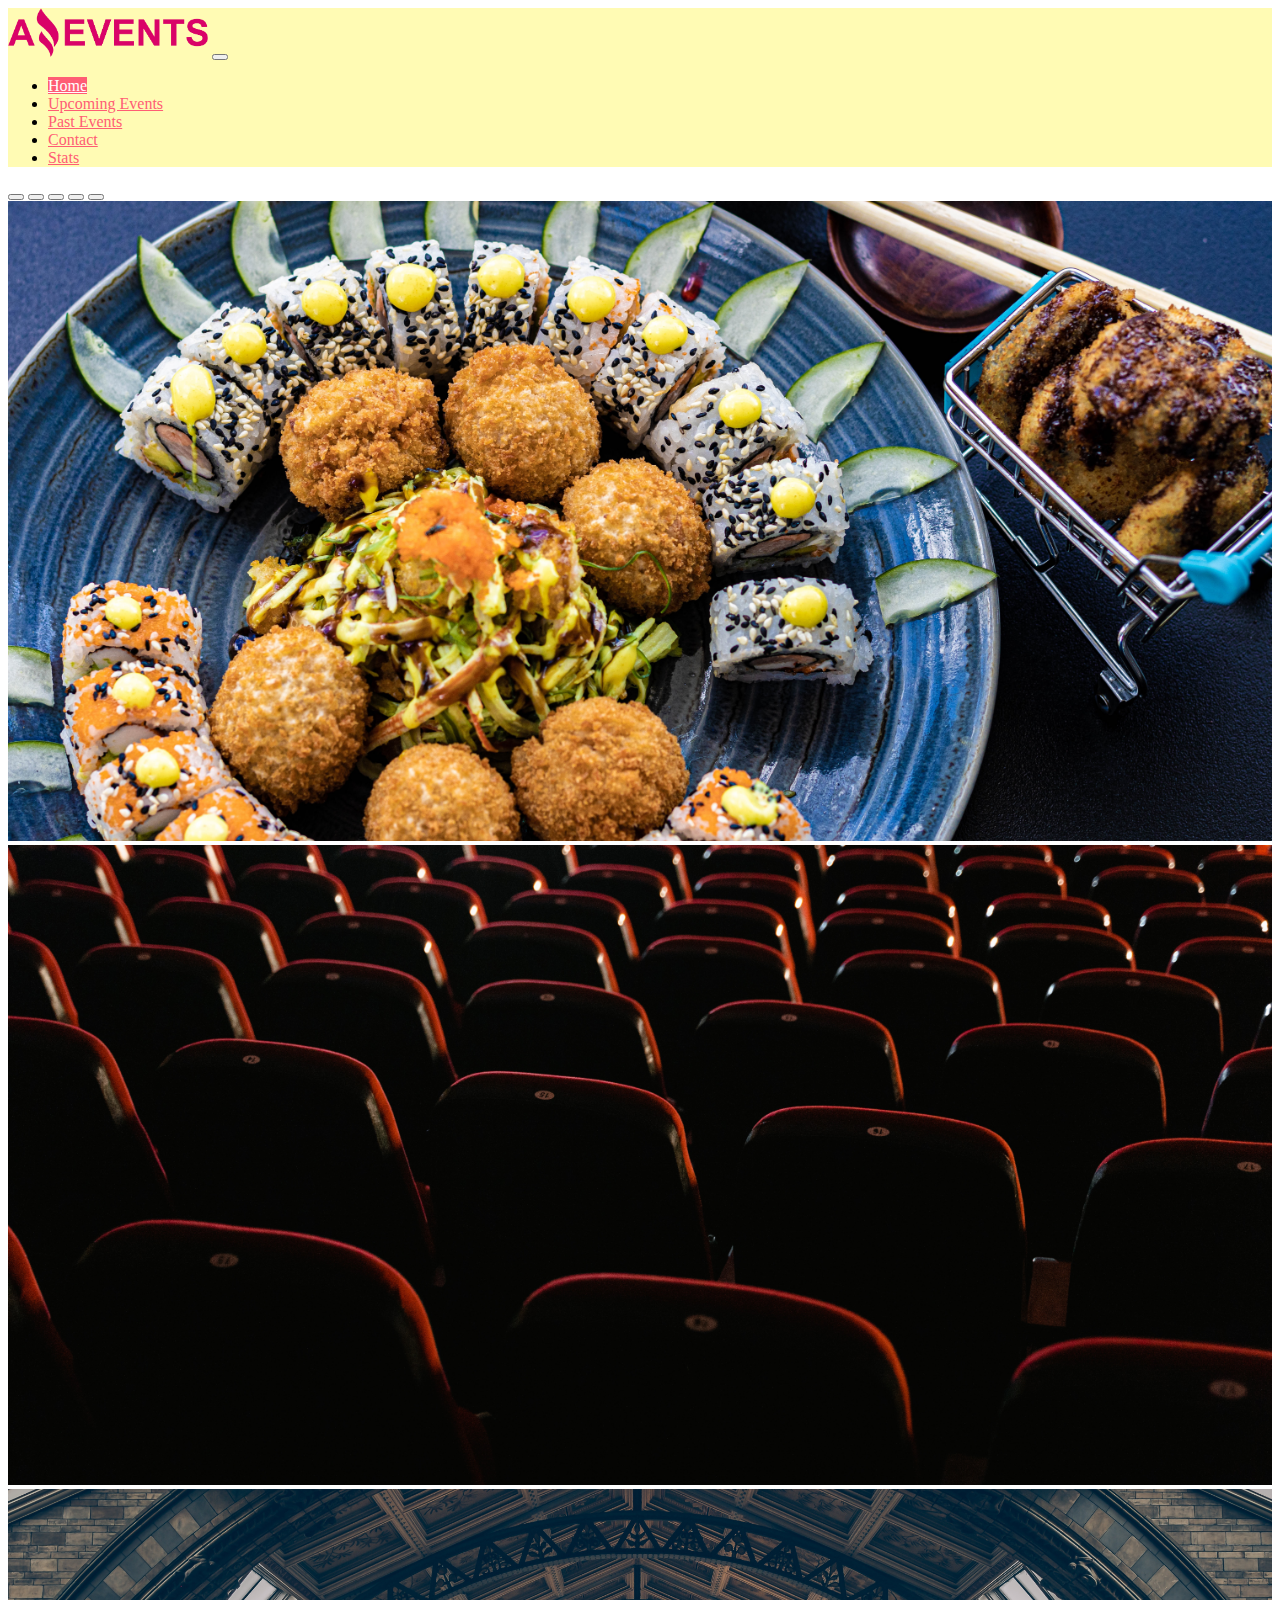
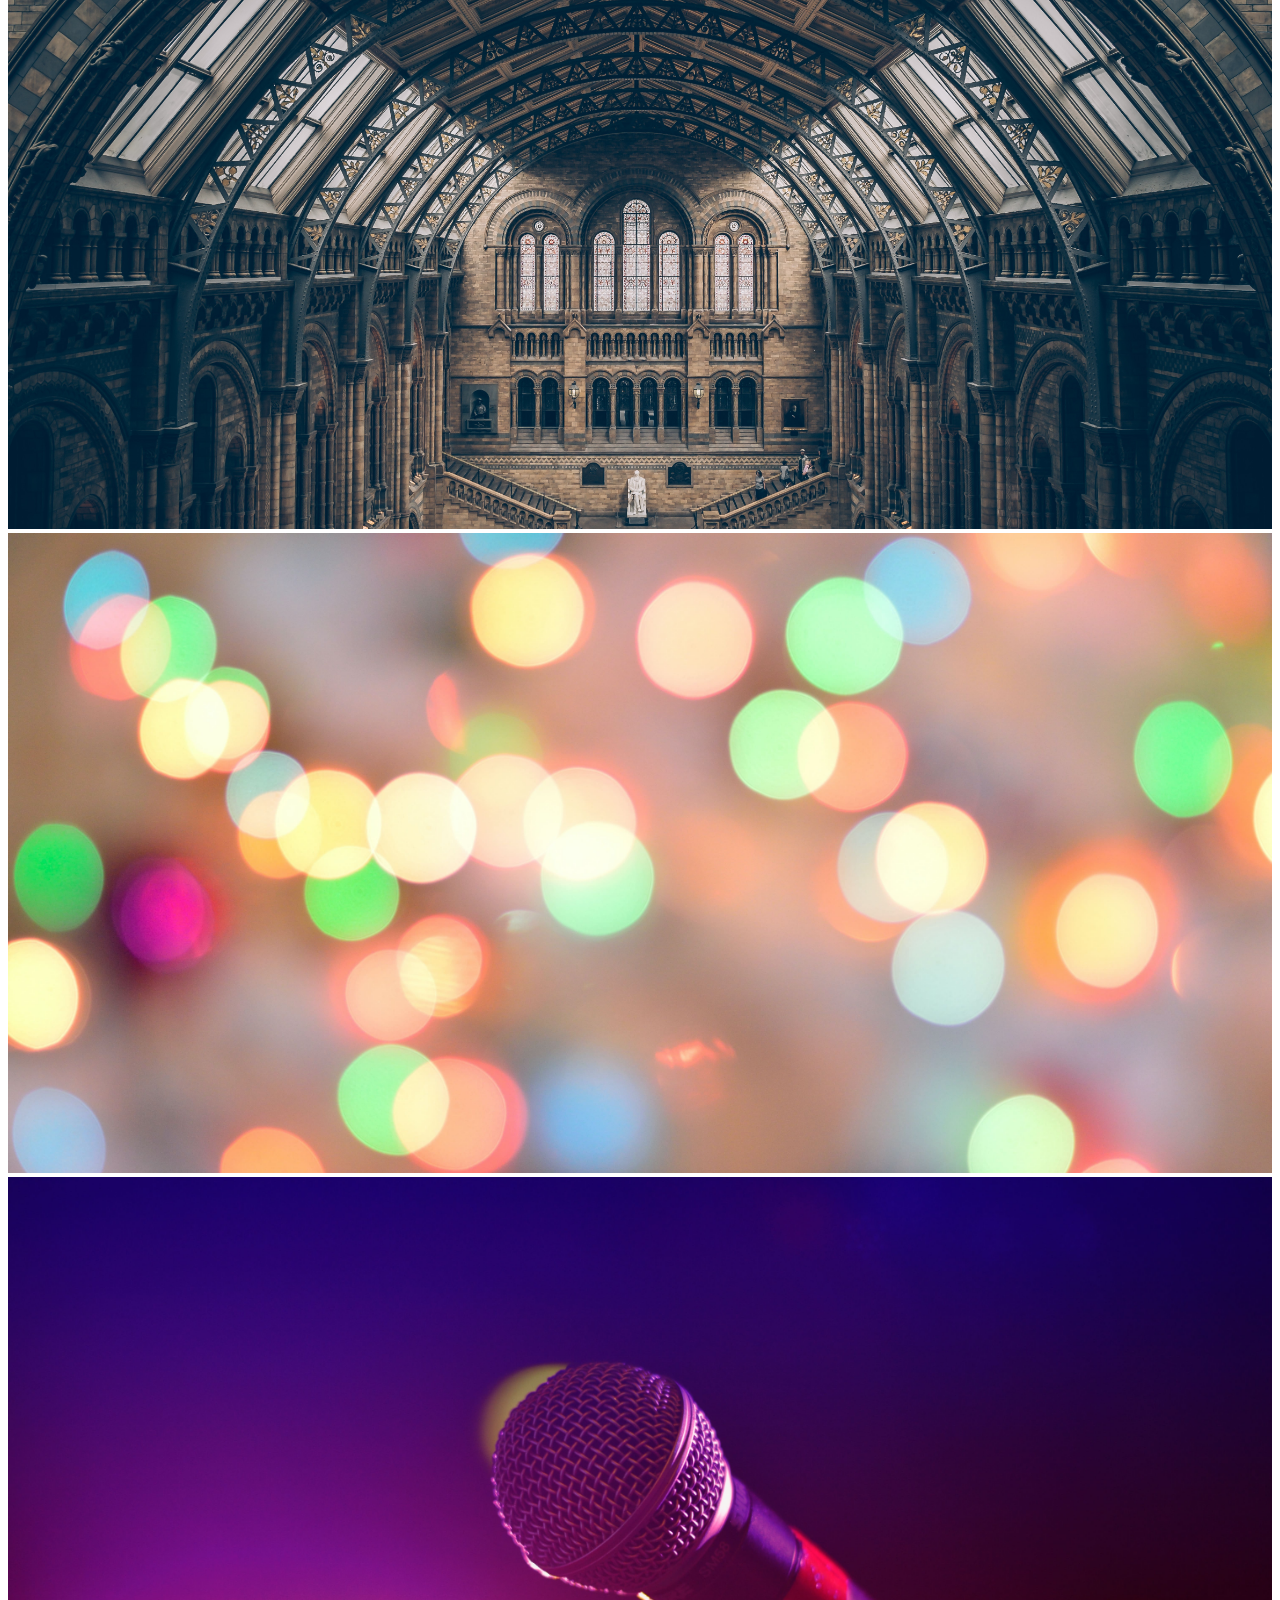
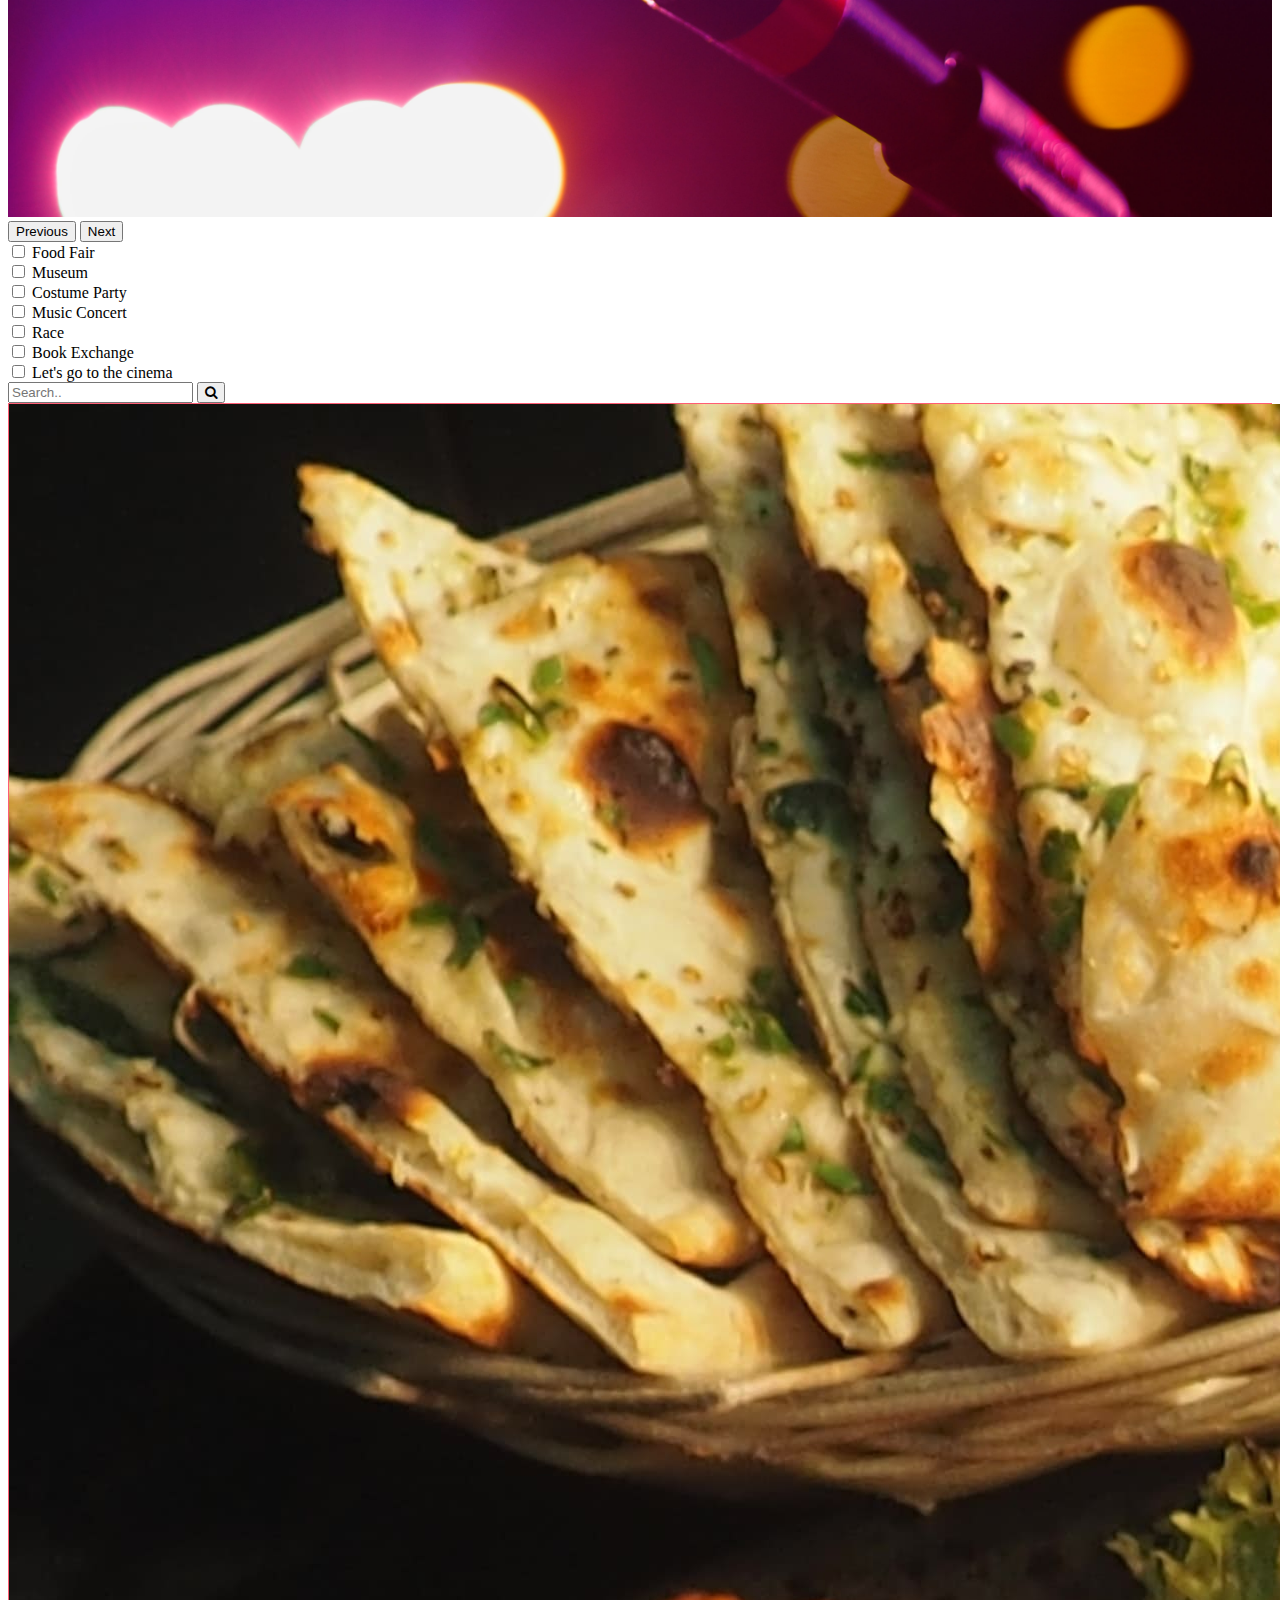
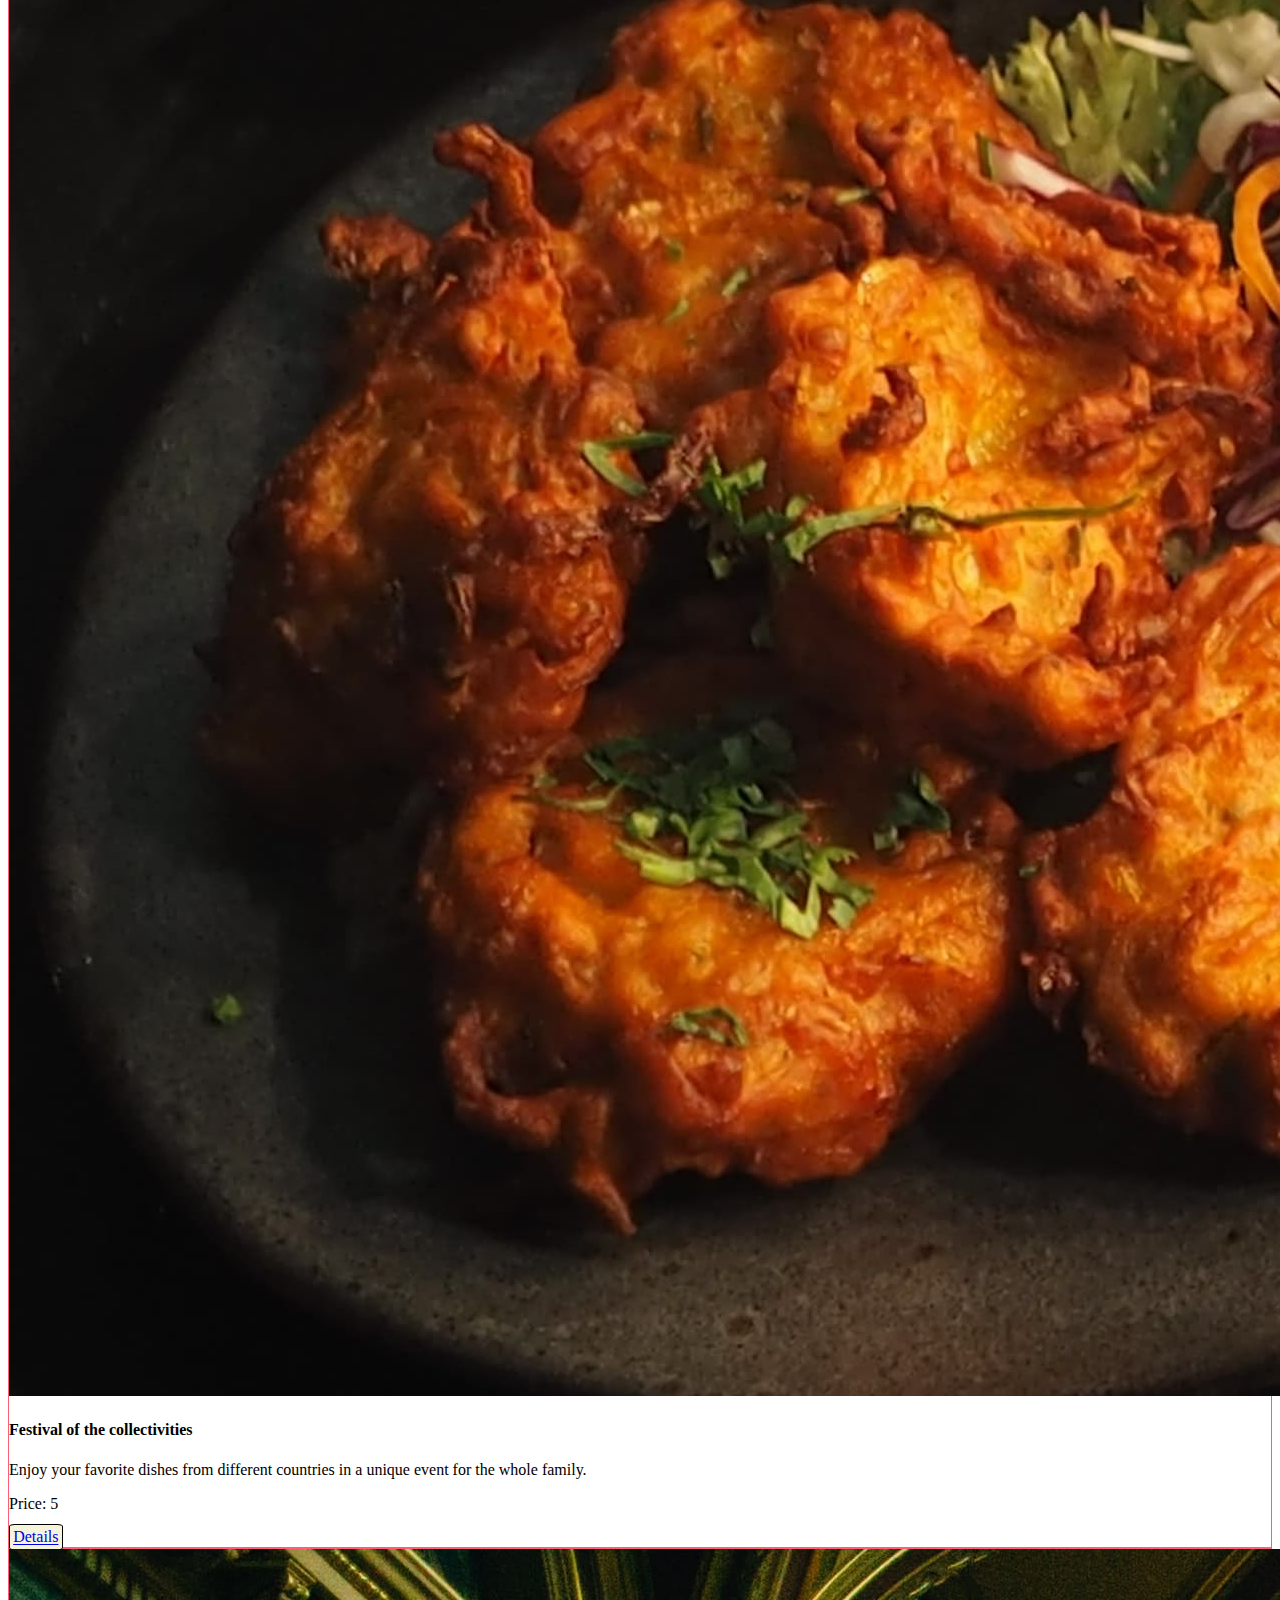
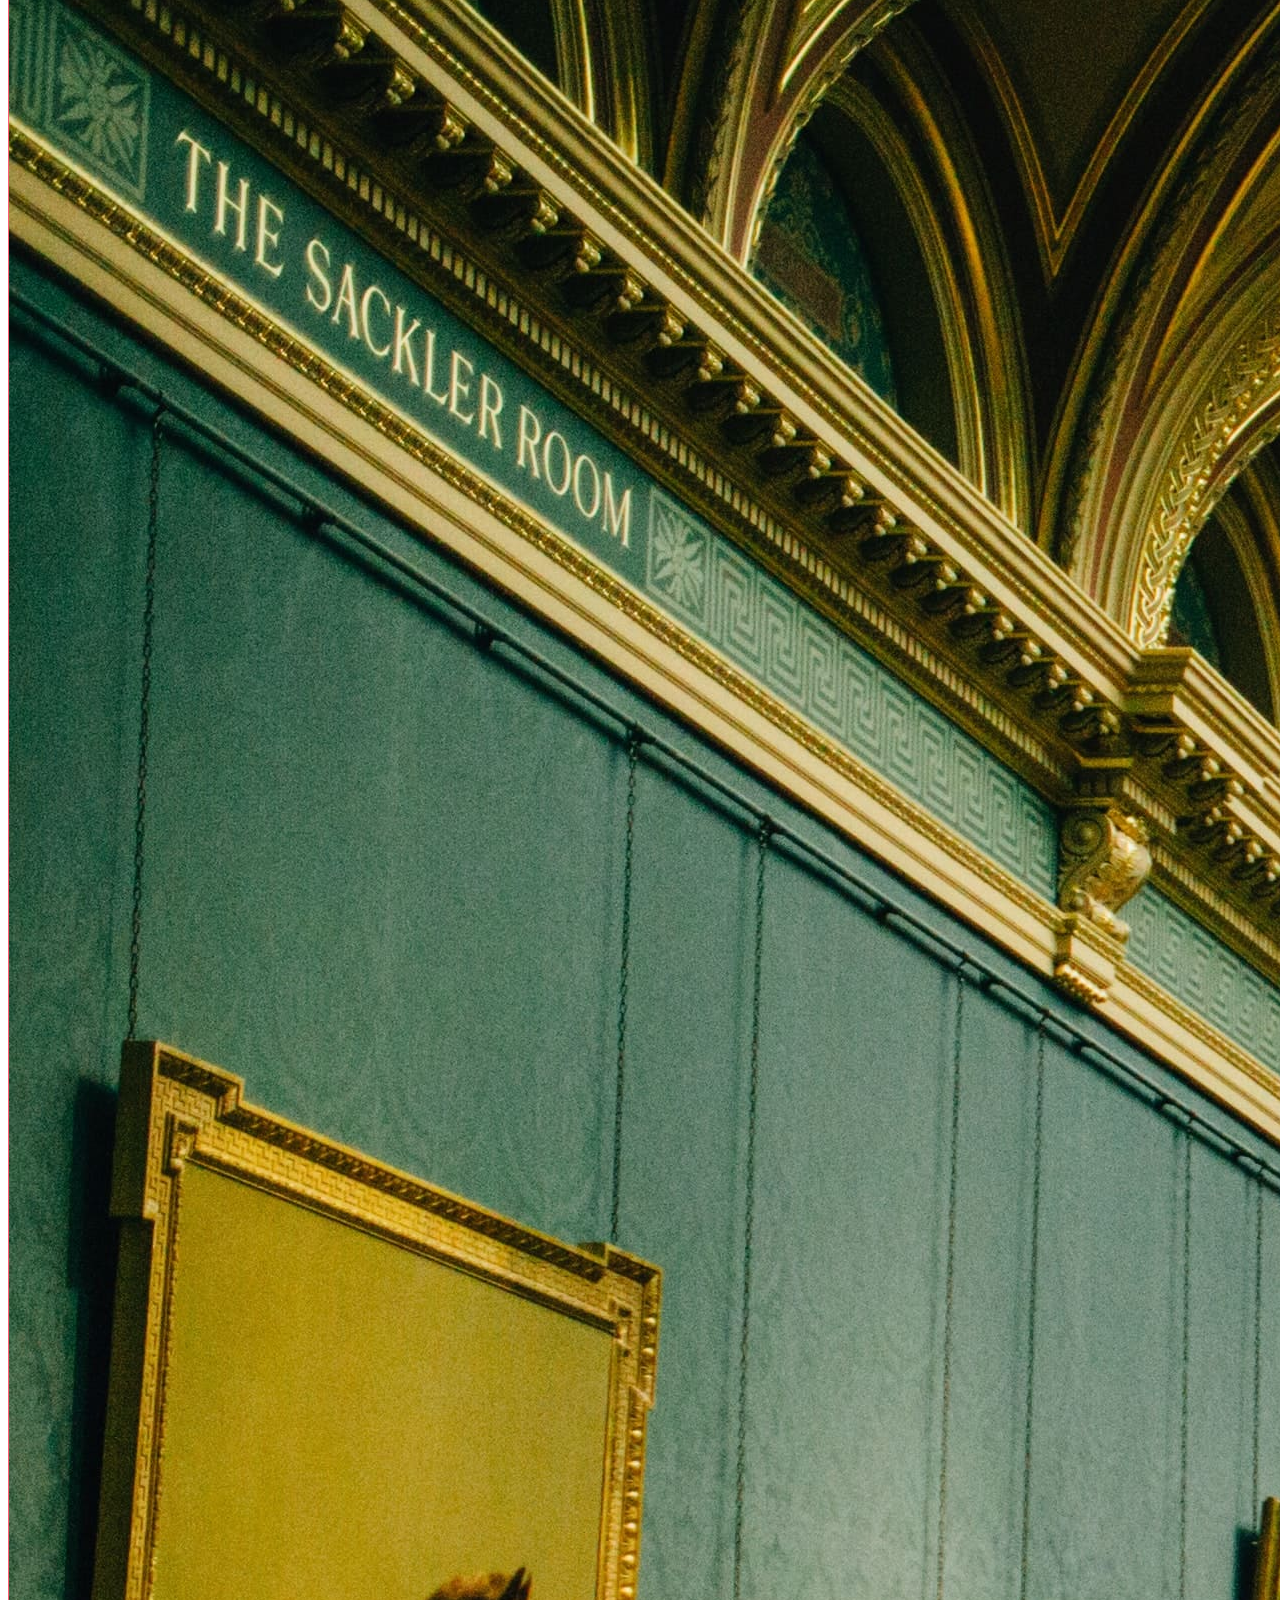
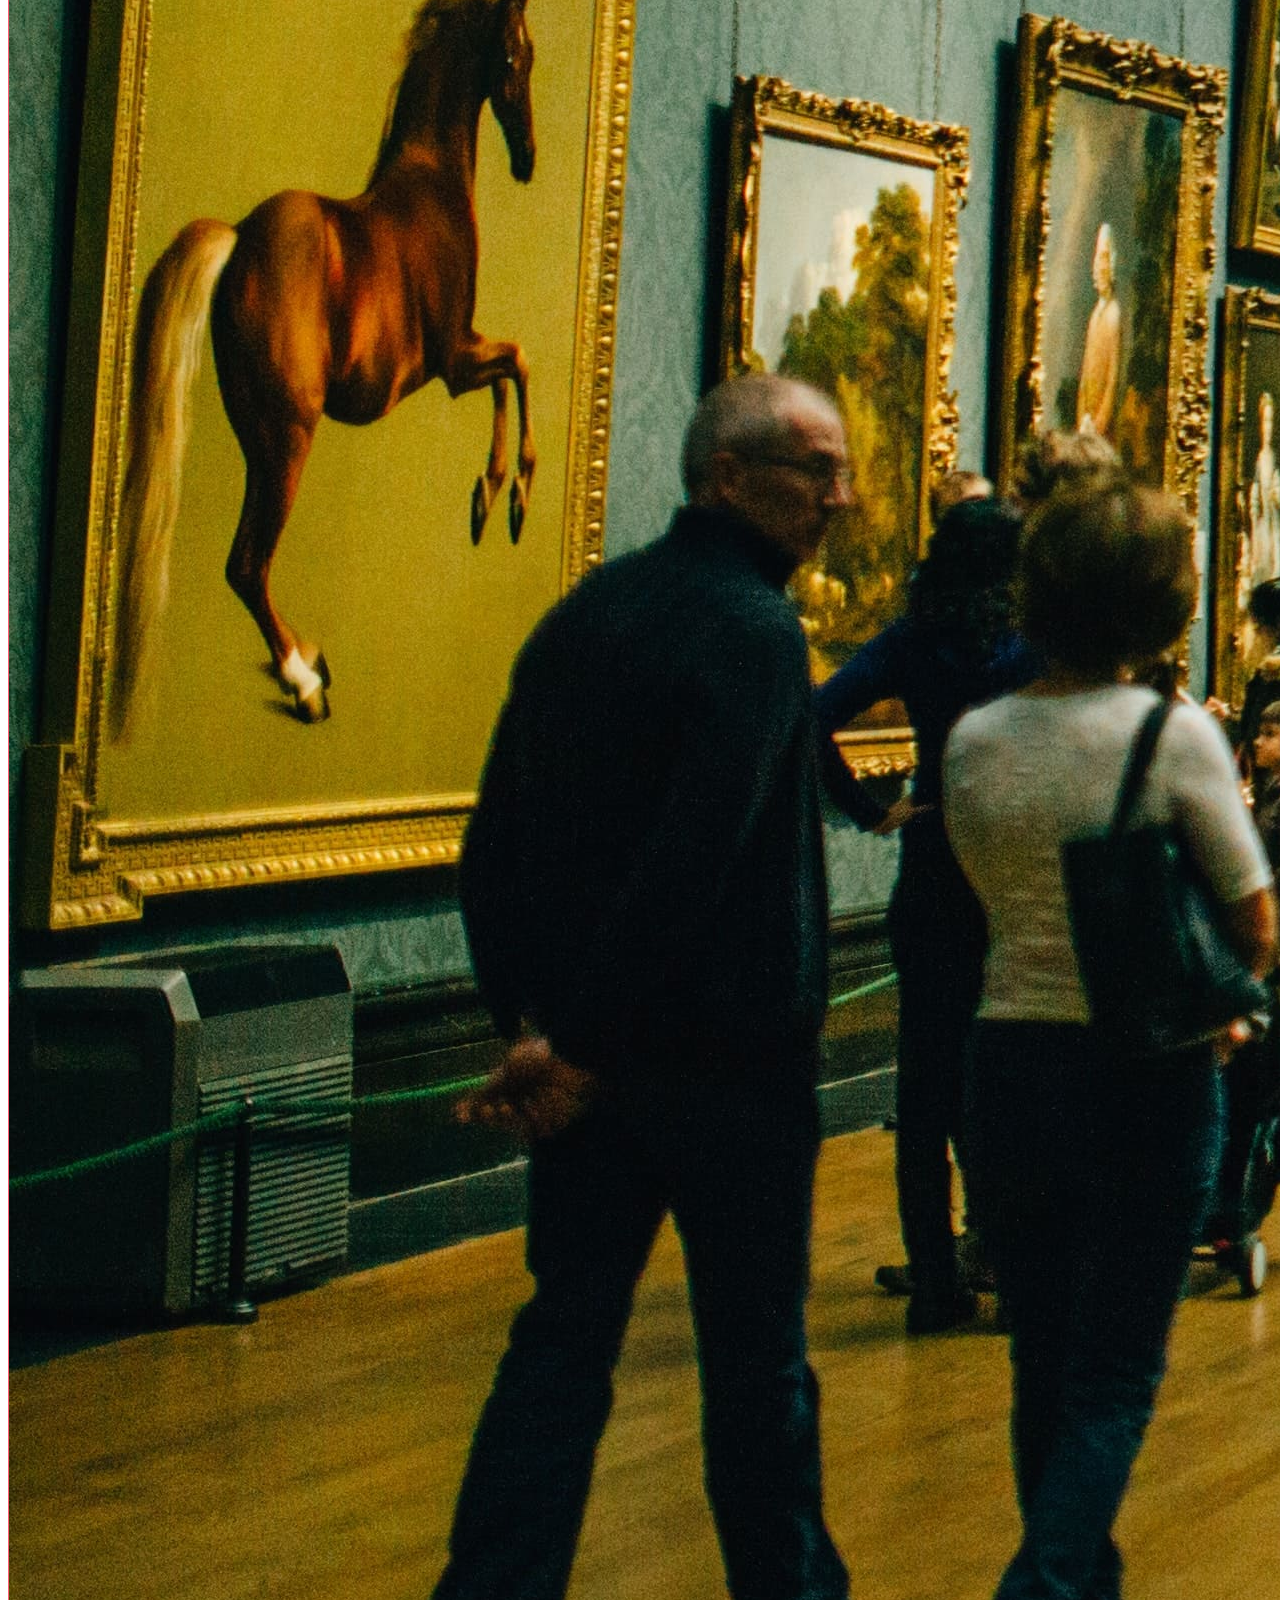
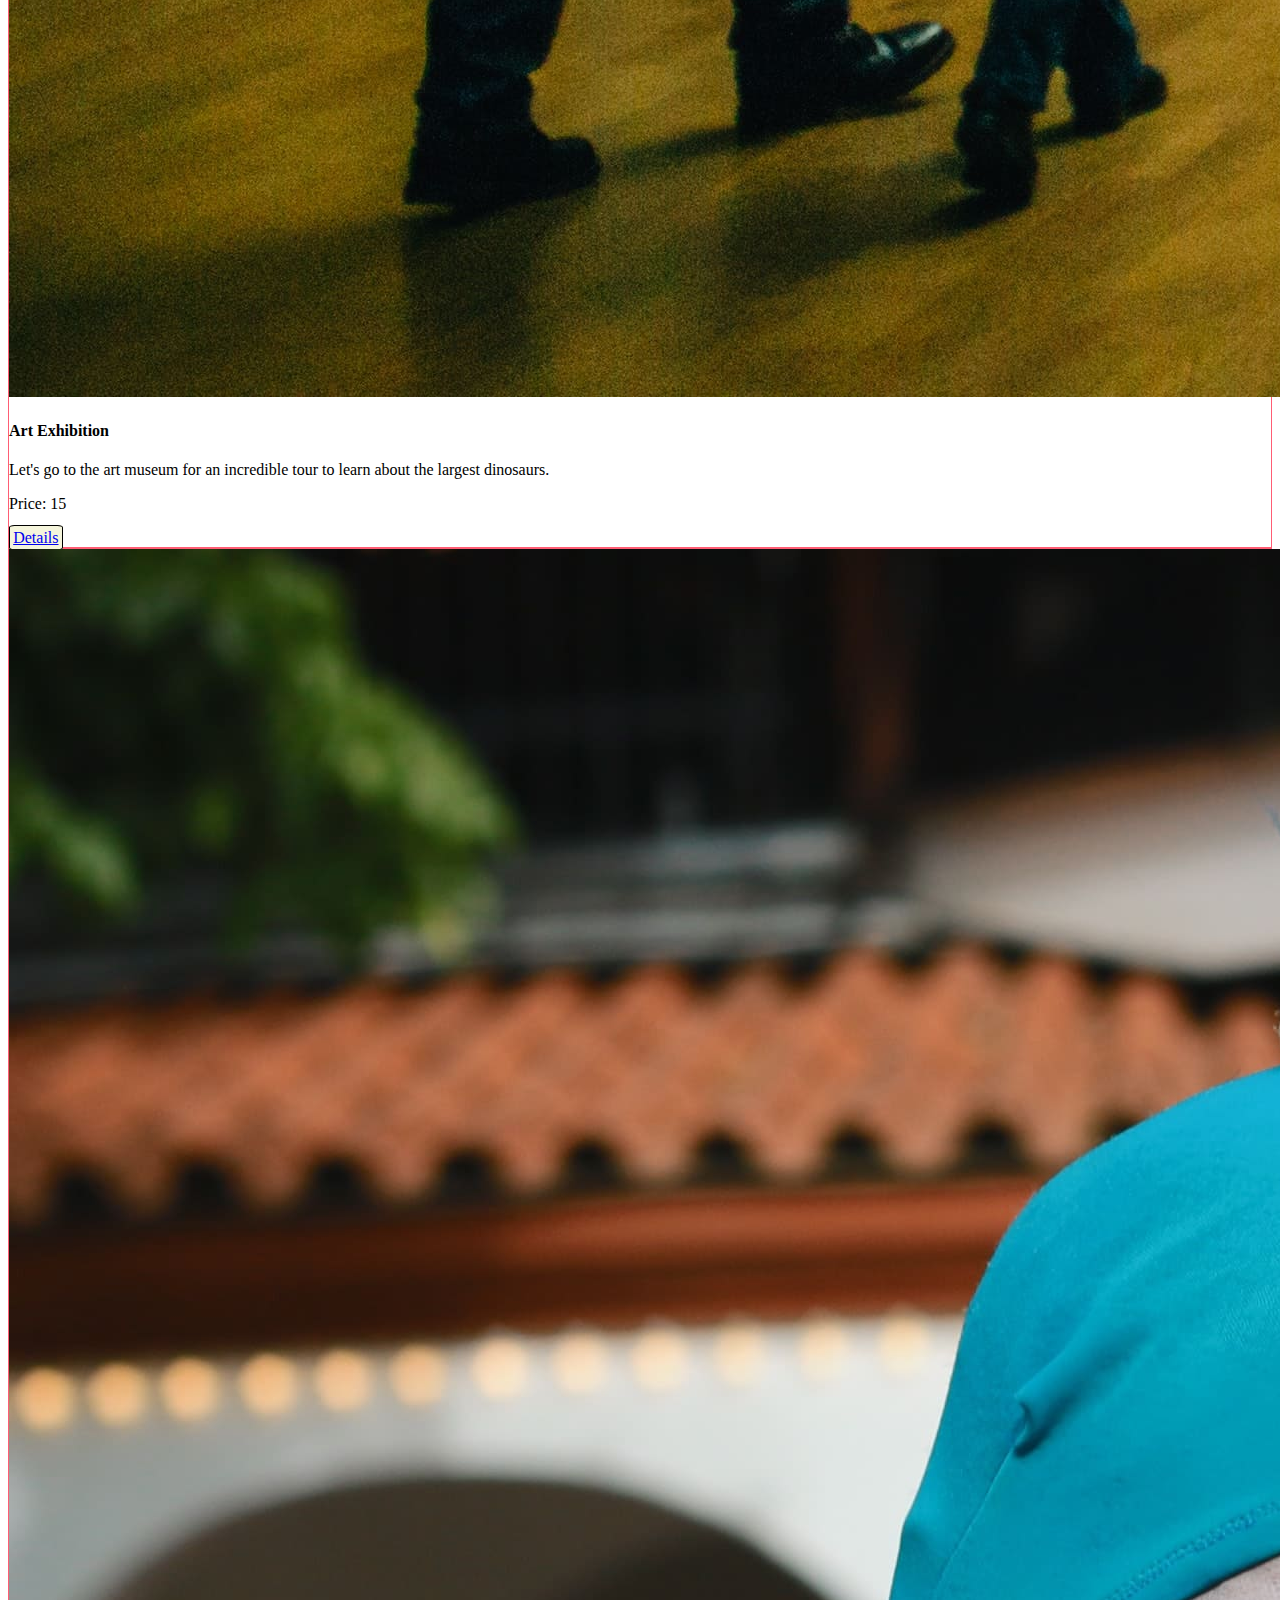
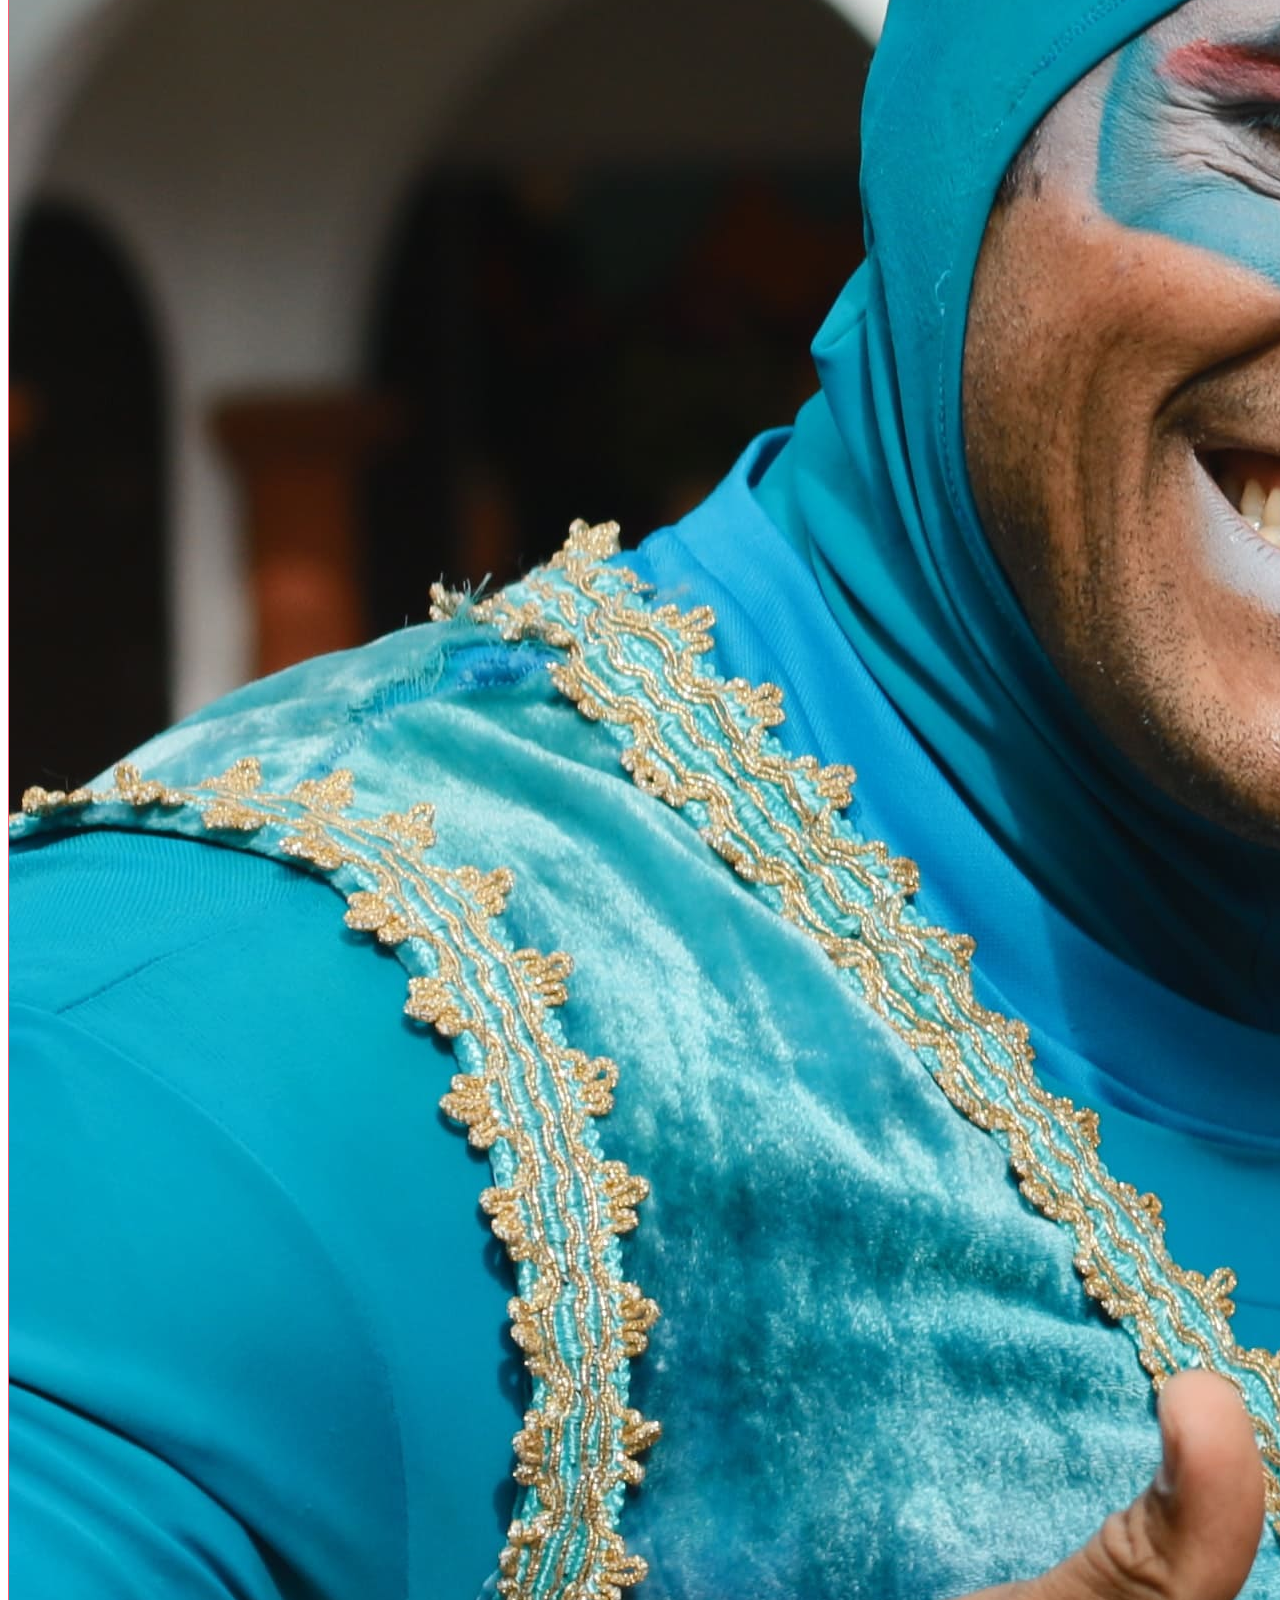
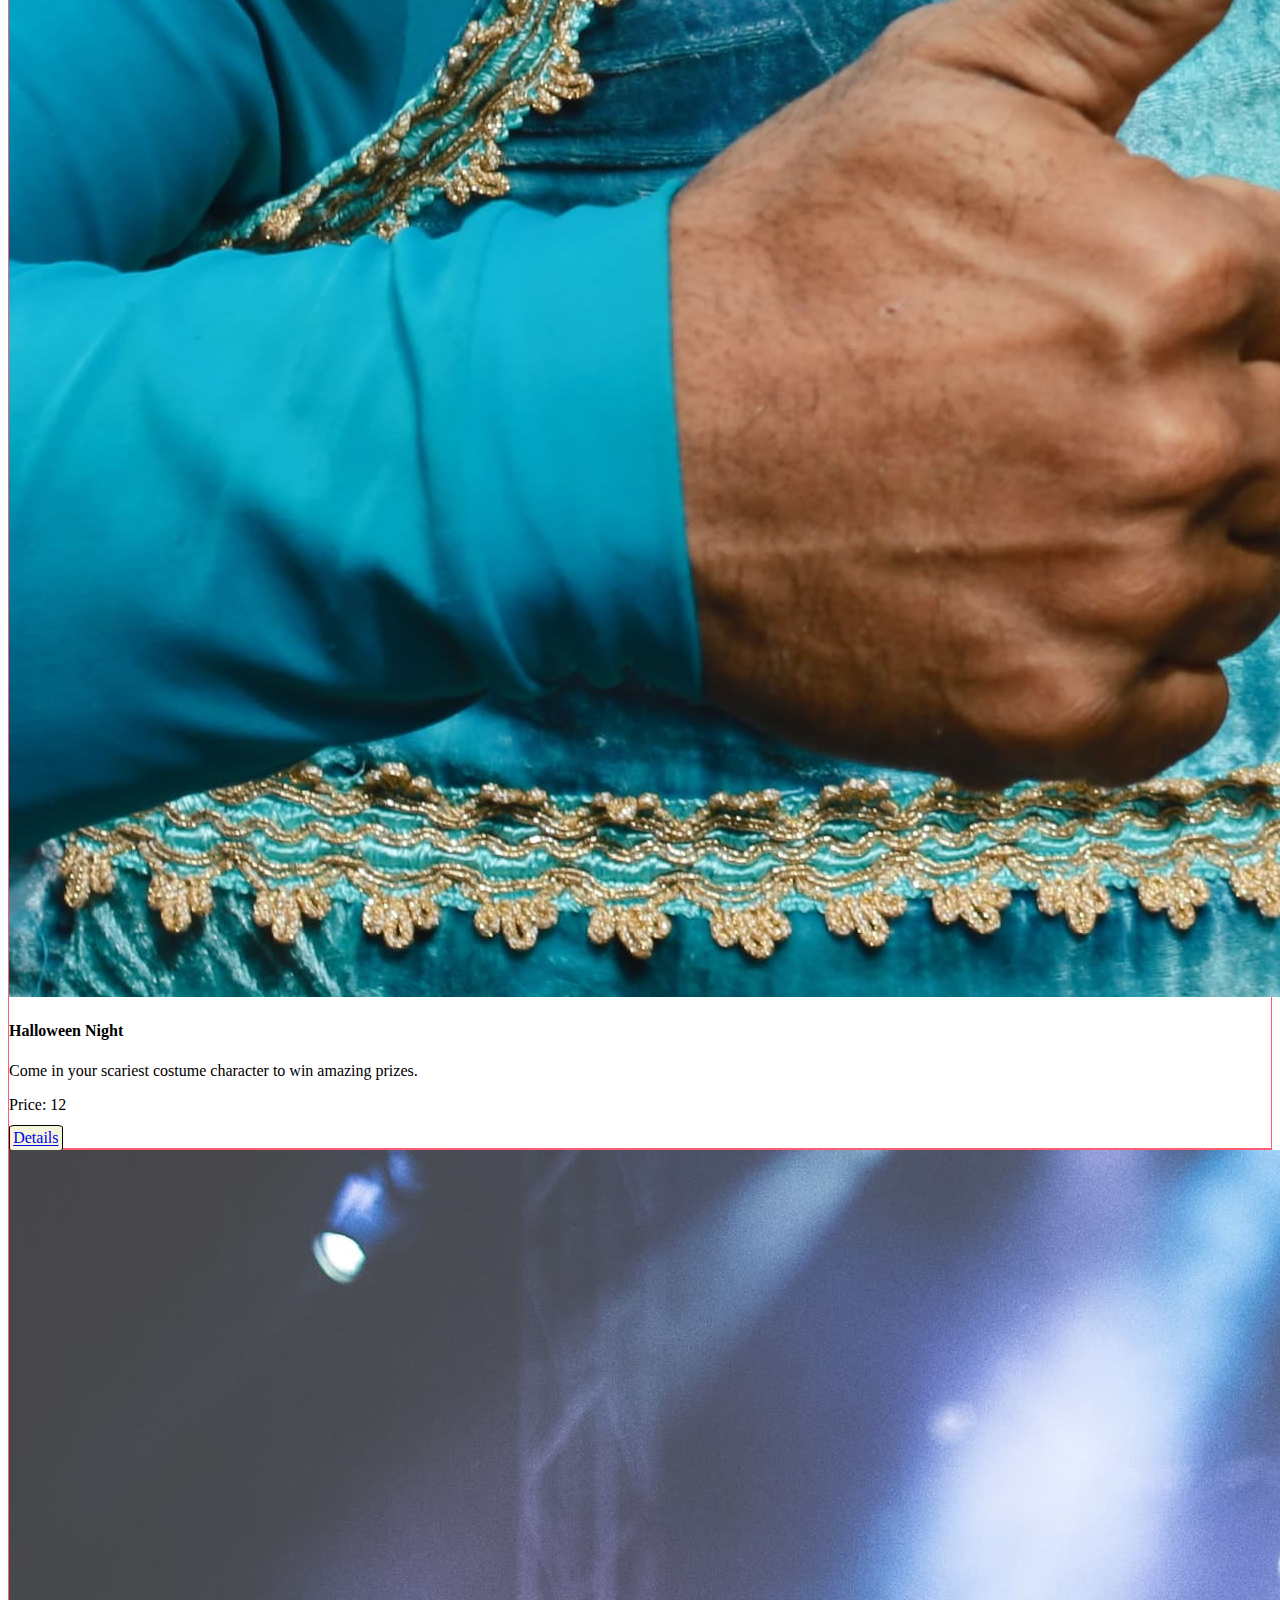
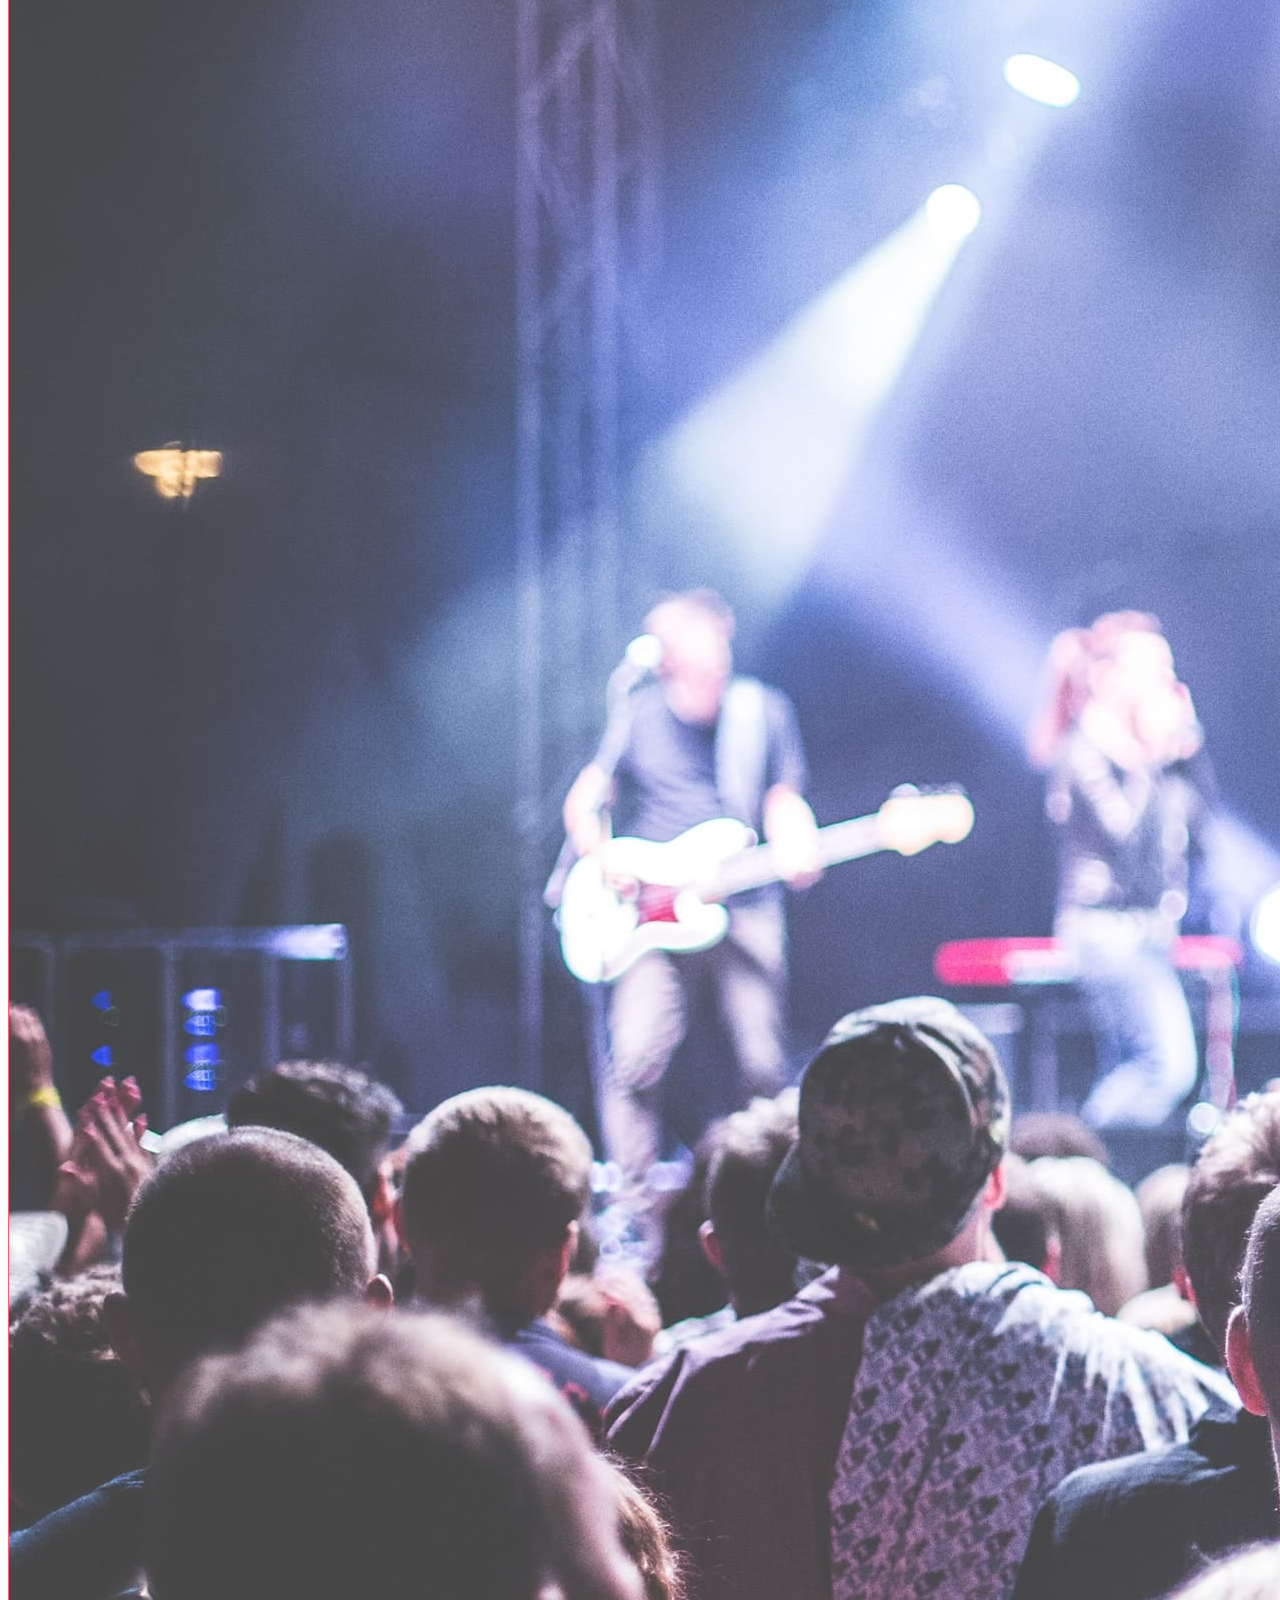
<file: index.html>
<!DOCTYPE html>
<html lang="en">
<head>
    <meta charset="UTF-8">
    <meta name="viewport" content="width=device-width, initial-scale=1.0">
    <title>Amazing Events | Home</title>
    <link rel="stylesheet" href="./asses/style/style.css">
    <link rel="stylesheet" href="https://cdnjs.cloudflare.com/ajax/libs/font-awesome/4.7.0/css/font-awesome.min.css">
    <link rel="shortcut icon" href="./asses/images/favicon.png" type="image/x-icon">
    <link href="https://cdn.jsdelivr.net/npm/bootstrap@5.3.0/dist/css/bootstrap.min.css" rel="stylesheet" integrity="sha384-9ndCyUaIbzAi2FUVXJi0CjmCapSmO7SnpJef0486qhLnuZ2cdeRhO02iuK6FUUVM" crossorigin="anonymous">
</head>
<body>
    <header>
        <nav class="navbar navbar-expand-md">
            <div class="container-fluid">
              <a class="navbar-brand" href="#"><img width="200" src="./asses/images/logo.png" alt=""></a>
              <button class="navbar-toggler" type="button" data-bs-toggle="collapse" data-bs-target="#navbarNav" aria-controls="navbarNav" aria-expanded="false" aria-label="Toggle navigation">
                <span class="navbar-toggler-icon"></span>
              </button>
                <div class="collapse navbar-collapse" id="navbarNav">
                    <ul class="navbar-nav ms-auto">
                    <li class="nav-item active">
                    <a id="activo" class="nav-link" href="./index.html">Home <span class="sr-only">(current)</span></a>
                    </li>
                    <li class="nav-item">
                    <a class="nav-link" href="./asses/pages/upcomingEvents.html">Upcoming Events</a>
                    </li>
                    <li class="nav-item">
                    <a class="nav-link" href="./asses/pages/pastEvents.html">Past Events</a>
                    </li>
                    <li class="nav-item">
                    <a class="nav-link " href="./asses/pages/contact.html">Contact</a>
                    </li>
                    <li class="nav-item">
                        <a class="nav-link " href="./asses/pages/status.html">Stats</a>
                    </li>
                    </ul>
                </div>
            </div>
        </nav>
        
    </header>

    <main class="my-5">

        <div id="carouselExampleIndicators" class="carousel slide">
            <div class="carousel-indicators">
              <button type="button" data-bs-target="#carouselExampleIndicators" data-bs-slide-to="0" class="active" aria-current="true" aria-label="Slide 1"></button>
              <button type="button" data-bs-target="#carouselExampleIndicators" data-bs-slide-to="1" aria-label="Slide 2"></button>
              <button type="button" data-bs-target="#carouselExampleIndicators" data-bs-slide-to="2" aria-label="Slide 3"></button>
              <button type="button" data-bs-target="#carouselExampleIndicators" data-bs-slide-to="3" aria-label="Slide 4"></button>
              <button type="button" data-bs-target="#carouselExampleIndicators" data-bs-slide-to="4" aria-label="Slide 5"></button>
            </div>
            <div class="carousel-inner">
              <div class="carousel-item active ">
                <img src="./asses/images/optional_banner_1.jpg" class="tamañoimagencarousel" alt="...">
              </div>
              <div class="carousel-item">
                <img src="./asses/images/optional_banner_2.jpg" class="tamañoimagencarousel" alt="...">
              </div>
              <div class="carousel-item">
                <img src="./asses/images/optional_banner_3.jpg" class="tamañoimagencarousel" alt="...">
              </div>
              <div class="carousel-item">
                <img src="./asses/images/optional_banner_4.jpg" class="tamañoimagencarousel" alt="...">
              </div>
              <div class="carousel-item">
                <img src="./asses/images/optional_banner_5.jpg" class="tamañoimagencarousel" alt="...">
              </div>
            </div>
            <button class="carousel-control-prev" type="button" data-bs-target="#carouselExampleIndicators" data-bs-slide="prev">
              <span class="carousel-control-prev-icon" aria-hidden="true"></span>
              <span class="visually-hidden">Previous</span>
            </button>
            <button class="carousel-control-next" type="button" data-bs-target="#carouselExampleIndicators" data-bs-slide="next">
              <span class="carousel-control-next-icon" aria-hidden="true"></span>
              <span class="visually-hidden">Next</span>
            </button>
        </div>
        <div class="d-flex flex-column align-items-center col-12">
            <form class="form container row py-2 py-md-4 py-lg-5" action="./show_data.html" method="get">

                <div class="col-12 col-md-4 col-lg-2 pt-2 ">
                    <input type="checkbox" name="accept" id="food-fair"> 
                    <label for="food-fair">Food Fair</label>
                </div>
                <div class="col-12 col-md-4 col-lg-3 pt-2 ">
                    <input type="checkbox" name="accept" id="museum">    
                    <label for="museum">Museum</label>
                </div>   
                <div class="col-12 col-md-4 col-lg-3 pt-2 ">
                    <input type="checkbox" name="accept" id="costume-party">    
                    <label for="costume-party">Costume Party</label>
                </div>
                <div class="col-12 col-md-4 col-lg-3 pt-2 ">
                    <input type="checkbox" name="accept" id="music-concert">    
                    <label for="music-concert">Music Concert</label>
                </div>
                <div class="col-12 col-md-4 col-lg-2 pt-2 ">
                    <input type="checkbox" name="accept" id="race">  
                    <label for="race">Race</label>
                </div>
                <div class="col-12 col-md-4 col-lg-3 pt-2 ">
                    <input type="checkbox" name="accept" id="book-exchange">  
                    <label for="book-exchange">Book Exchange</label>
                </div>
                <div class="col-12 col-md-7 col-lg-3 pt-2 ">
                    <input type="checkbox" name="accept" id="cinema">  
                    <label for="cinema">Let's go to the cinema</label>
                </div>
                <div class="col-12 col-md-5 col-lg-4 pt-2">
                    <input type="text" placeholder="Search.." name="search">
                    <button type="submit"><i class="fa fa-search"></i></button>
                </div>
            </form> 
        
            <div class="container row gap-5 d-flex justify-content-center"> 
                    <section class="col-12 col-md-6 col-lg-4  boxevent shadow-lg rounded">
                        <img class="col-2 w-75 mx-auto d-block py-3" src="./asses/images/food_fair.jpg" alt="Food Fair">
                        <div class="">
                            <h4 class="text-center">Festival of the collectivities</h4>
                            <p class="text-center ">Enjoy your favorite dishes from different countries in a unique event for the whole family.</p>
                        </div>
                        <div class="d-flex flex-row justify-content-evenly">
                            <p>Price: 5</p>
                            <a class="text-decoration-none text-dark details" href="./asses/pages/1.html">Details</a>
                        </div>
                    </section>

                    <section class="col-12 col-md-6 col-lg-4  boxevent shadow-lg rounded">
                        <img class="col-2 w-75  mx-auto d-block py-3" src="./asses/images/outing_to_the_museum.jpg" alt="Art Exhibition">
                        <div class="">
                            <h4 class="text-center">Art Exhibition</h4>
                            <p class="text-center px-2">Let's go to the art museum for an incredible tour to learn about the largest dinosaurs.</p>
                        </div>
                        <div class="d-flex flex-row justify-content-evenly">
                            <p>Price: 15</p>
                            <a class="text-decoration-none text-dark details" href="./asses/pages/2.html">Details</a>
                        </div>
                    </section>

                    <section class="col-12 col-md-6 col-lg-4  boxevent shadow-lg rounded">
                        <img class="col-2 w-75  mx-auto d-block py-3" src="./asses/images/costume_party.jpg" alt="Halloween Night">
                        <div class="">
                            <h4 class="text-center">Halloween Night</h4>
                            <p  class="text-center px-2">Come in your scariest costume character to win amazing prizes.</p>
                        </div>
                        <div class="d-flex flex-row justify-content-evenly">
                            <p>Price: 12</p>
                            <a class="text-decoration-none text-dark details" href="./asses/pages/3.html">Details</a>
                        </div>
                    </section>

                    <section class="col-12 col-md-6 col-lg-4  boxevent shadow-lg rounded">
                        <img class="col-2 w-75  mx-auto d-block py-3" src="./asses/images/music_concert.jpg" alt="Metallica in concert">
                        <div class="">
                            <h4 class="text-center">Metallica in concert</h4>
                            <p class="text-center px-2">The only concert of the most emblematic band in the world</p>
                        </div>
                        <div class="d-flex flex-row justify-content-evenly">
                            <p>Price: 150</p>
                            <a class="text-decoration-none text-dark details " href="./asses/pages/4.html">Details</a>
                        </div>
                    </section>
            </div>
        </div>
    </main>

    <footer class="container-fluid d-flex py-1 col-12">
            <div class="container-fluid col-lg-6 col-xxl-2 m-0">
                <a href="#"><img class="col-2 col-md-1 col-lg-1" src="./asses/images/facebook.png" alt="facebook"></a>
                <a href="#"><img class="col-2 col-md-1" src="./asses/images/instagram.png" alt="instagram"></a>
                <a href="#"><img class="col-2 col-md-1" src="./asses/images/whatsapp.png" alt="whatsapp"></a>
            </div>
        <h6 class="d-flex col-4 col-md-6 col-xxl-10 align-items-center justify-content-end">COHORT 49</h6>
    </footer>
    <script src="https://cdn.jsdelivr.net/npm/bootstrap@5.3.0/dist/js/bootstrap.bundle.min.js" integrity="sha384-geWF76RCwLtnZ8qwWowPQNguL3RmwHVBC9FhGdlKrxdiJJigb/j/68SIy3Te4Bkz" crossorigin="anonymous"></script>
</body>
</html>
</file>
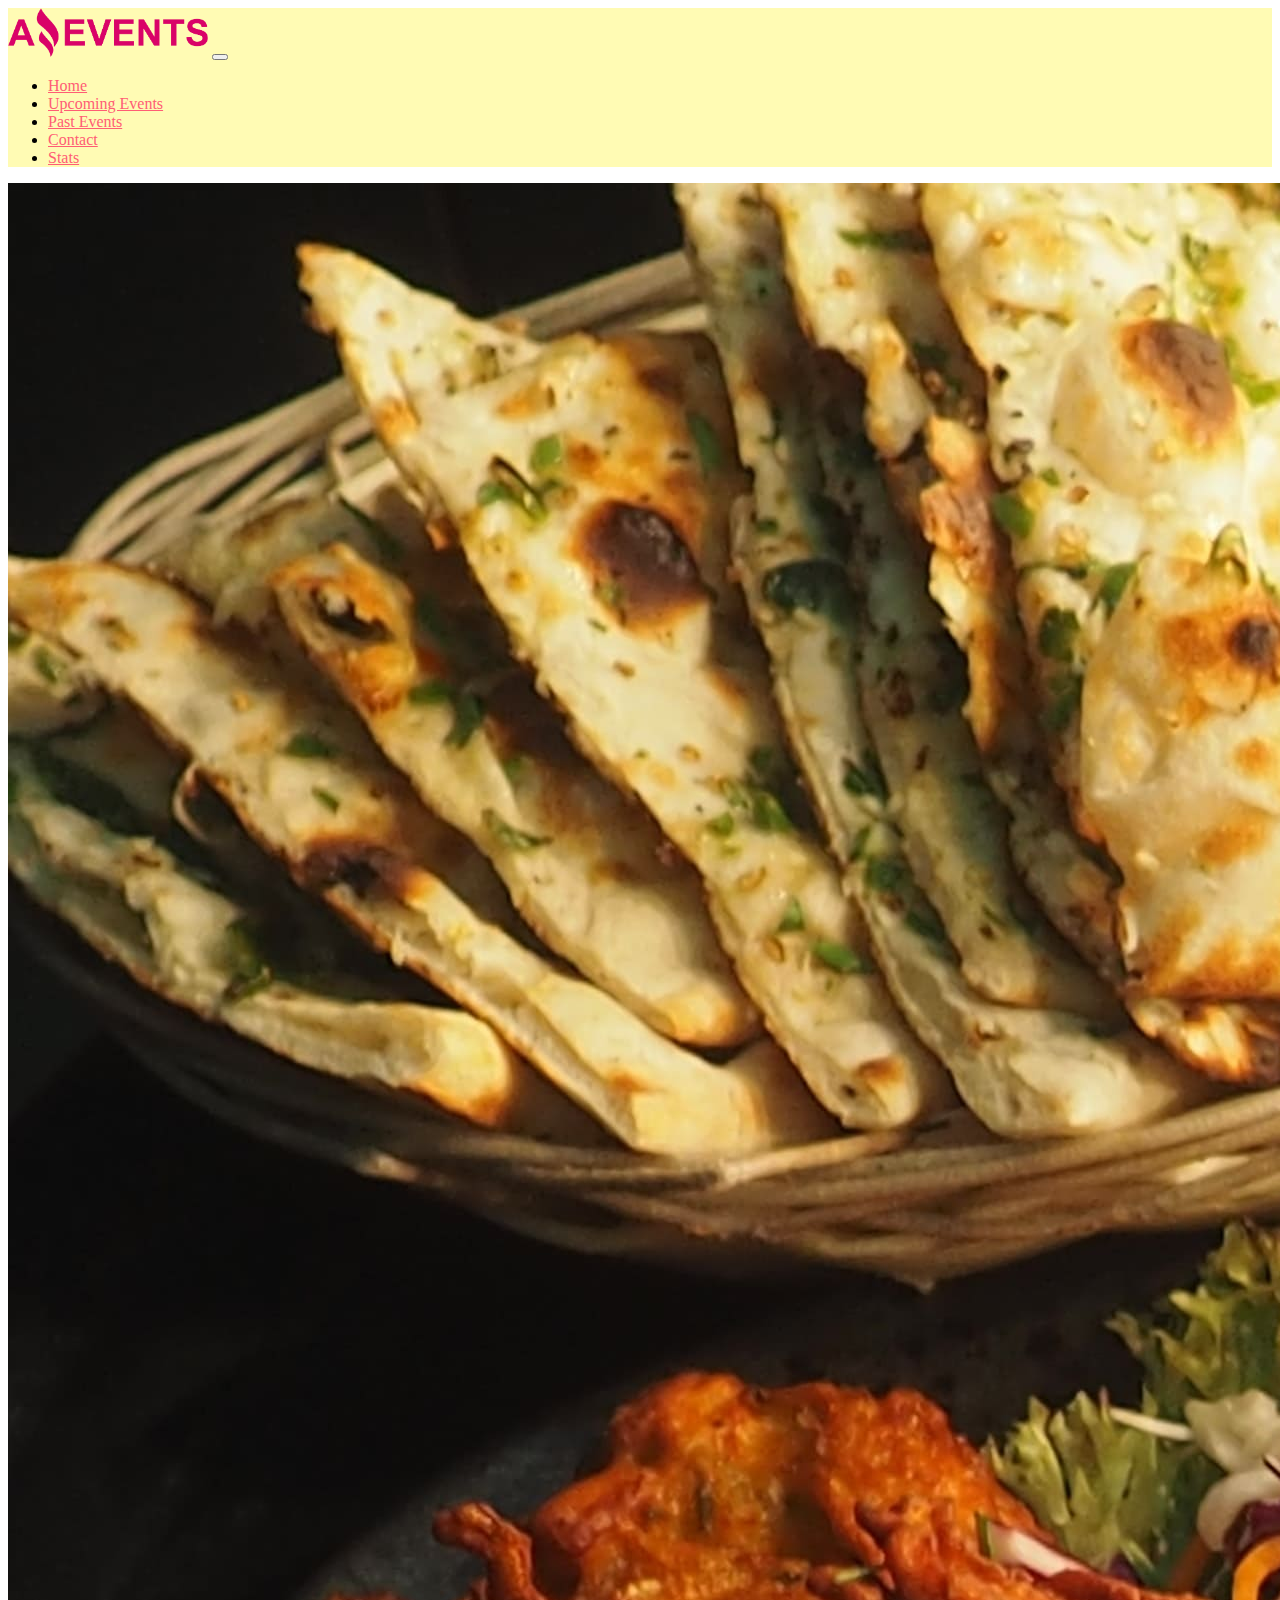
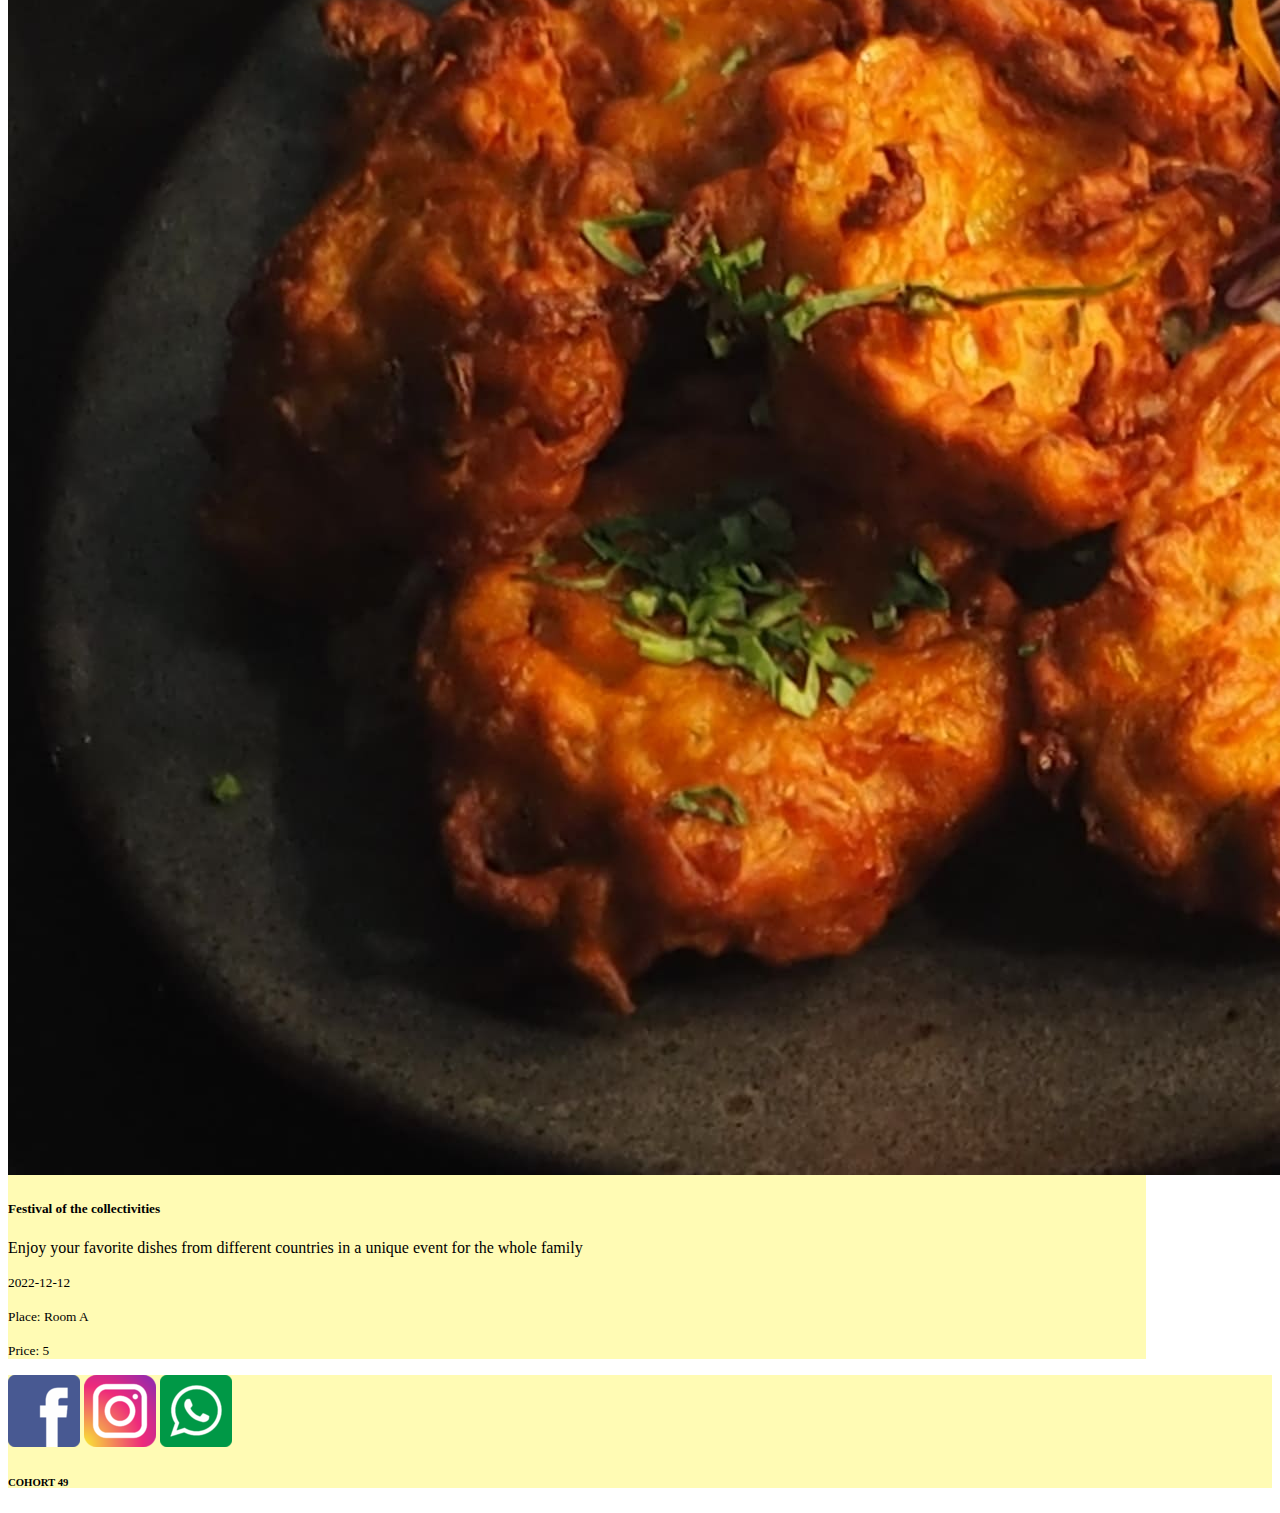
<file: asses/pages/1.html>
<!DOCTYPE html>
<html lang="en">
<head>
    <meta charset="UTF-8">
    <meta name="viewport" content="width=device-width, initial-scale=1.0">
    <title>Amazing Events | Past Events</title>
    <link rel="stylesheet" href="../style/style.css">
    <link rel="stylesheet" href="https://cdnjs.cloudflare.com/ajax/libs/font-awesome/4.7.0/css/font-awesome.min.css">
    <link rel="shortcut icon" href="../images/favicon.png" type="image/x-icon">
    <link href="https://cdn.jsdelivr.net/npm/bootstrap@5.3.0/dist/css/bootstrap.min.css" rel="stylesheet" integrity="sha384-9ndCyUaIbzAi2FUVXJi0CjmCapSmO7SnpJef0486qhLnuZ2cdeRhO02iuK6FUUVM" crossorigin="anonymous">
</head>
<body>
    <header>
        <nav class="navbar navbar-expand-md">
            <div class="container-fluid">
              <a class="navbar-brand" href="#"><img width="200" src="../images/logo.png" alt=""></a>
              <button class="navbar-toggler" type="button" data-bs-toggle="collapse" data-bs-target="#navbarNav" aria-controls="navbarNav" aria-expanded="false" aria-label="Toggle navigation">
                <span class="navbar-toggler-icon"></span>
                </button>
                <div class="collapse navbar-collapse" id="navbarNav">
              
                    <ul class="navbar-nav ms-auto">
                    <li class="nav-item active">
                    <a class="nav-link" href="../../index.html">Home <span class="sr-only">(current)</span></a>
                    </li>
                    <li class="nav-item">
                    <a class="nav-link" href="./upcomingEvents.html">Upcoming Events</a>
                    </li>
                    <li class="nav-item">
                    <a class="nav-link" href="./pastEvents.html">Past Events</a>
                    </li>
                    <li class="nav-item">
                    <a class="nav-link " href="./contact.html">Contact</a>
                    </li>
                    <li class="nav-item">
                        <a class="nav-link " href="./status.html">Stats</a>
                    </li>
                    </ul>
                </div>
            </div>
          </nav>
        
    </header> 

    <main class="d-flex justify-content-center my-5 py-5">
        <div class="card mb-3 p-5 bgmain" style="max-width: 90%;">
            <div class="row g-0">
              <div class="col-md-6">
                <img src="../images/food_fair.jpg" class="img-fluid rounded-start" alt="food_fair">
              </div>
              <div class="col-md-6">
                <div class="card-body">
                  <h5 class="card-title">Festival of the collectivities</h5>
                  <p class="card-text">Enjoy your favorite dishes from different countries in a unique event for the whole family</p>
                  <p class="card-text"><small class="text-muted">2022-12-12</small></p>
                  <p class="card-text"><small class="text-muted">Place: Room A</small></p>
                  <p class="card-text"><small class="text-muted">Price: 5</small></p>
                </div>
              </div>
            </div>
          </div>
    </main>

    <footer class=" footer-zone container-fluid d-flex py-1 col-12">
        <div class="container-fluid col-lg-6 col-xxl-2 m-0">
            <a href="#"><img class="col-2 col-md-1 col-lg-1" src="../images/facebook.png" alt="facebook"></a>
            <a href="#"><img class="col-2 col-md-1" src="../images/instagram.png" alt="instagram"></a>
            <a href="#"><img class="col-2 col-md-1" src="../images/whatsapp.png" alt="whatsapp"></a>
        </div>
        <h6 class="d-flex col-4 col-md-6 col-xxl-10 align-items-center justify-content-end">COHORT 49</h6>
    </footer>
    <script src="https://cdn.jsdelivr.net/npm/bootstrap@5.3.0/dist/js/bootstrap.bundle.min.js" integrity="sha384-geWF76RCwLtnZ8qwWowPQNguL3RmwHVBC9FhGdlKrxdiJJigb/j/68SIy3Te4Bkz" crossorigin="anonymous"></script>
</body>
</html>
</file>
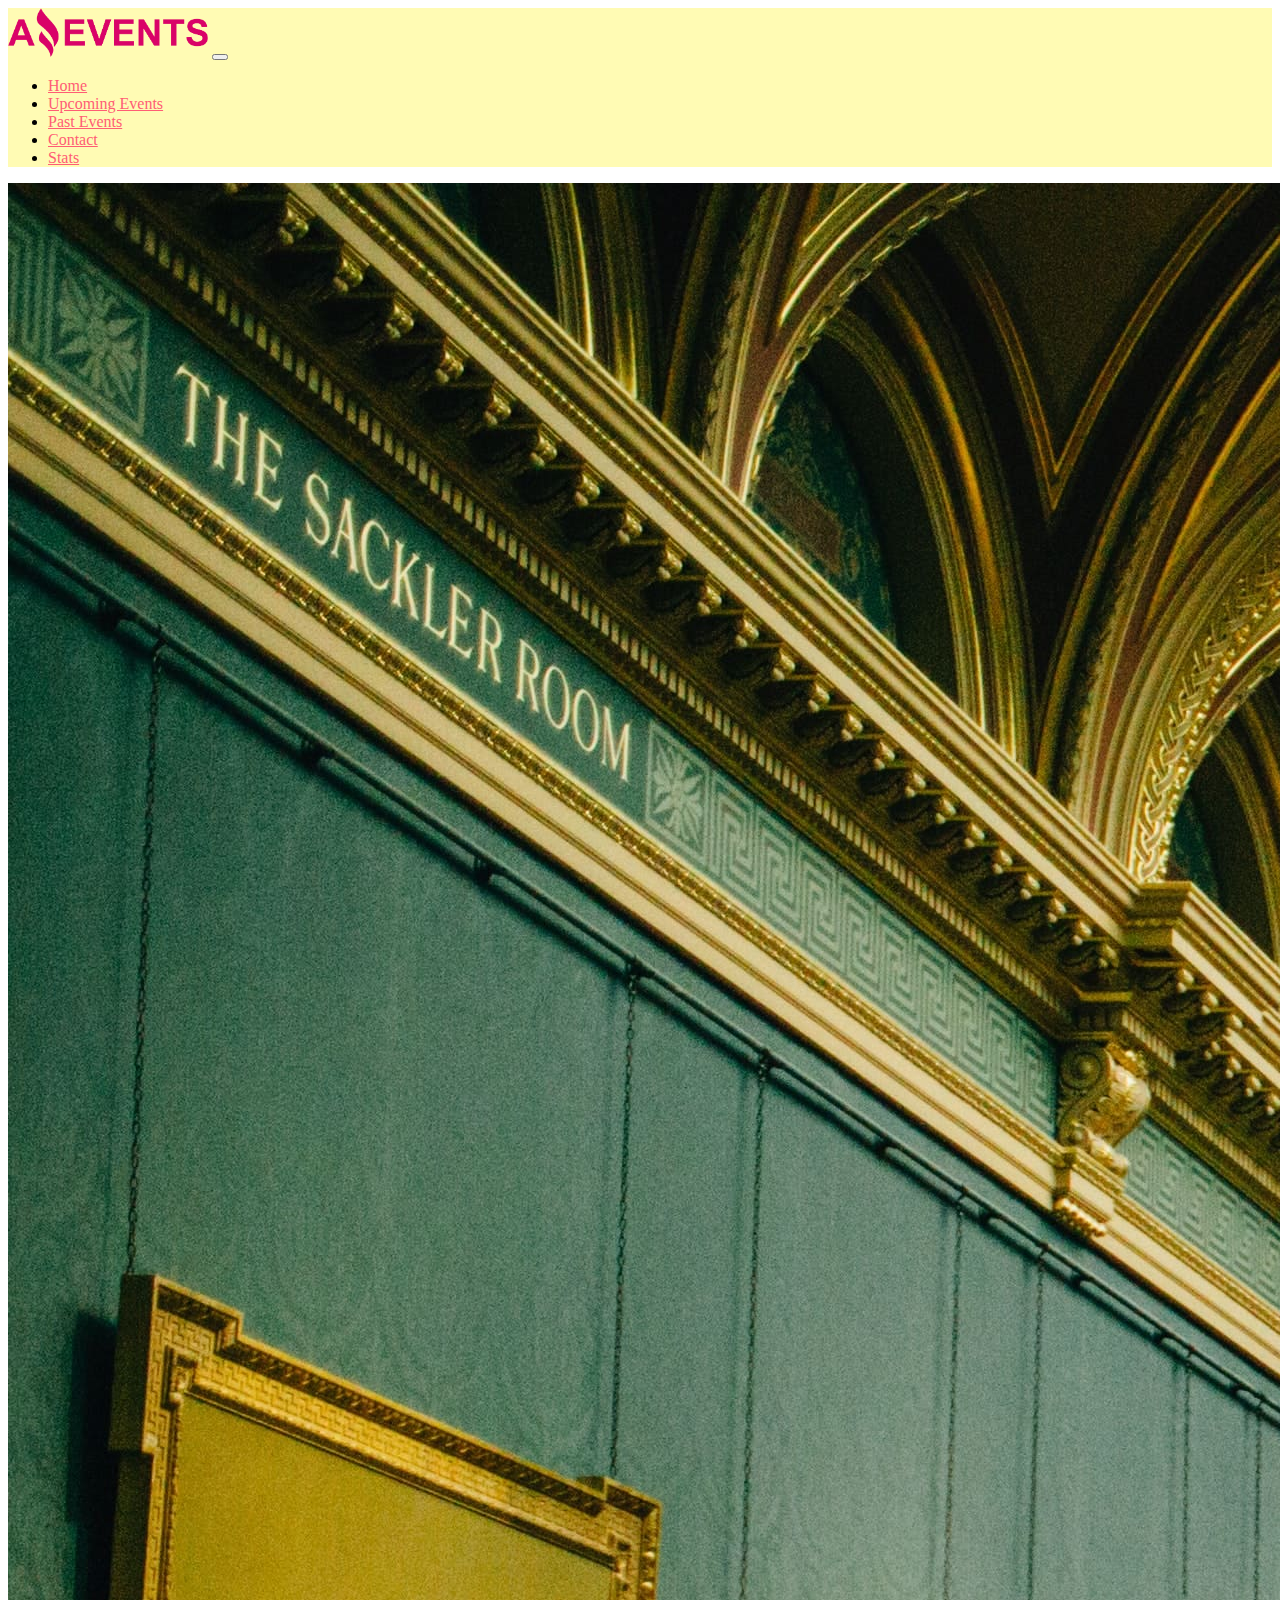
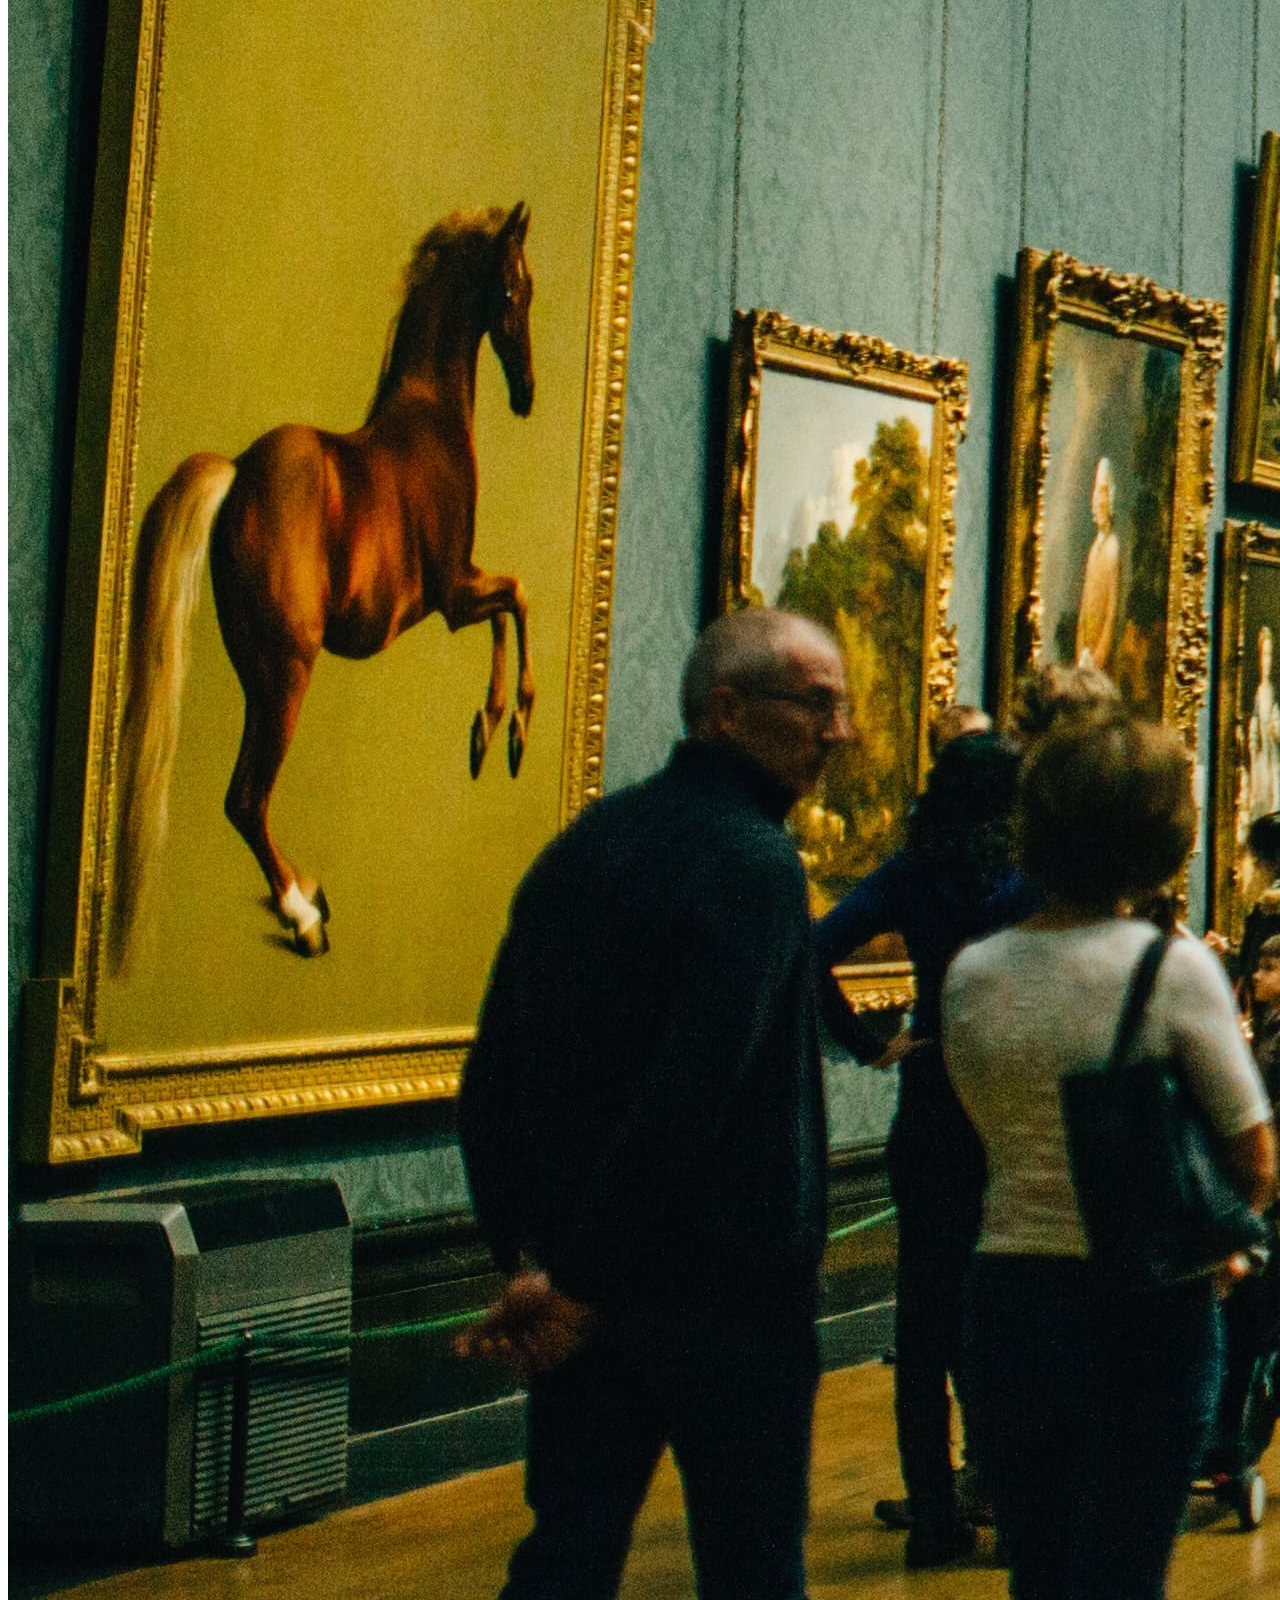
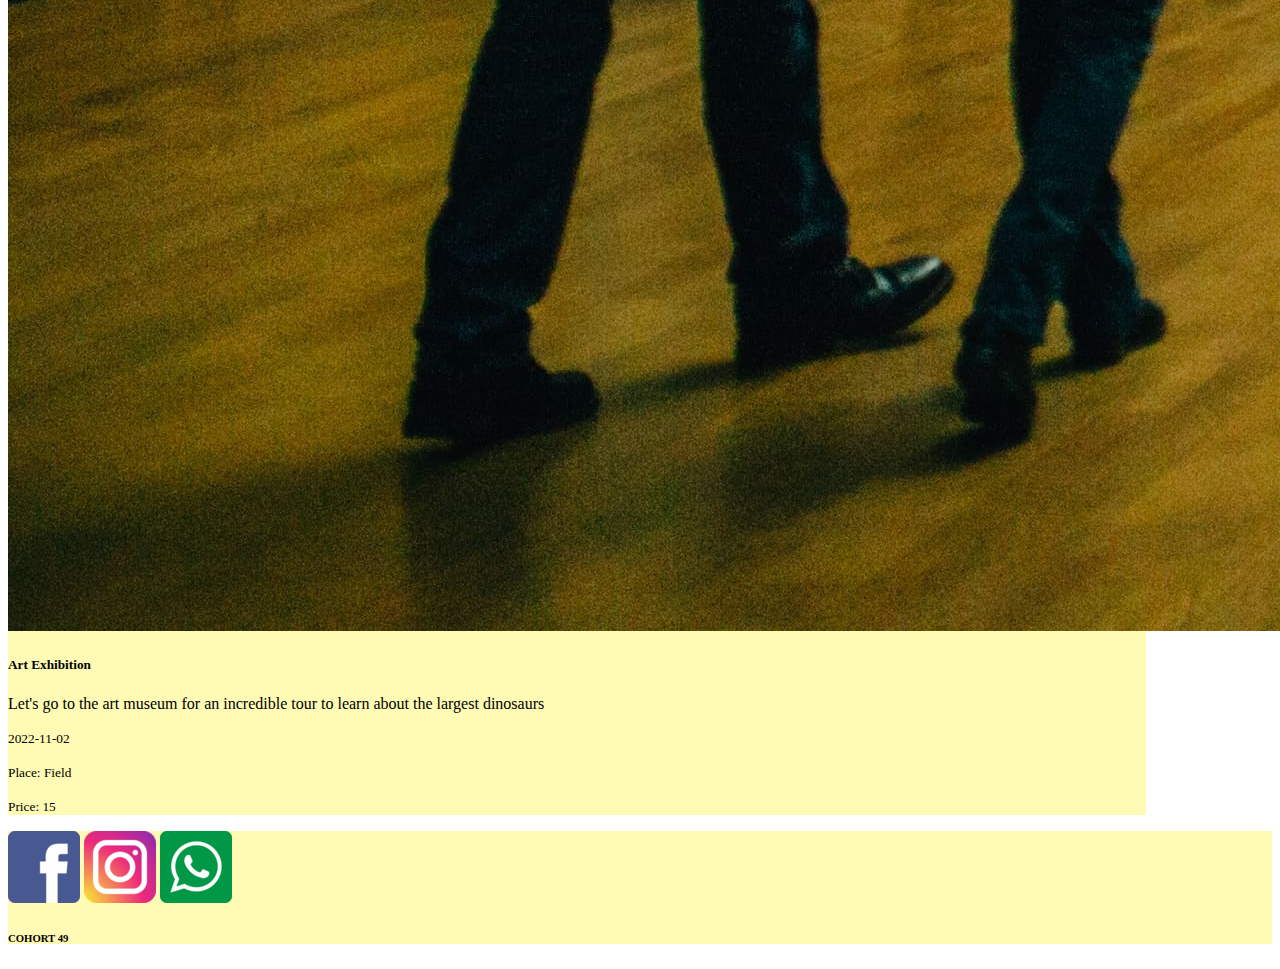
<file: asses/pages/2.html>
<!DOCTYPE html>
<html lang="en">
<head>
    <meta charset="UTF-8">
    <meta name="viewport" content="width=device-width, initial-scale=1.0">
    <title>Amazing Events | Past Events</title>
    <link rel="stylesheet" href="../style/style.css">
    <link rel="stylesheet" href="https://cdnjs.cloudflare.com/ajax/libs/font-awesome/4.7.0/css/font-awesome.min.css">
    <link rel="shortcut icon" href="../images/favicon.png" type="image/x-icon">
    <link href="https://cdn.jsdelivr.net/npm/bootstrap@5.3.0/dist/css/bootstrap.min.css" rel="stylesheet" integrity="sha384-9ndCyUaIbzAi2FUVXJi0CjmCapSmO7SnpJef0486qhLnuZ2cdeRhO02iuK6FUUVM" crossorigin="anonymous">
</head>
<body>
    <header>
        <nav class="navbar navbar-expand-md">
            <div class="container-fluid">
              <a class="navbar-brand" href="#"><img width="200" src="../images/logo.png" alt=""></a>
              <button class="navbar-toggler" type="button" data-bs-toggle="collapse" data-bs-target="#navbarNav" aria-controls="navbarNav" aria-expanded="false" aria-label="Toggle navigation">
                <span class="navbar-toggler-icon"></span>
                </button>
                <div class="collapse navbar-collapse" id="navbarNav">
              
                    <ul class="navbar-nav ms-auto">
                    <li class="nav-item active">
                    <a class="nav-link" href="../../index.html">Home <span class="sr-only">(current)</span></a>
                    </li>
                    <li class="nav-item">
                    <a class="nav-link" href="./upcomingEvents.html">Upcoming Events</a>
                    </li>
                    <li class="nav-item">
                    <a class="nav-link" href="./pastEvents.html">Past Events</a>
                    </li>
                    <li class="nav-item">
                    <a class="nav-link " href="./contact.html">Contact</a>
                    </li>
                    <li class="nav-item">
                        <a class="nav-link " href="./status.html">Stats</a>
                    </li>
                    </ul>
                </div>
            </div>
          </nav>
        
    </header> 

    <main class="d-flex justify-content-center my-5 py-5">
        <div class="card mb-3 p-5 bgmain" style="max-width: 90%;">
            <div class="row g-0">
              <div class="col-md-6">
                <img src="../images/outing_to_the_museum.jpg" class="img-fluid rounded-start" alt="art-exhibition">
              </div>
              <div class="col-md-6">
                <div class="card-body">
                  <h5 class="card-title">Art Exhibition</h5>
                  <p class="card-text">Let's go to the art museum for an incredible tour to learn about the largest dinosaurs</p>
                  <p class="card-text"><small class="text-muted">2022-11-02</small></p>
                  <p class="card-text"><small class="text-muted">Place: Field</small></p>
                  <p class="card-text"><small class="text-muted">Price: 15</small></p>
                </div>
              </div>
            </div>
          </div>
    </main>

    <footer class=" footer-zone container-fluid d-flex py-1 col-12">
        <div class="container-fluid col-lg-6 col-xxl-2 m-0">
            <a href="#"><img class="col-2 col-md-1 col-lg-1" src="../images/facebook.png" alt="facebook"></a>
            <a href="#"><img class="col-2 col-md-1" src="../images/instagram.png" alt="instagram"></a>
            <a href="#"><img class="col-2 col-md-1" src="../images/whatsapp.png" alt="whatsapp"></a>
        </div>
        <h6 class="d-flex col-4 col-md-6 col-xxl-10 align-items-center justify-content-end">COHORT 49</h6>
    </footer>
    <script src="https://cdn.jsdelivr.net/npm/bootstrap@5.3.0/dist/js/bootstrap.bundle.min.js" integrity="sha384-geWF76RCwLtnZ8qwWowPQNguL3RmwHVBC9FhGdlKrxdiJJigb/j/68SIy3Te4Bkz" crossorigin="anonymous"></script>
</body>
</html>
</file>
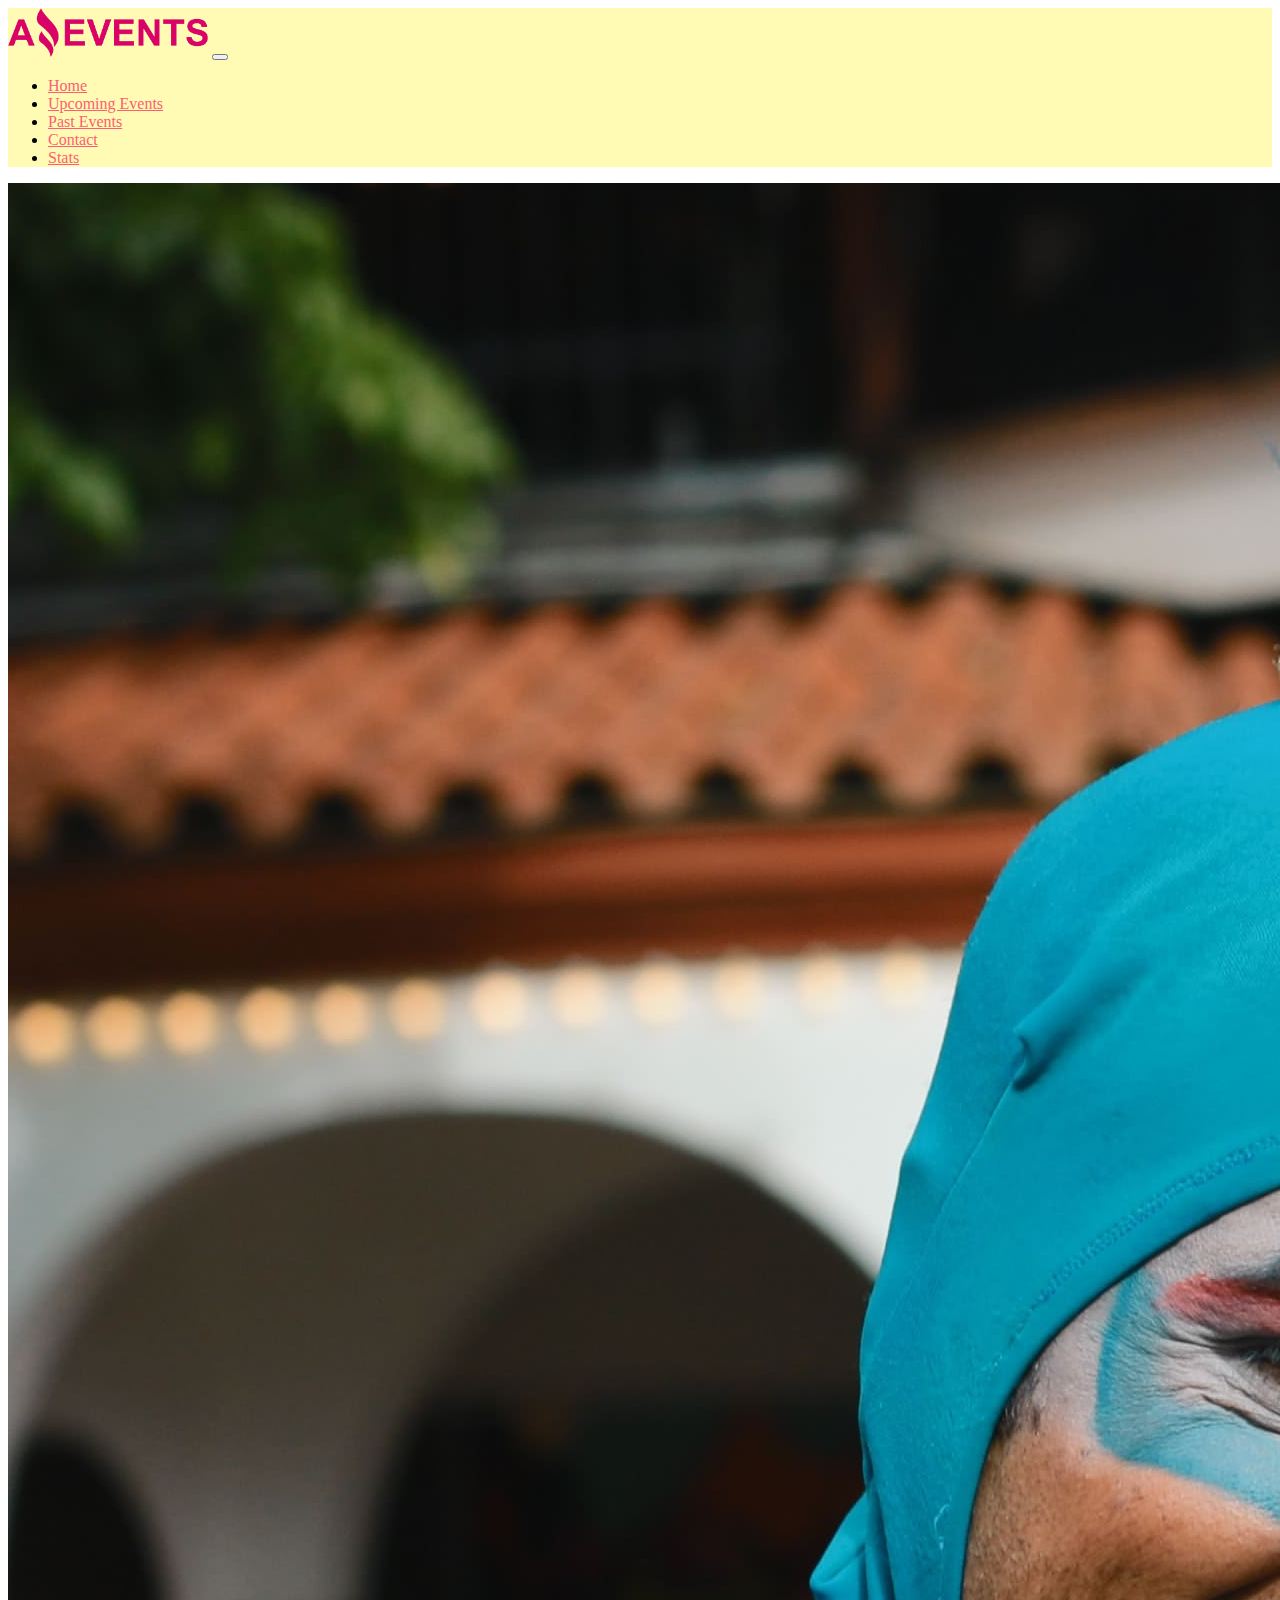
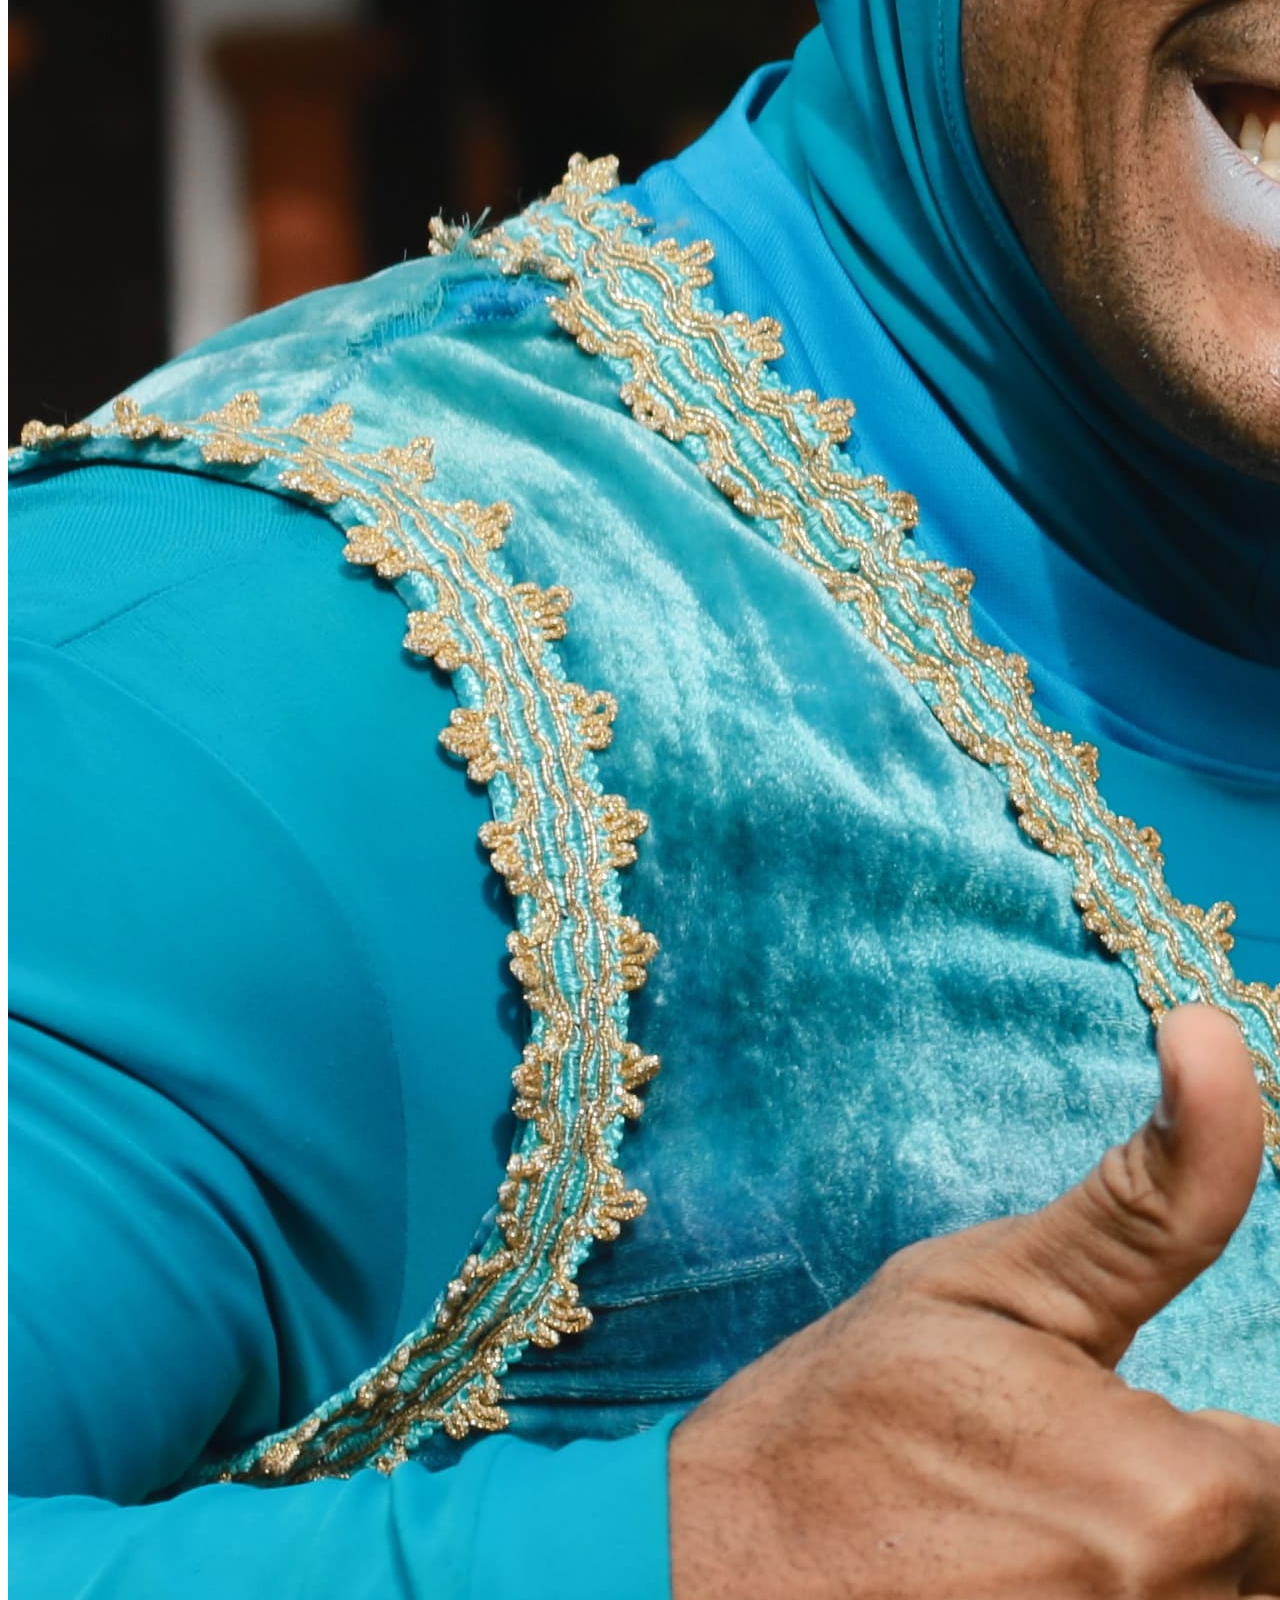
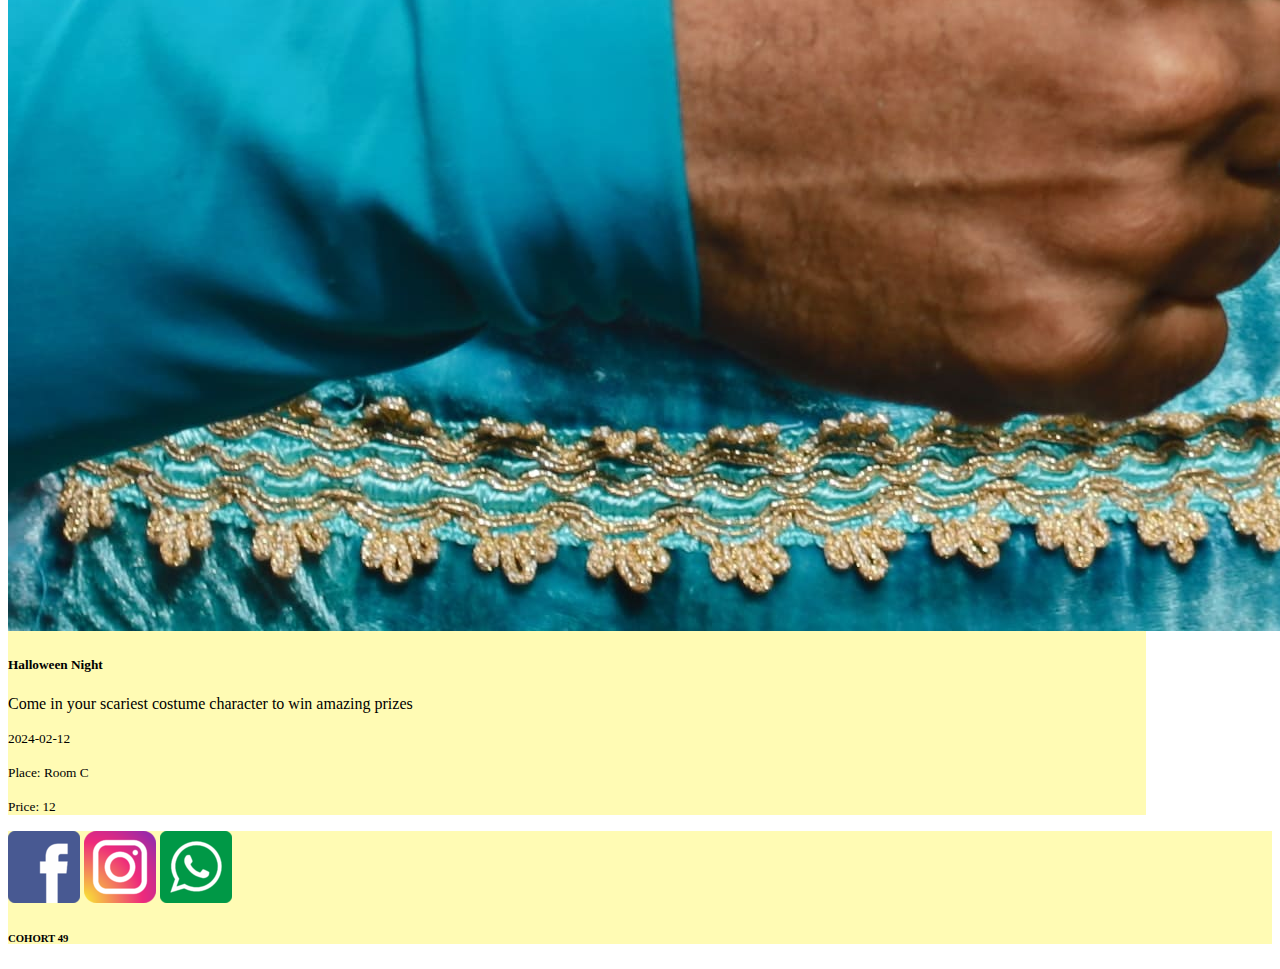
<file: asses/pages/3.html>
<!DOCTYPE html>
<html lang="en">
<head>
    <meta charset="UTF-8">
    <meta name="viewport" content="width=device-width, initial-scale=1.0">
    <title>Amazing Events | Past Events</title>
    <link rel="stylesheet" href="../style/style.css">
    <link rel="stylesheet" href="https://cdnjs.cloudflare.com/ajax/libs/font-awesome/4.7.0/css/font-awesome.min.css">
    <link rel="shortcut icon" href="../images/favicon.png" type="image/x-icon">
    <link href="https://cdn.jsdelivr.net/npm/bootstrap@5.3.0/dist/css/bootstrap.min.css" rel="stylesheet" integrity="sha384-9ndCyUaIbzAi2FUVXJi0CjmCapSmO7SnpJef0486qhLnuZ2cdeRhO02iuK6FUUVM" crossorigin="anonymous">
</head>
<body>
    <header>
        <nav class="navbar navbar-expand-md">
            <div class="container-fluid">
              <a class="navbar-brand" href="#"><img width="200" src="../images/logo.png" alt=""></a>
              <button class="navbar-toggler" type="button" data-bs-toggle="collapse" data-bs-target="#navbarNav" aria-controls="navbarNav" aria-expanded="false" aria-label="Toggle navigation">
                <span class="navbar-toggler-icon"></span>
                </button>
                <div class="collapse navbar-collapse" id="navbarNav">
              
                    <ul class="navbar-nav ms-auto">
                    <li class="nav-item active">
                    <a class="nav-link" href="../../index.html">Home <span class="sr-only">(current)</span></a>
                    </li>
                    <li class="nav-item">
                    <a class="nav-link" href="./upcomingEvents.html">Upcoming Events</a>
                    </li>
                    <li class="nav-item">
                    <a class="nav-link" href="./pastEvents.html">Past Events</a>
                    </li>
                    <li class="nav-item">
                    <a class="nav-link " href="./contact.html">Contact</a>
                    </li>
                    <li class="nav-item">
                        <a class="nav-link " href="./status.html">Stats</a>
                    </li>
                    </ul>
                </div>
            </div>
          </nav>
        
    </header> 

    <main class="d-flex justify-content-center my-5 py-5">
        <div class="card mb-3 p-5 bgmain" style="max-width: 90%;">
            <div class="row g-0">
              <div class="col-md-6">
                <img src="../images/costume_party.jpg" class="img-fluid rounded-start" alt="art-exhibition">
              </div>
              <div class="col-md-6">
                <div class="card-body">
                  <h5 class="card-title">Halloween Night</h5>
                  <p class="card-text">Come in your scariest costume character to win amazing prizes</p>
                  <p class="card-text"><small class="text-muted">2024-02-12</small></p>
                  <p class="card-text"><small class="text-muted">Place: Room C</small></p>
                  <p class="card-text"><small class="text-muted">Price: 12</small></p>
                </div>
              </div>
            </div>
          </div>
    </main>

    <footer class=" footer-zone container-fluid d-flex py-1 col-12">
        <div class="container-fluid col-lg-6 col-xxl-2 m-0">
            <a href="#"><img class="col-2 col-md-1 col-lg-1" src="../images/facebook.png" alt="facebook"></a>
            <a href="#"><img class="col-2 col-md-1" src="../images/instagram.png" alt="instagram"></a>
            <a href="#"><img class="col-2 col-md-1" src="../images/whatsapp.png" alt="whatsapp"></a>
        </div>
        <h6 class="d-flex col-4 col-md-6 col-xxl-10 align-items-center justify-content-end">COHORT 49</h6>
    </footer>
    <script src="https://cdn.jsdelivr.net/npm/bootstrap@5.3.0/dist/js/bootstrap.bundle.min.js" integrity="sha384-geWF76RCwLtnZ8qwWowPQNguL3RmwHVBC9FhGdlKrxdiJJigb/j/68SIy3Te4Bkz" crossorigin="anonymous"></script>
</body>
</html>
</file>
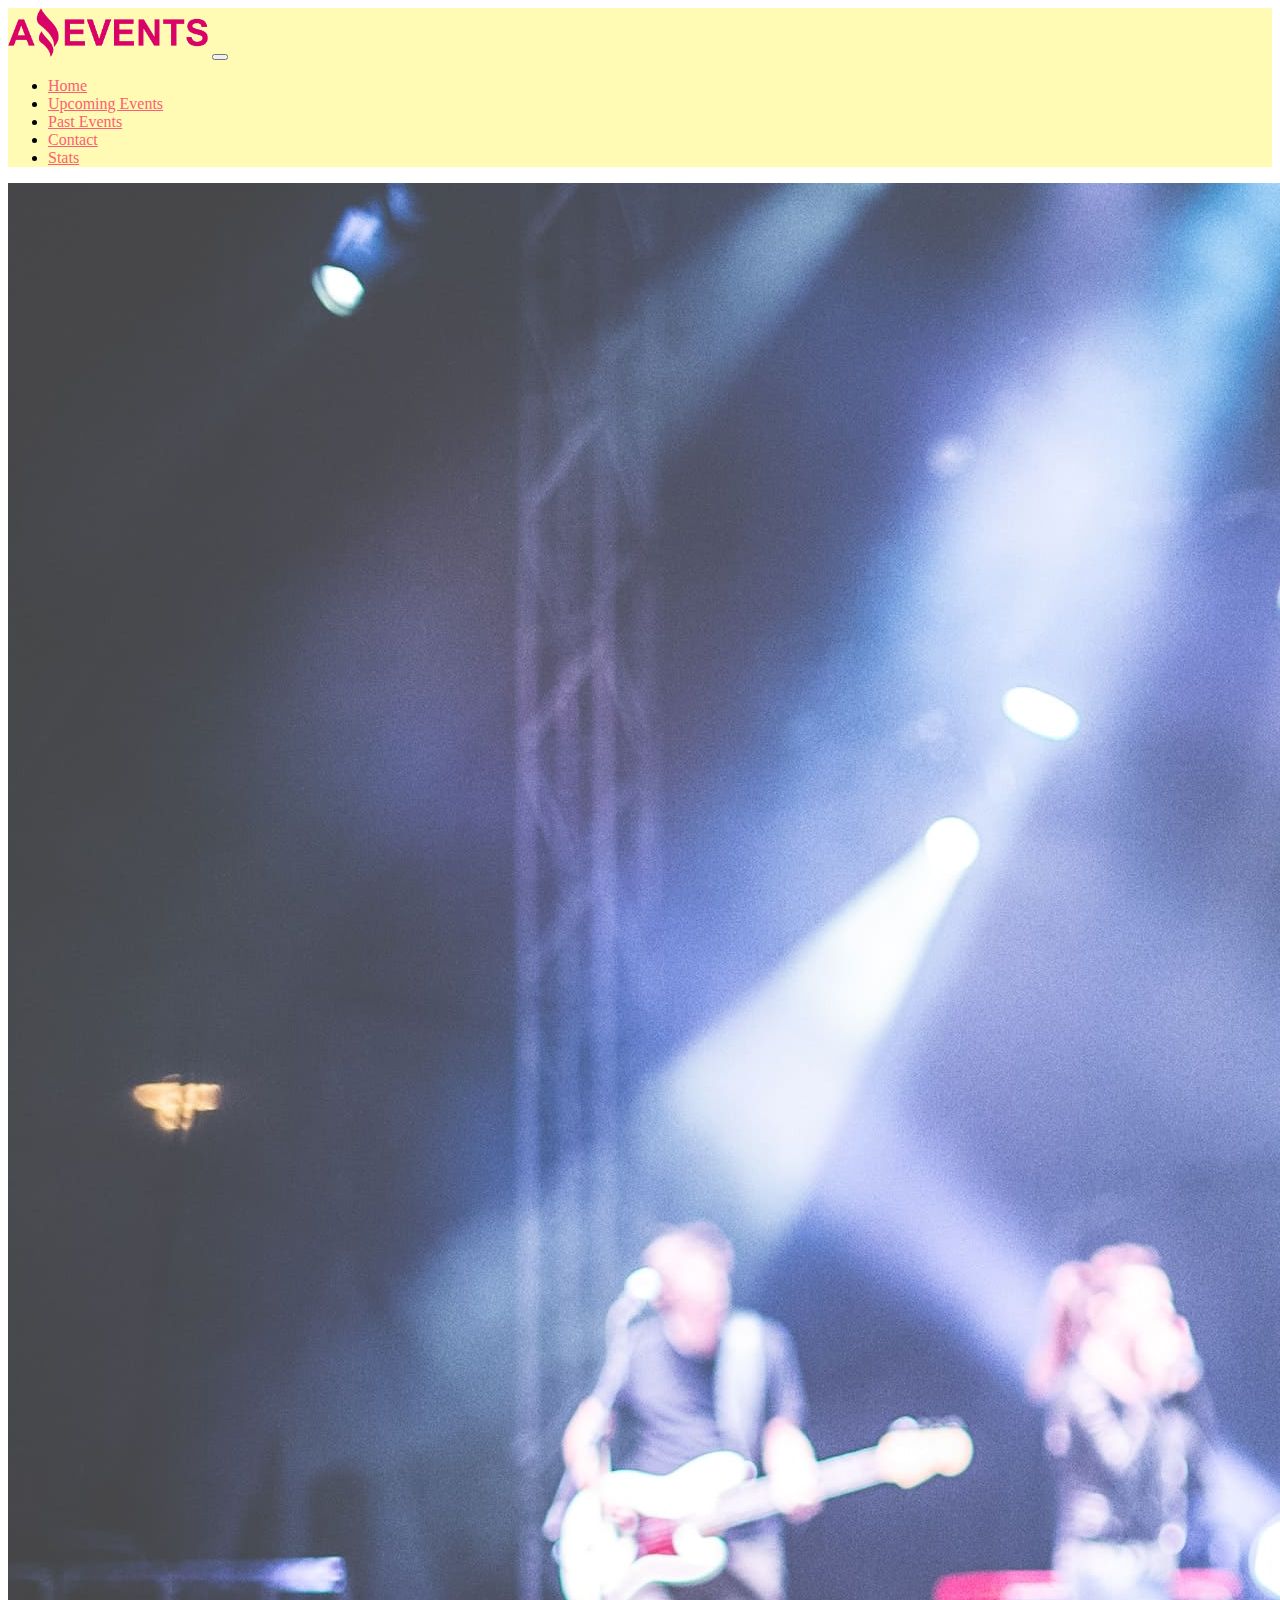
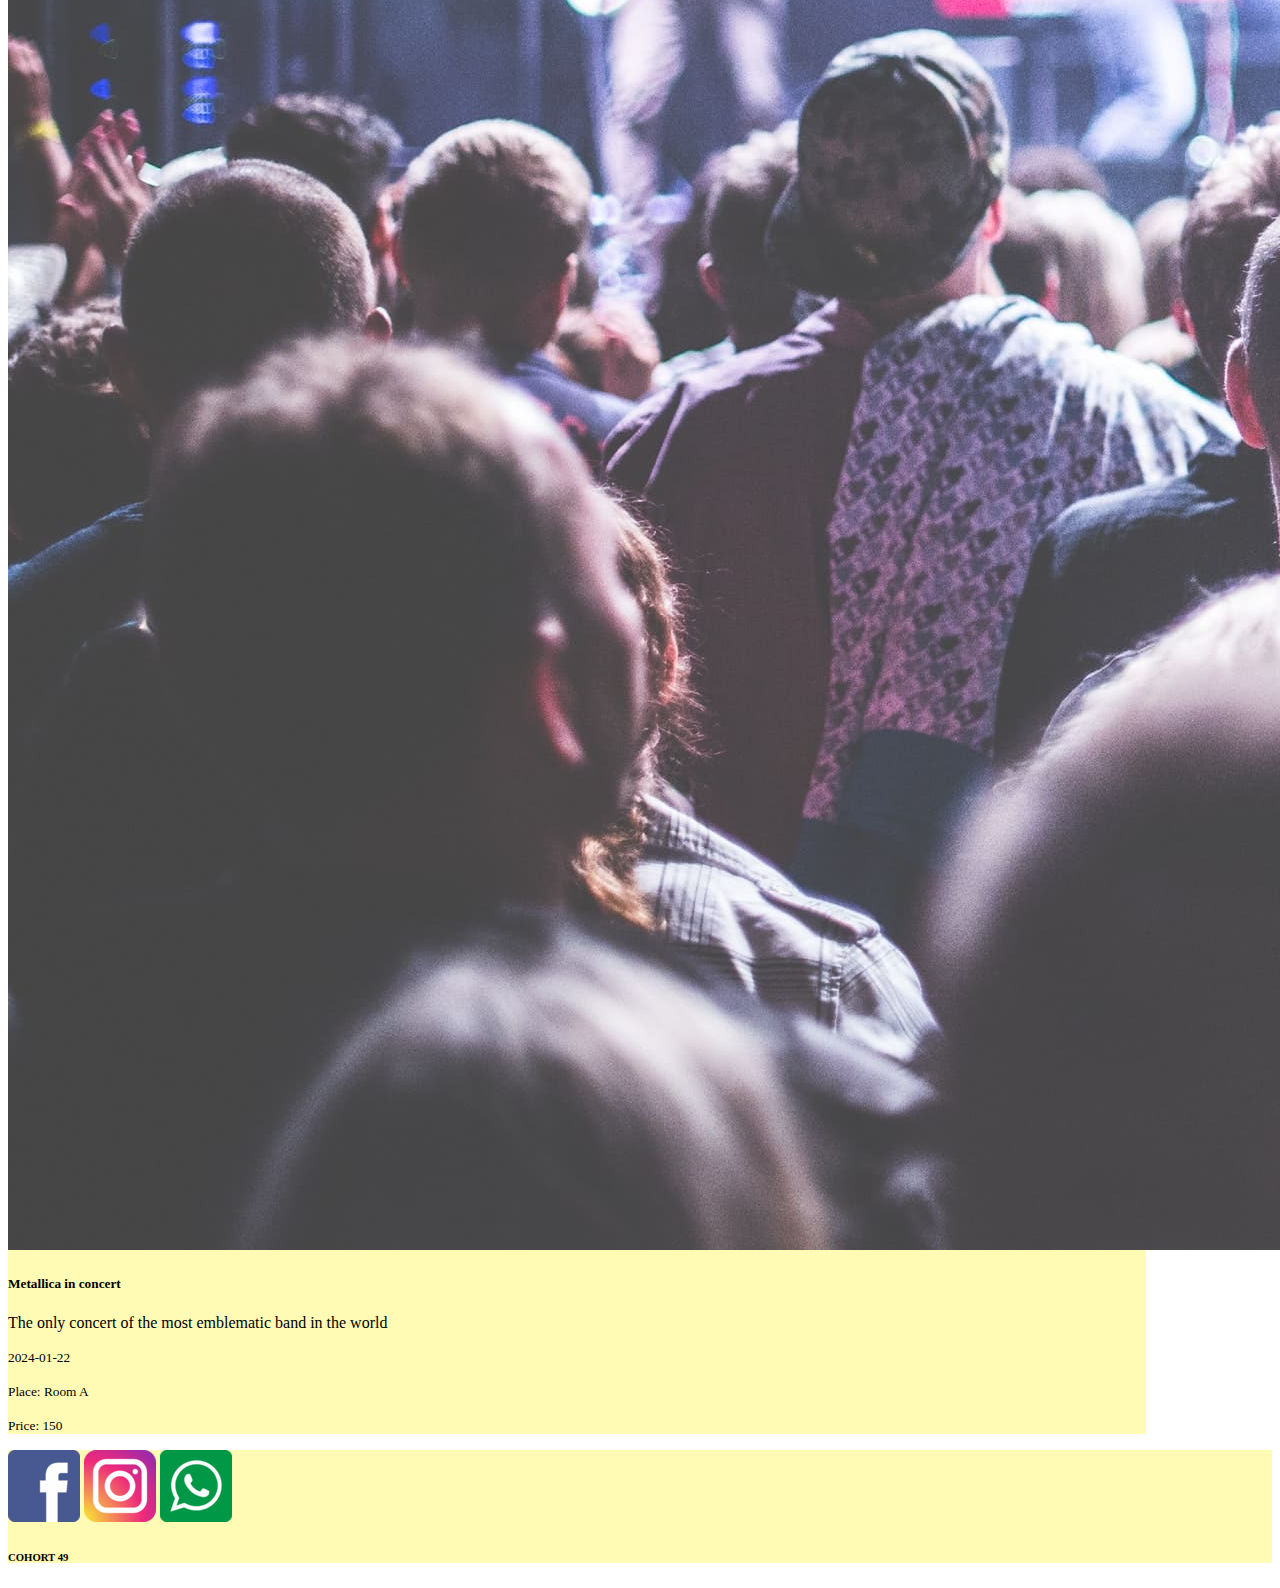
<file: asses/pages/4.html>
<!DOCTYPE html>
<html lang="en">
<head>
    <meta charset="UTF-8">
    <meta name="viewport" content="width=device-width, initial-scale=1.0">
    <title>Amazing Events | Past Events</title>
    <link rel="stylesheet" href="../style/style.css">
    <link rel="stylesheet" href="https://cdnjs.cloudflare.com/ajax/libs/font-awesome/4.7.0/css/font-awesome.min.css">
    <link rel="shortcut icon" href="../images/favicon.png" type="image/x-icon">
    <link href="https://cdn.jsdelivr.net/npm/bootstrap@5.3.0/dist/css/bootstrap.min.css" rel="stylesheet" integrity="sha384-9ndCyUaIbzAi2FUVXJi0CjmCapSmO7SnpJef0486qhLnuZ2cdeRhO02iuK6FUUVM" crossorigin="anonymous">
</head>
<body>
    <header>
        <nav class="navbar navbar-expand-md">
            <div class="container-fluid">
              <a class="navbar-brand" href="#"><img width="200" src="../images/logo.png" alt=""></a>
              <button class="navbar-toggler" type="button" data-bs-toggle="collapse" data-bs-target="#navbarNav" aria-controls="navbarNav" aria-expanded="false" aria-label="Toggle navigation">
                <span class="navbar-toggler-icon"></span>
                </button>
                <div class="collapse navbar-collapse" id="navbarNav">
              
                    <ul class="navbar-nav ms-auto">
                    <li class="nav-item active">
                    <a class="nav-link" href="../../index.html">Home <span class="sr-only">(current)</span></a>
                    </li>
                    <li class="nav-item">
                    <a class="nav-link" href="./upcomingEvents.html">Upcoming Events</a>
                    </li>
                    <li class="nav-item">
                    <a class="nav-link" href="./pastEvents.html">Past Events</a>
                    </li>
                    <li class="nav-item">
                    <a class="nav-link " href="./contact.html">Contact</a>
                    </li>
                    <li class="nav-item">
                        <a class="nav-link " href="./status.html">Stats</a>
                    </li>
                    </ul>
                </div>
            </div>
          </nav>
        
    </header> 

    <main class="d-flex justify-content-center my-5 py-5">
        <div class="card mb-3 p-5 bgmain" style="max-width: 90%;">
            <div class="row g-0">
              <div class="col-md-6">
                <img src="../images/music_concert.jpg" class="img-fluid rounded-start" alt="music_concert">
              </div>
              <div class="col-md-6">
                <div class="card-body">
                  <h5 class="card-title">Metallica in concert</h5>
                  <p class="card-text">The only concert of the most emblematic band in the world</p>
                  <p class="card-text"><small class="text-muted">2024-01-22</small></p>
                  <p class="card-text"><small class="text-muted">Place: Room A</small></p>
                  <p class="card-text"><small class="text-muted">Price: 150</small></p>
                </div>
              </div>
            </div>
          </div>
    </main>

    <footer class=" footer-zone container-fluid d-flex py-1 col-12">
        <div class="container-fluid col-lg-6 col-xxl-2 m-0">
            <a href="#"><img class="col-2 col-md-1 col-lg-1" src="../images/facebook.png" alt="facebook"></a>
            <a href="#"><img class="col-2 col-md-1" src="../images/instagram.png" alt="instagram"></a>
            <a href="#"><img class="col-2 col-md-1" src="../images/whatsapp.png" alt="whatsapp"></a>
        </div>
        <h6 class="d-flex col-4 col-md-6 col-xxl-10 align-items-center justify-content-end">COHORT 49</h6>
    </footer>
    <script src="https://cdn.jsdelivr.net/npm/bootstrap@5.3.0/dist/js/bootstrap.bundle.min.js" integrity="sha384-geWF76RCwLtnZ8qwWowPQNguL3RmwHVBC9FhGdlKrxdiJJigb/j/68SIy3Te4Bkz" crossorigin="anonymous"></script>
</body>
</html>
</file>
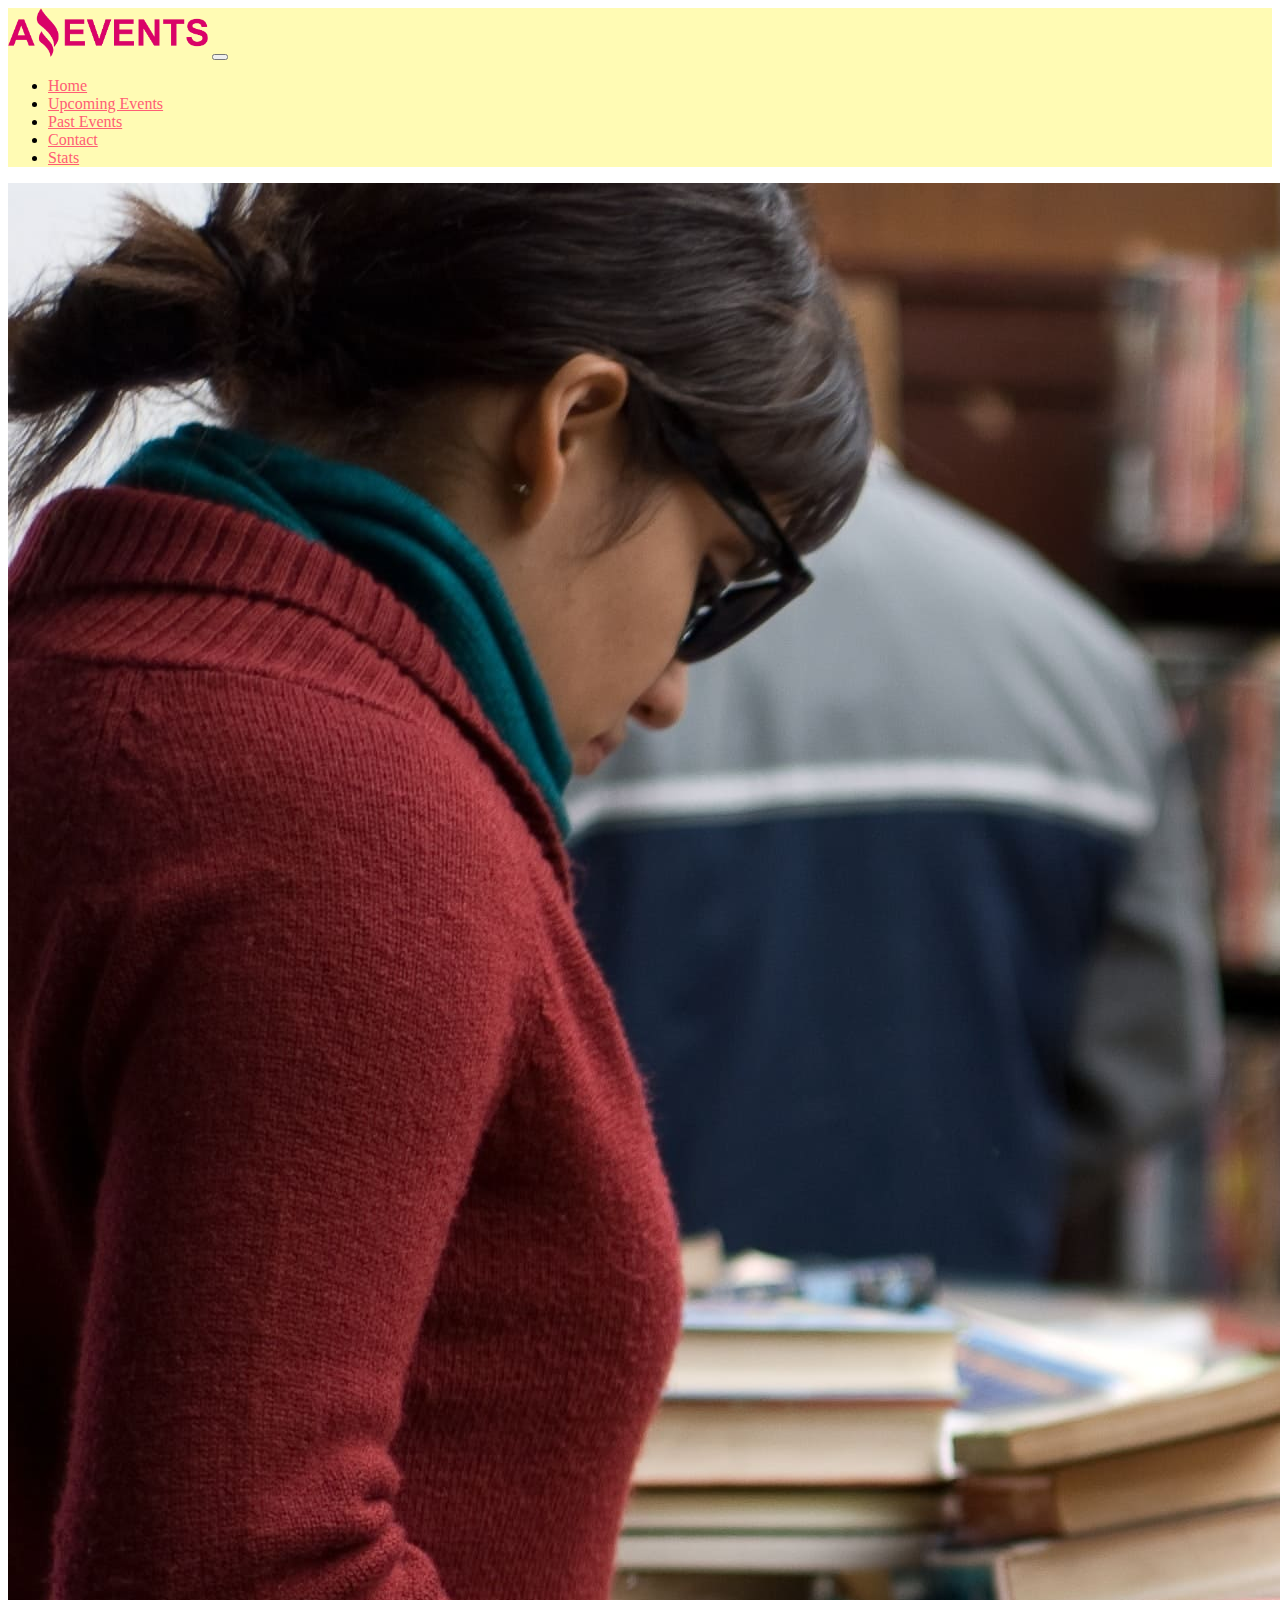
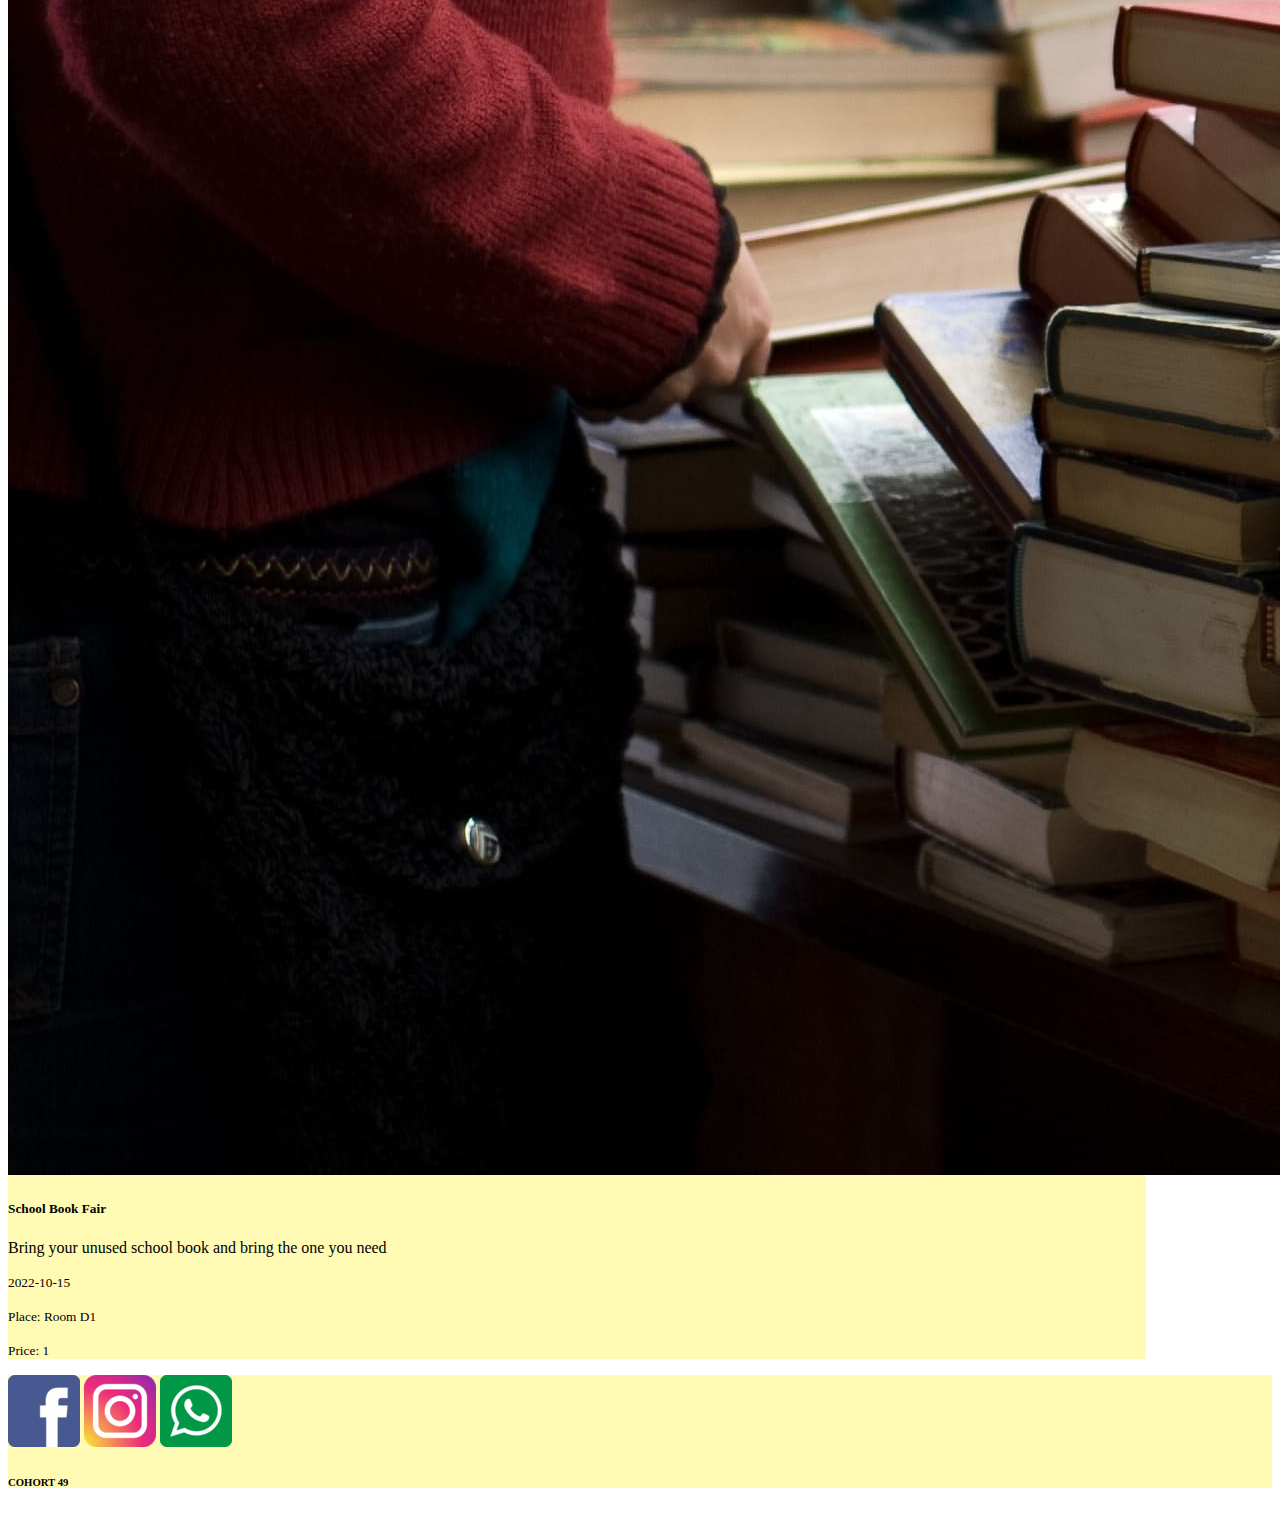
<file: asses/pages/6.html>
<!DOCTYPE html>
<html lang="en">
<head>
    <meta charset="UTF-8">
    <meta name="viewport" content="width=device-width, initial-scale=1.0">
    <title>Amazing Events | Past Events</title>
    <link rel="stylesheet" href="../style/style.css">
    <link rel="stylesheet" href="https://cdnjs.cloudflare.com/ajax/libs/font-awesome/4.7.0/css/font-awesome.min.css">
    <link rel="shortcut icon" href="../images/favicon.png" type="image/x-icon">
    <link href="https://cdn.jsdelivr.net/npm/bootstrap@5.3.0/dist/css/bootstrap.min.css" rel="stylesheet" integrity="sha384-9ndCyUaIbzAi2FUVXJi0CjmCapSmO7SnpJef0486qhLnuZ2cdeRhO02iuK6FUUVM" crossorigin="anonymous">
</head>
<body>
    <header>
        <nav class="navbar navbar-expand-md">
            <div class="container-fluid">
              <a class="navbar-brand" href="#"><img width="200" src="../images/logo.png" alt=""></a>
              <button class="navbar-toggler" type="button" data-bs-toggle="collapse" data-bs-target="#navbarNav" aria-controls="navbarNav" aria-expanded="false" aria-label="Toggle navigation">
                <span class="navbar-toggler-icon"></span>
                </button>
                <div class="collapse navbar-collapse" id="navbarNav">
              
                    <ul class="navbar-nav ms-auto">
                    <li class="nav-item active">
                    <a class="nav-link" href="../../index.html">Home <span class="sr-only">(current)</span></a>
                    </li>
                    <li class="nav-item">
                    <a class="nav-link" href="./upcomingEvents.html">Upcoming Events</a>
                    </li>
                    <li class="nav-item">
                    <a class="nav-link" href="./pastEvents.html">Past Events</a>
                    </li>
                    <li class="nav-item">
                    <a class="nav-link " href="./contact.html">Contact</a>
                    </li>
                    <li class="nav-item">
                        <a class="nav-link " href="./status.html">Stats</a>
                    </li>
                    </ul>
                </div>
            </div>
          </nav>
        
    </header> 

    <main class="d-flex justify-content-center my-5 py-5">
        <div class="card mb-3 p-5 bgmain" style="max-width: 90%;">
            <div class="row g-0">
              <div class="col-md-6">
                <img src="../images/books.jpg" class="img-fluid rounded-start" alt="books">
              </div>
              <div class="col-md-6">
                <div class="card-body">
                  <h5 class="card-title">School Book Fair</h5>
                  <p class="card-text">Bring your unused school book and bring the one you need</p>
                  <p class="card-text"><small class="text-muted">2022-10-15</small></p>
                  <p class="card-text"><small class="text-muted">Place: Room D1</small></p>
                  <p class="card-text"><small class="text-muted">Price: 1</small></p>
                </div>
              </div>
            </div>
          </div>
    </main>

    <footer class=" footer-zone container-fluid d-flex py-1 col-12">
        <div class="container-fluid col-lg-6 col-xxl-2 m-0">
            <a href="#"><img class="col-2 col-md-1 col-lg-1" src="../images/facebook.png" alt="facebook"></a>
            <a href="#"><img class="col-2 col-md-1" src="../images/instagram.png" alt="instagram"></a>
            <a href="#"><img class="col-2 col-md-1" src="../images/whatsapp.png" alt="whatsapp"></a>
        </div>
        <h6 class="d-flex col-4 col-md-6 col-xxl-10 align-items-center justify-content-end">COHORT 49</h6>
    </footer>
    <script src="https://cdn.jsdelivr.net/npm/bootstrap@5.3.0/dist/js/bootstrap.bundle.min.js" integrity="sha384-geWF76RCwLtnZ8qwWowPQNguL3RmwHVBC9FhGdlKrxdiJJigb/j/68SIy3Te4Bkz" crossorigin="anonymous"></script>
</body>
</html>
</file>
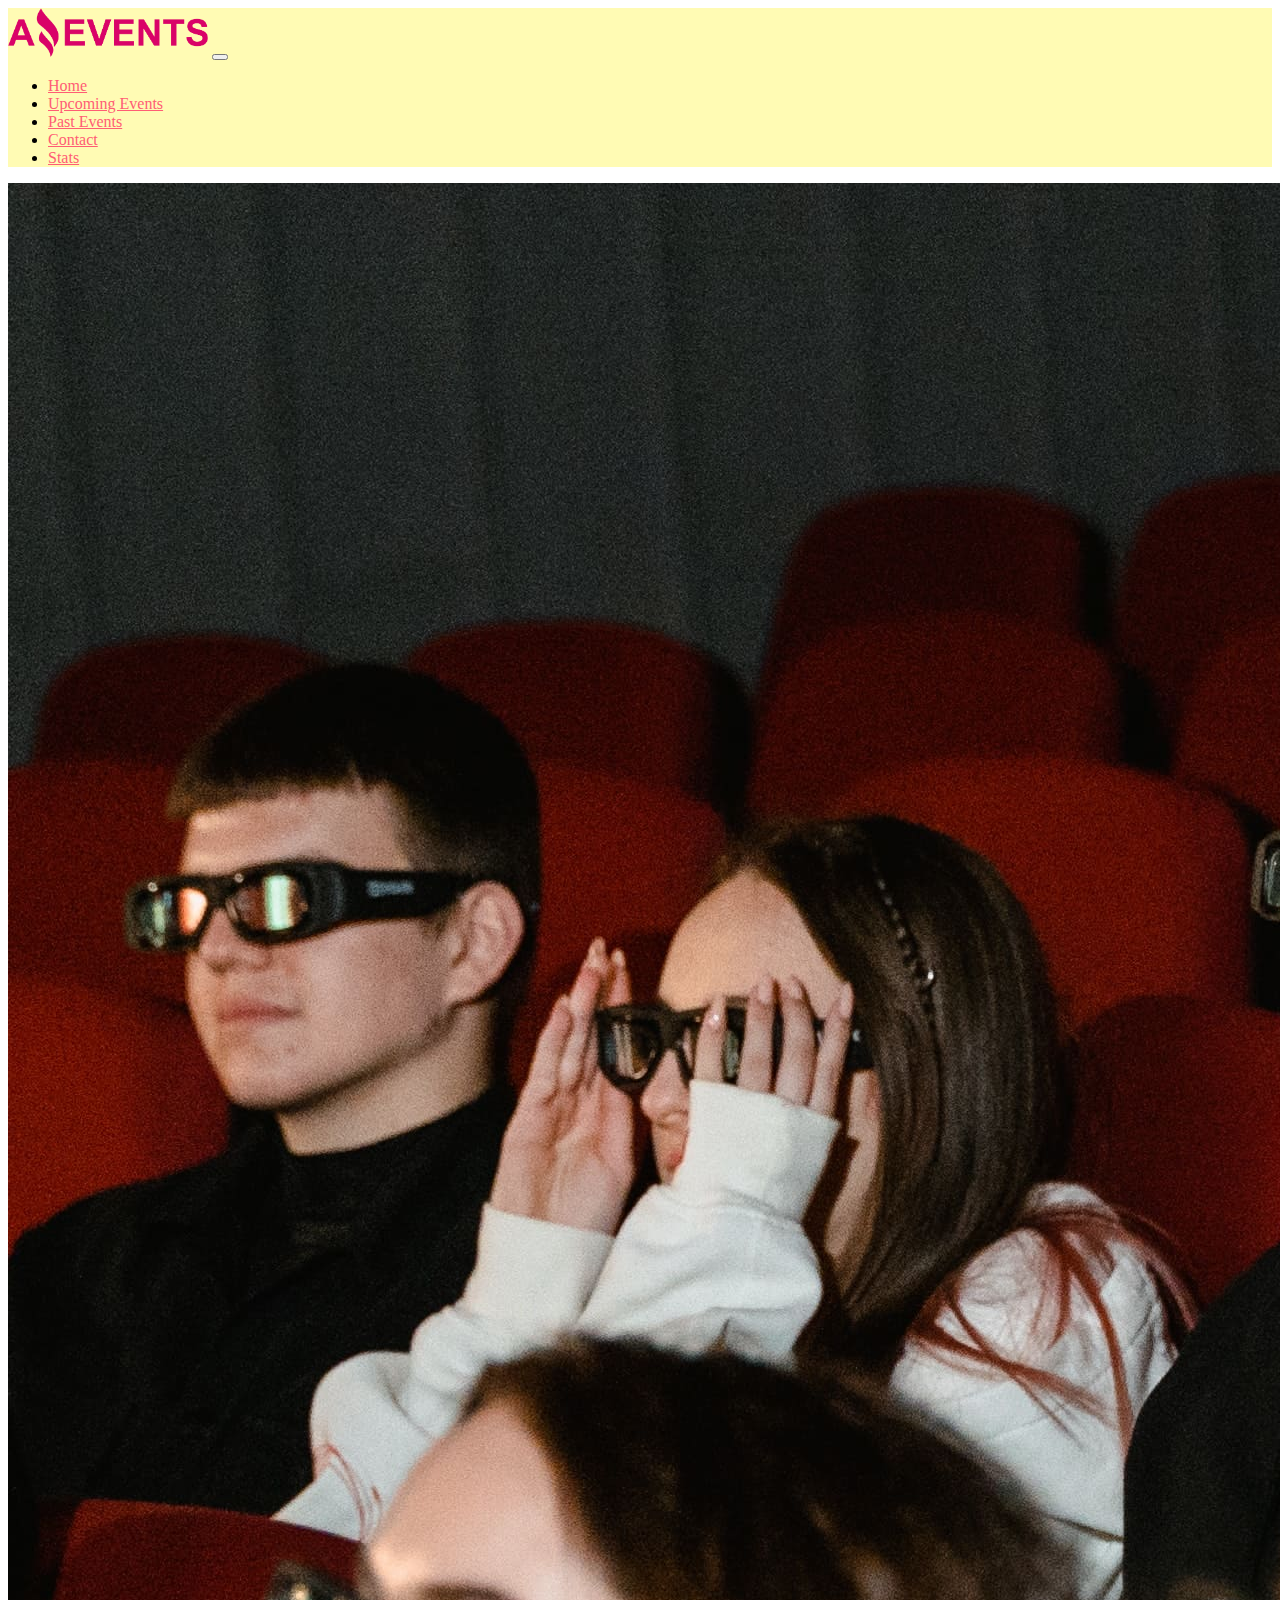
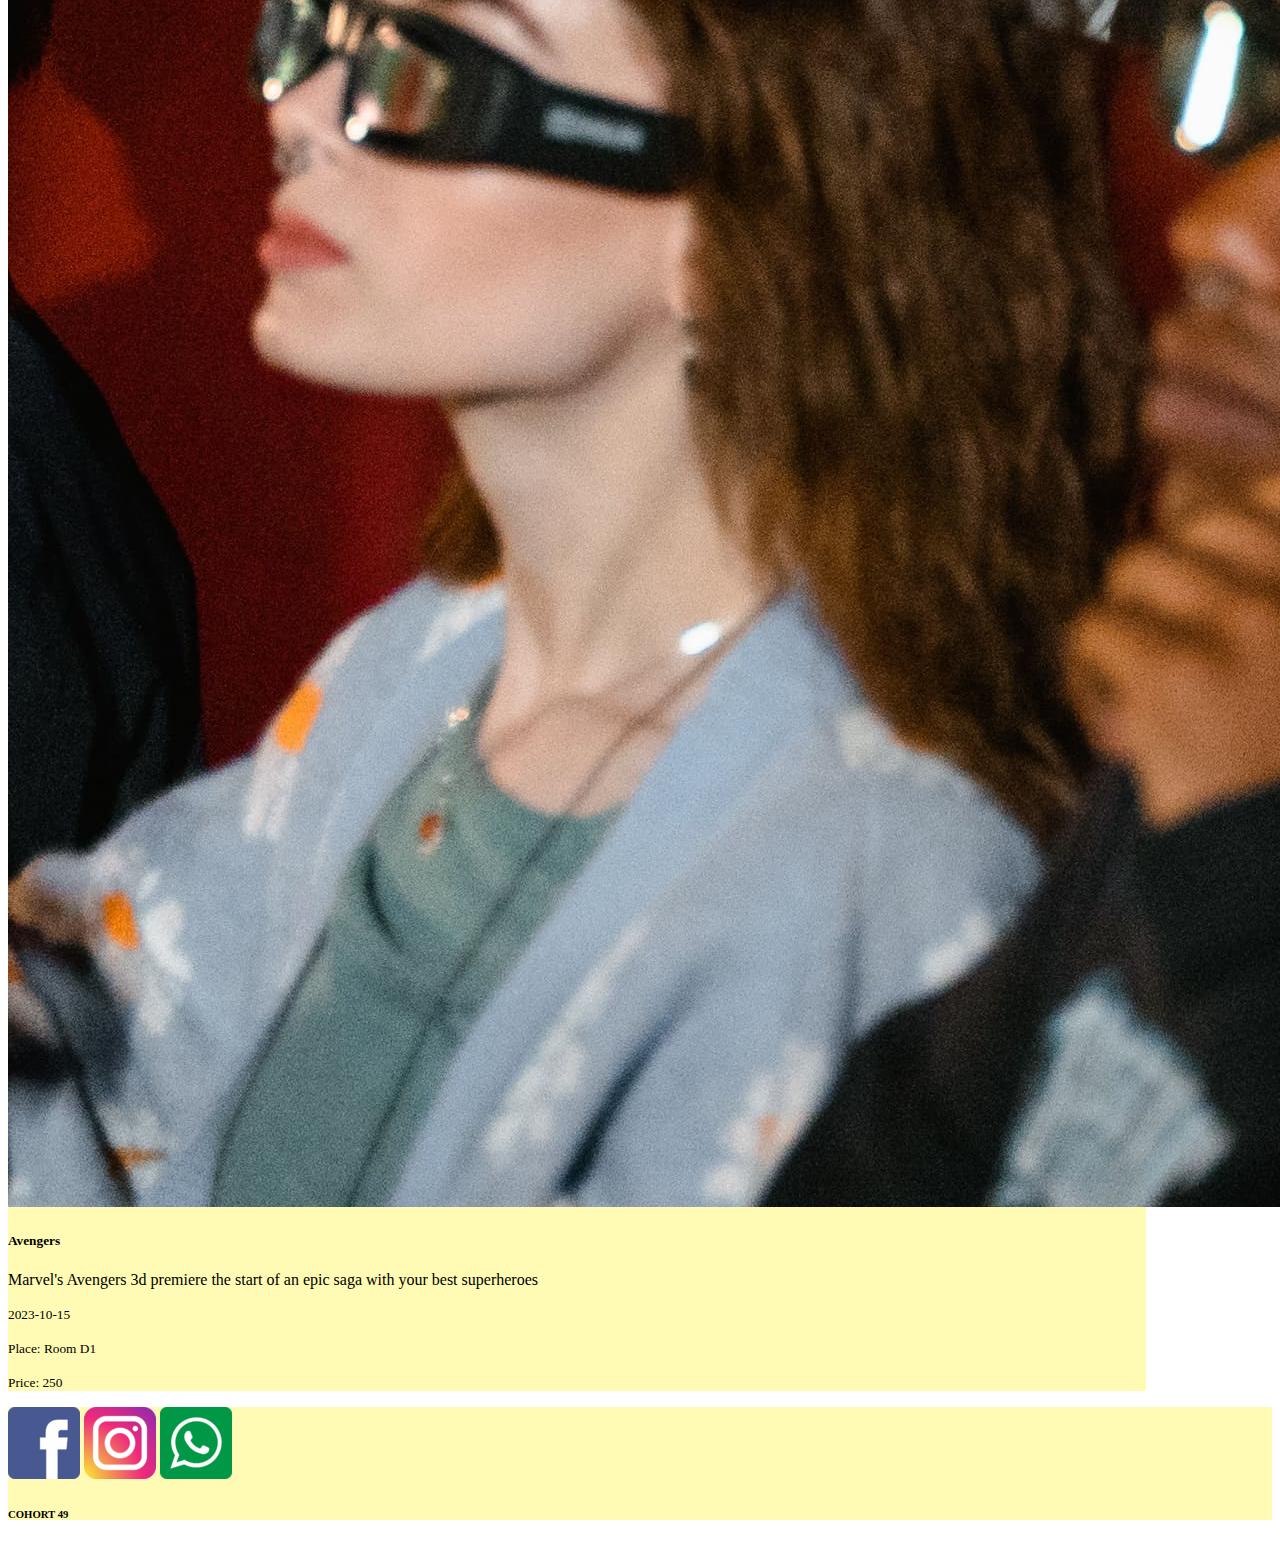
<file: asses/pages/7.html>
<!DOCTYPE html>
<html lang="en">
<head>
    <meta charset="UTF-8">
    <meta name="viewport" content="width=device-width, initial-scale=1.0">
    <title>Amazing Events | Past Events</title>
    <link rel="stylesheet" href="../style/style.css">
    <link rel="stylesheet" href="https://cdnjs.cloudflare.com/ajax/libs/font-awesome/4.7.0/css/font-awesome.min.css">
    <link rel="shortcut icon" href="../images/favicon.png" type="image/x-icon">
    <link href="https://cdn.jsdelivr.net/npm/bootstrap@5.3.0/dist/css/bootstrap.min.css" rel="stylesheet" integrity="sha384-9ndCyUaIbzAi2FUVXJi0CjmCapSmO7SnpJef0486qhLnuZ2cdeRhO02iuK6FUUVM" crossorigin="anonymous">
</head>
<body>
    <header>
        <nav class="navbar navbar-expand-md">
            <div class="container-fluid">
              <a class="navbar-brand" href="#"><img width="200" src="../images/logo.png" alt=""></a>
              <button class="navbar-toggler" type="button" data-bs-toggle="collapse" data-bs-target="#navbarNav" aria-controls="navbarNav" aria-expanded="false" aria-label="Toggle navigation">
                <span class="navbar-toggler-icon"></span>
                </button>
                <div class="collapse navbar-collapse" id="navbarNav">
              
                    <ul class="navbar-nav ms-auto">
                    <li class="nav-item active">
                    <a class="nav-link" href="../../index.html">Home <span class="sr-only">(current)</span></a>
                    </li>
                    <li class="nav-item">
                    <a class="nav-link" href="./upcomingEvents.html">Upcoming Events</a>
                    </li>
                    <li class="nav-item">
                    <a class="nav-link" href="./pastEvents.html">Past Events</a>
                    </li>
                    <li class="nav-item">
                    <a class="nav-link " href="./contact.html">Contact</a>
                    </li>
                    <li class="nav-item">
                        <a class="nav-link " href="./status.html">Stats</a>
                    </li>
                    </ul>
                </div>
            </div>
          </nav>
        
    </header> 

    <main class="d-flex justify-content-center my-5 py-5">
        <div class="card mb-3 p-5 bgmain" style="max-width: 90%;">
            <div class="row g-0">
              <div class="col-md-6">
                <img src="../images/cinema.jpg" class="img-fluid rounded-start" alt="cinema">
              </div>
              <div class="col-md-6">
                <div class="card-body">
                  <h5 class="card-title">Avengers</h5>
                  <p class="card-text">Marvel's Avengers 3d premiere the start of an epic saga with your best superheroes</p>
                  <p class="card-text"><small class="text-muted">2023-10-15</small></p>
                  <p class="card-text"><small class="text-muted">Place: Room D1</small></p>
                  <p class="card-text"><small class="text-muted">Price: 250</small></p>
                </div>
              </div>
            </div>
          </div>
    </main>

    <footer class=" footer-zone container-fluid d-flex py-1 col-12">
        <div class="container-fluid col-lg-6 col-xxl-2 m-0">
            <a href="#"><img class="col-2 col-md-1 col-lg-1" src="../images/facebook.png" alt="facebook"></a>
            <a href="#"><img class="col-2 col-md-1" src="../images/instagram.png" alt="instagram"></a>
            <a href="#"><img class="col-2 col-md-1" src="../images/whatsapp.png" alt="whatsapp"></a>
        </div>
        <h6 class="d-flex col-4 col-md-6 col-xxl-10 align-items-center justify-content-end">COHORT 49</h6>
    </footer>
    <script src="https://cdn.jsdelivr.net/npm/bootstrap@5.3.0/dist/js/bootstrap.bundle.min.js" integrity="sha384-geWF76RCwLtnZ8qwWowPQNguL3RmwHVBC9FhGdlKrxdiJJigb/j/68SIy3Te4Bkz" crossorigin="anonymous"></script>
</body>
</html>
</file>
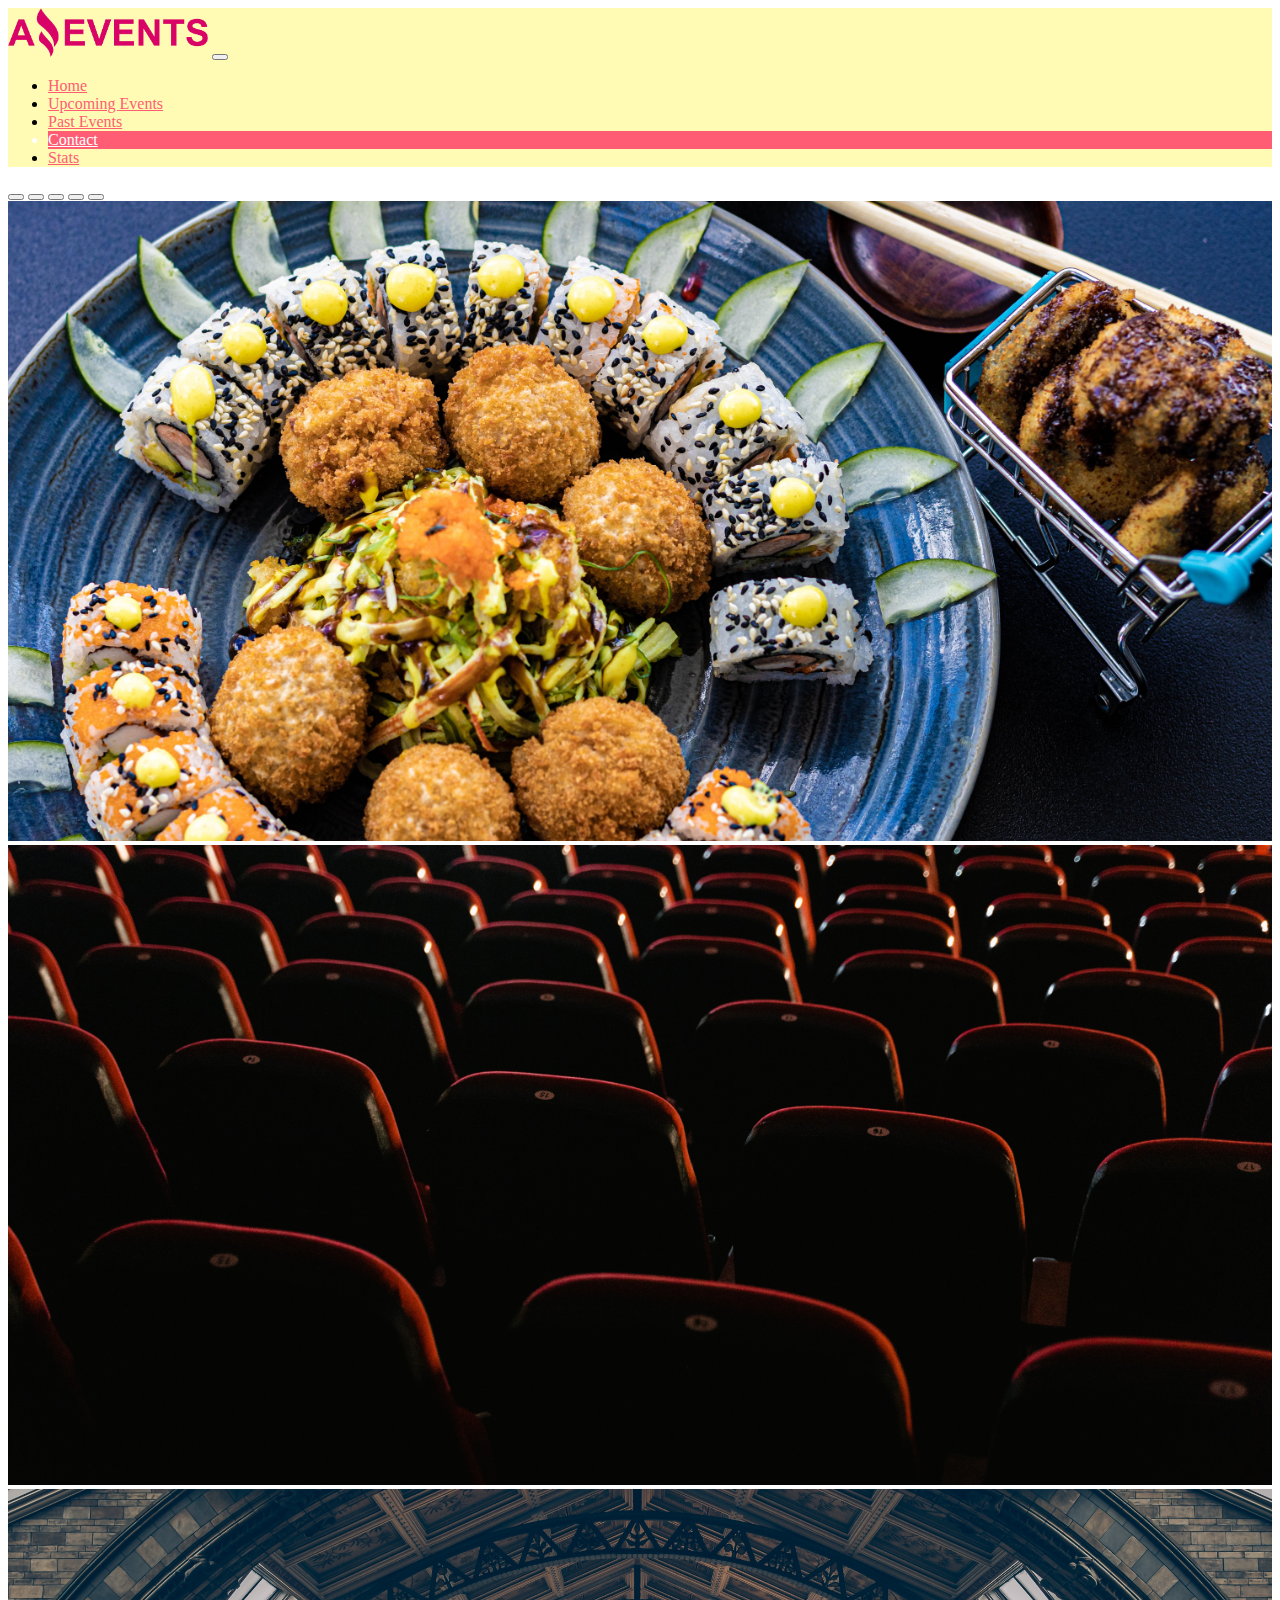
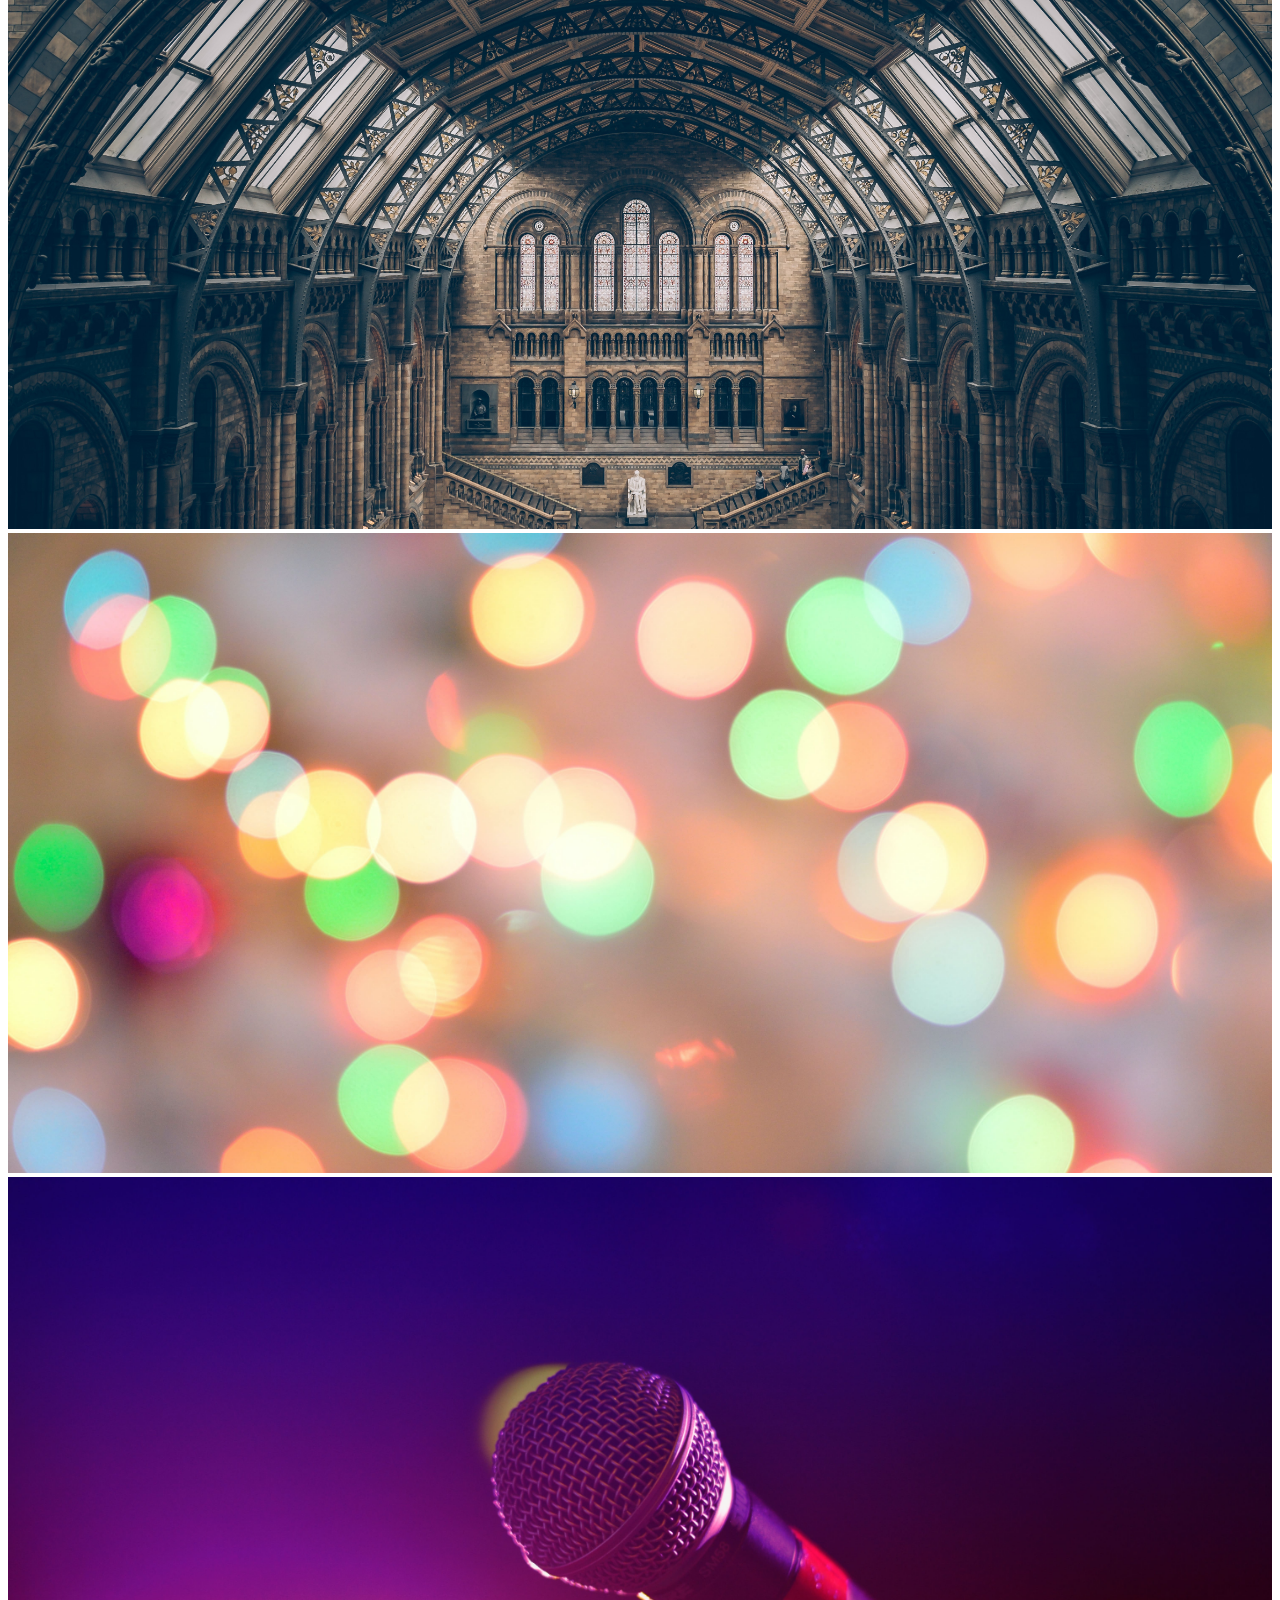
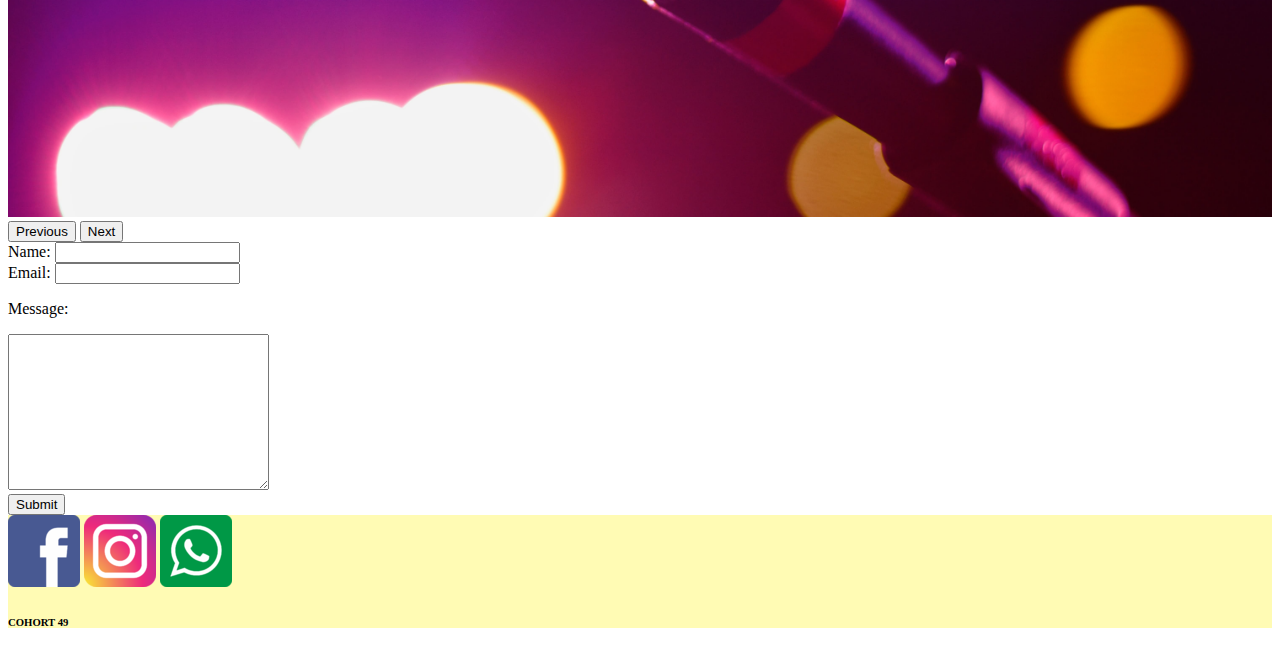
<file: asses/pages/contact.html>
<!DOCTYPE html>
<html lang="en">
<head>
    <meta charset="UTF-8">
    <meta name="viewport" content="width=device-width, initial-scale=1.0">
    <title>Amazing Events | Contact Us</title>
    <link rel="stylesheet" href="../style/style.css">
    <link rel="stylesheet" href="https://cdnjs.cloudflare.com/ajax/libs/font-awesome/4.7.0/css/font-awesome.min.css">
    <link rel="shortcut icon" href="../images/favicon.png" type="image/x-icon">
    <link href="https://cdn.jsdelivr.net/npm/bootstrap@5.3.0/dist/css/bootstrap.min.css" rel="stylesheet" integrity="sha384-9ndCyUaIbzAi2FUVXJi0CjmCapSmO7SnpJef0486qhLnuZ2cdeRhO02iuK6FUUVM" crossorigin="anonymous">
</head>
<body>
    <header>
        <nav class="navbar navbar-expand-md">
            <div class="container-fluid">
              <a class="navbar-brand" href="#"><img width="200" src="../images/logo.png" alt=""></a>
              <button class="navbar-toggler" type="button" data-bs-toggle="collapse" data-bs-target="#navbarNav" aria-controls="navbarNav" aria-expanded="false" aria-label="Toggle navigation">
                <span class="navbar-toggler-icon"></span>
                </button>
                <div class="collapse navbar-collapse" id="navbarNav">
              
                    <ul class="navbar-nav ms-auto">
                    <li class="nav-item active">
                    <a class="nav-link" href="../../index.html">Home <span class="sr-only">(current)</span></a>
                    </li>
                    <li class="nav-item">
                    <a class="nav-link" href="./upcomingEvents.html">Upcoming Events</a>
                    </li>
                    <li class="nav-item">
                    <a class="nav-link" href="./pastEvents.html">Past Events</a>
                    </li>
                    <li id="activo" class="nav-item">
                    <a class="nav-link " href="./contact.html">Contact</a>
                    </li>
                    <li class="nav-item">
                        <a class="nav-link " href="./status.html">Stats</a>
                    </li>
                    </ul>
                </div>
            </div>
          </nav>
        
    </header>

    <main>

            <div id="carouselExampleIndicators" class="carousel slide">
            <div class="carousel-indicators">
              <button type="button" data-bs-target="#carouselExampleIndicators" data-bs-slide-to="0" class="active" aria-current="true" aria-label="Slide 1"></button>
              <button type="button" data-bs-target="#carouselExampleIndicators" data-bs-slide-to="1" aria-label="Slide 2"></button>
              <button type="button" data-bs-target="#carouselExampleIndicators" data-bs-slide-to="2" aria-label="Slide 3"></button>
              <button type="button" data-bs-target="#carouselExampleIndicators" data-bs-slide-to="3" aria-label="Slide 4"></button>
              <button type="button" data-bs-target="#carouselExampleIndicators" data-bs-slide-to="4" aria-label="Slide 5"></button>
            </div>
            <div class="carousel-inner">
              <div class="carousel-item active ">
                <img src="../images/optional_banner_1.jpg" class="tamañoimagencarousel" alt="...">
              </div>
              <div class="carousel-item">
                <img src="../images/optional_banner_2.jpg" class="tamañoimagencarousel" alt="...">
              </div>
              <div class="carousel-item">
                <img src="../images/optional_banner_3.jpg" class="tamañoimagencarousel" alt="...">
              </div>
              <div class="carousel-item">
                <img src="../images/optional_banner_4.jpg" class="tamañoimagencarousel" alt="...">
              </div>
              <div class="carousel-item">
                <img src="../images/optional_banner_5.jpg" class="tamañoimagencarousel" alt="...">
              </div>
            </div>
            <button class="carousel-control-prev" type="button" data-bs-target="#carouselExampleIndicators" data-bs-slide="prev">
              <span class="carousel-control-prev-icon" aria-hidden="true"></span>
              <span class="visually-hidden">Previous</span>
            </button>
            <button class="carousel-control-next" type="button" data-bs-target="#carouselExampleIndicators" data-bs-slide="next">
              <span class="carousel-control-next-icon" aria-hidden="true"></span>
              <span class="visually-hidden">Next</span>
            </button>
            </div>

            <form class="form d-flex col-12 flex-column align-items-center pt-5" action="./show_data.html" method="get">
    
                <div class="name d-flex flex-column col-5">
                    <label for="name">Name:</label>
                    <input type="text" id="name" name="name">
                </div>

                <div class="email d-flex flex-column col-5 pt-3">
                <label for="Email">Email:</label>
                <input type="text" id="Email" name="user-email">
                </div>

                <div class="message d-flex flex-column col-5 pt-3">
                    <p>Message:</p>
                    <label for="Message"></label>
                    <textarea name="Message" id="Message" cols="30" rows="10"></textarea>
                </div>

                <div class="submit pt-2 d-flex justify-content-end col-5 ">
                    <input class="submit mb-5" type="submit" value="Submit">
                </div>
            </form>

    </main>

    <footer class="container-fluid d-flex py-1 col-12">
        <div class="container-fluid col-lg-6 col-xxl-2 m-0">
            <a href="#"><img class="col-2 col-md-1 col-lg-1" src="../images/facebook.png" alt="facebook"></a>
            <a href="#"><img class="col-2 col-md-1" src="../images/instagram.png" alt="instagram"></a>
            <a href="#"><img class="col-2 col-md-1" src="../images/whatsapp.png" alt="whatsapp"></a>
        </div>
        <h6 class="d-flex col-4 col-md-6 col-xxl-10 align-items-center justify-content-end">COHORT 49</h6>
    </footer>
    <script src="https://cdn.jsdelivr.net/npm/bootstrap@5.3.0/dist/js/bootstrap.bundle.min.js" integrity="sha384-geWF76RCwLtnZ8qwWowPQNguL3RmwHVBC9FhGdlKrxdiJJigb/j/68SIy3Te4Bkz" crossorigin="anonymous"></script>
</body>
</html>
</file>
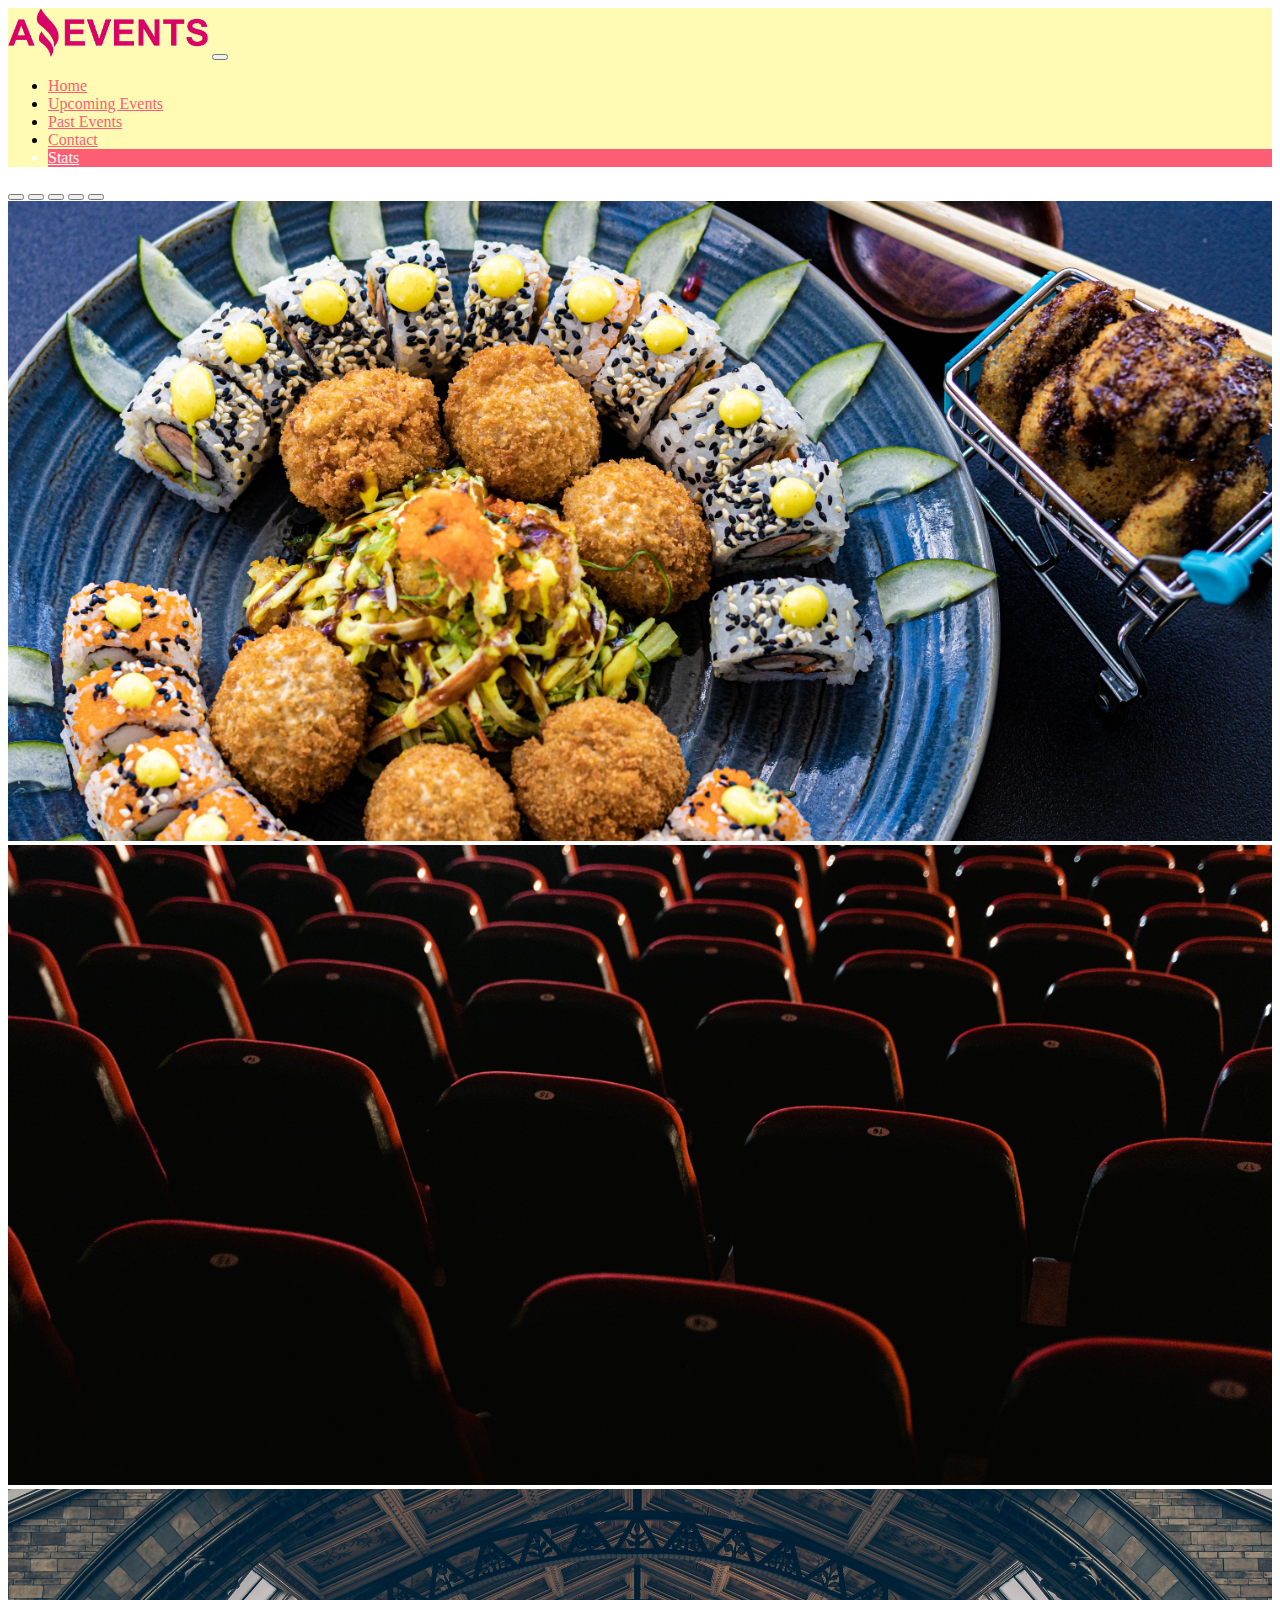
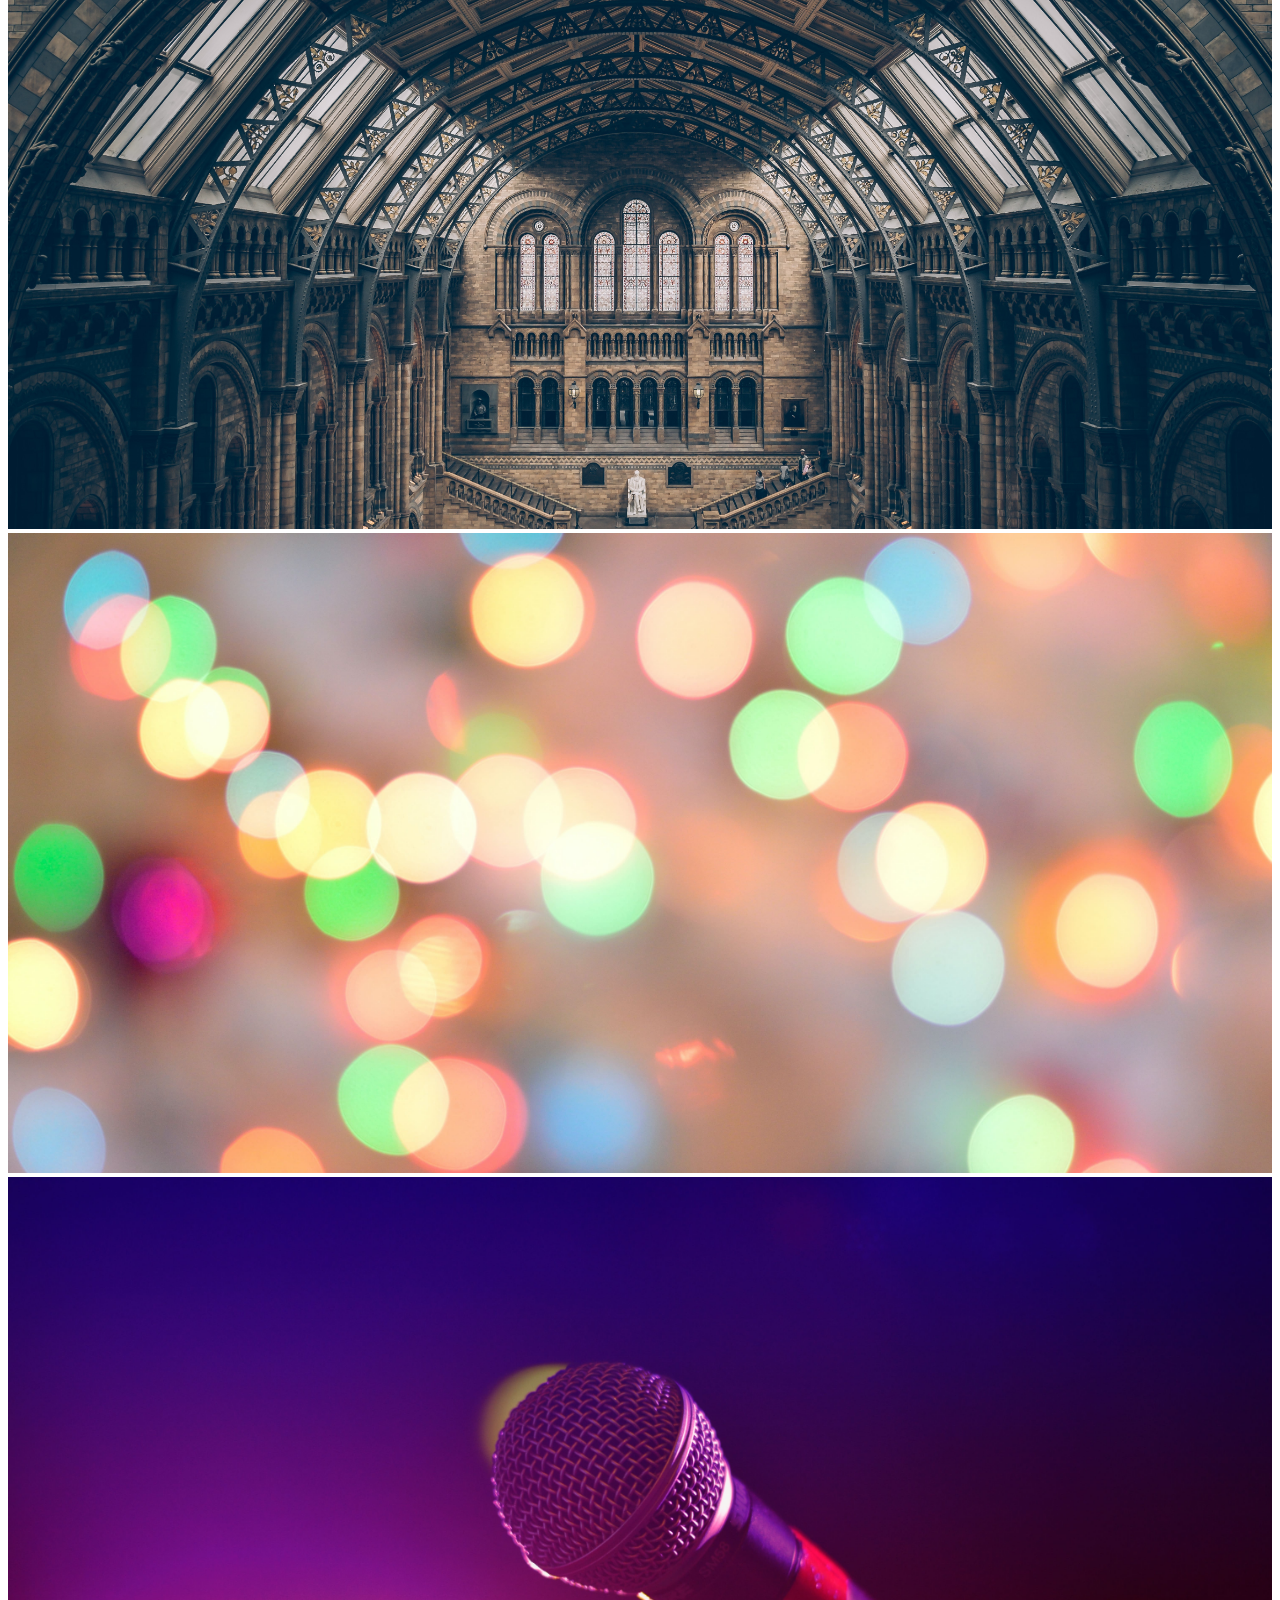
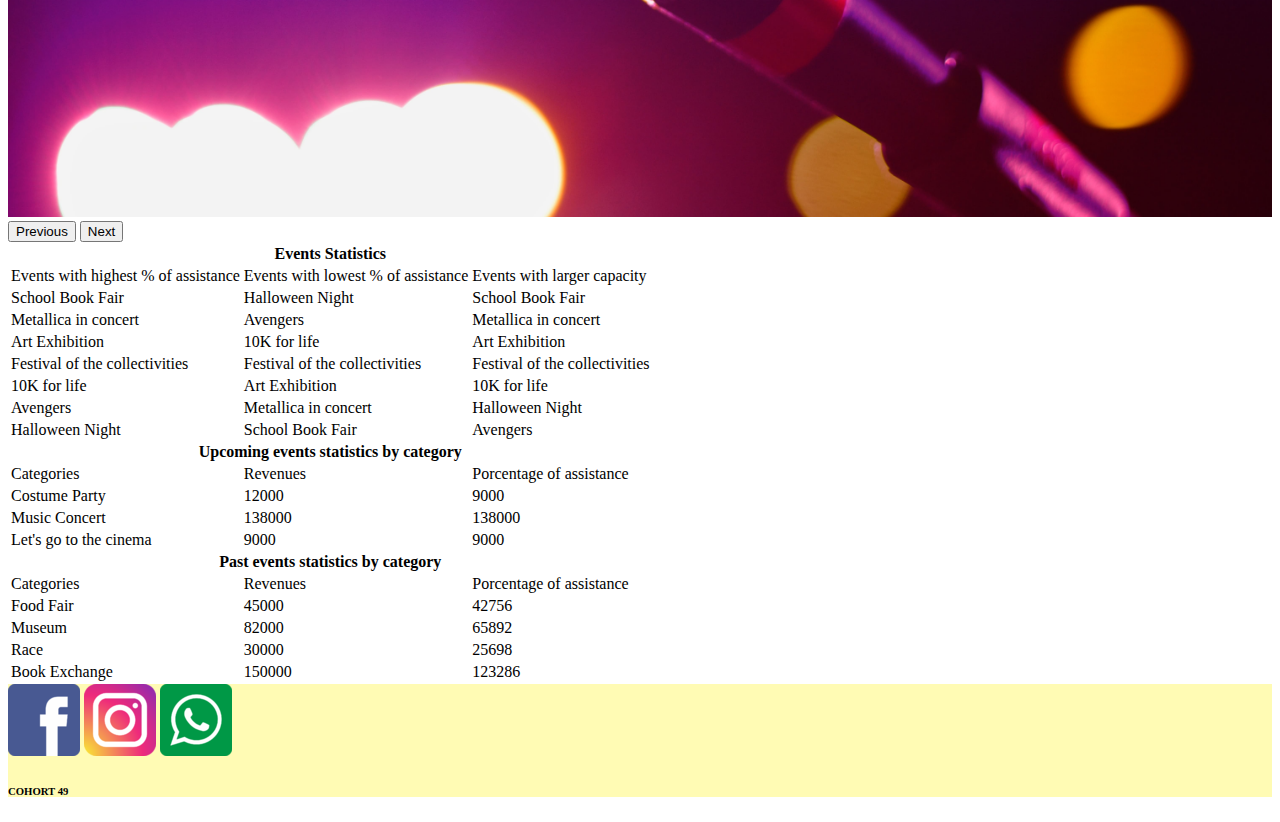
<file: asses/pages/status.html>
<!DOCTYPE html>
<html lang="en">
<head>
    <meta charset="UTF-8">
    <meta name="viewport" content="width=device-width, initial-scale=1.0">
    <title>Amazing Events | Status</title>
    <link rel="stylesheet" href="../style/style.css">
    <link rel="stylesheet" href="https://cdnjs.cloudflare.com/ajax/libs/font-awesome/4.7.0/css/font-awesome.min.css">
    <link rel="shortcut icon" href="../images/favicon.png" type="image/x-icon">
    <link href="https://cdn.jsdelivr.net/npm/bootstrap@5.3.0/dist/css/bootstrap.min.css" rel="stylesheet" integrity="sha384-9ndCyUaIbzAi2FUVXJi0CjmCapSmO7SnpJef0486qhLnuZ2cdeRhO02iuK6FUUVM" crossorigin="anonymous">
</head>
<body>
    <header>
        <nav class="navbar navbar-expand-md">
            <div class="container-fluid">
              <a class="navbar-brand" href="#"><img width="200" src="../images/logo.png" alt=""></a>
              <button class="navbar-toggler" type="button" data-bs-toggle="collapse" data-bs-target="#navbarNav" aria-controls="navbarNav" aria-expanded="false" aria-label="Toggle navigation">
                <span class="navbar-toggler-icon"></span>
                </button>
                <div class="collapse navbar-collapse" id="navbarNav">
              
                    <ul class="navbar-nav ms-auto">
                    <li class="nav-item active">
                    <a class="nav-link" href="../../index.html">Home <span class="sr-only">(current)</span></a>
                    </li>
                    <li class="nav-item">
                    <a class="nav-link" href="./upcomingEvents.html">Upcoming Events</a>
                    </li>
                    <li class="nav-item">
                    <a class="nav-link" href="./pastEvents.html">Past Events</a>
                    </li>
                    <li class="nav-item">
                    <a class="nav-link " href="./contact.html">Contact</a>
                    </li>
                    <li id="activo" class="nav-item">
                        <a class="nav-link " href="./status.html">Stats</a>
                    </li>
                    </ul>
                </div>
            </div>
          </nav>
        
    </header>

    <main>

            <div id="carouselExampleIndicators" class="carousel slide">
            <div class="carousel-indicators">
              <button type="button" data-bs-target="#carouselExampleIndicators" data-bs-slide-to="0" class="active" aria-current="true" aria-label="Slide 1"></button>
              <button type="button" data-bs-target="#carouselExampleIndicators" data-bs-slide-to="1" aria-label="Slide 2"></button>
              <button type="button" data-bs-target="#carouselExampleIndicators" data-bs-slide-to="2" aria-label="Slide 3"></button>
              <button type="button" data-bs-target="#carouselExampleIndicators" data-bs-slide-to="3" aria-label="Slide 4"></button>
              <button type="button" data-bs-target="#carouselExampleIndicators" data-bs-slide-to="4" aria-label="Slide 5"></button>
            </div>
            <div class="carousel-inner">
              <div class="carousel-item active ">
                <img src="../images/optional_banner_1.jpg" class="tamañoimagencarousel" alt="...">
              </div>
              <div class="carousel-item">
                <img src="../images/optional_banner_2.jpg" class="tamañoimagencarousel" alt="...">
              </div>
              <div class="carousel-item">
                <img src="../images/optional_banner_3.jpg" class="tamañoimagencarousel" alt="...">
              </div>
              <div class="carousel-item">
                <img src="../images/optional_banner_4.jpg" class="tamañoimagencarousel" alt="...">
              </div>
              <div class="carousel-item">
                <img src="../images/optional_banner_5.jpg" class="tamañoimagencarousel" alt="...">
              </div>
            </div>
            <button class="carousel-control-prev" type="button" data-bs-target="#carouselExampleIndicators" data-bs-slide="prev">
              <span class="carousel-control-prev-icon" aria-hidden="true"></span>
              <span class="visually-hidden">Previous</span>
            </button>
            <button class="carousel-control-next" type="button" data-bs-target="#carouselExampleIndicators" data-bs-slide="next">
              <span class="carousel-control-next-icon" aria-hidden="true"></span>
              <span class="visually-hidden">Next</span>
            </button>
            </div>

            <!-- OP Tabla 1 -->
            <div class="col-12 pt-5">
                <table class="table table-bordered col-10 d-flex flex-column align-items-center table-hover">
                    <tbody>
                        <tr>
                            <th class="table-dark table" colspan="3">Events Statistics</th>
                        </tr>
                    
                        <tr class="table-active table">
                            <td>Events with highest % of assistance</td>
                            <td>Events with lowest % of assistance</td>
                            <td>Events with larger capacity</td>
                        </tr>
                        <tr>
                            <td>School Book Fair</td>
                            <td>Halloween Night</td>
                            <td>School Book Fair</td>
                        </tr>
        
                        <tr>
                            <td>Metallica in concert</td>
                            <td>Avengers</td>
                            <td>Metallica in concert</td>
                        </tr>
        
                        <tr>
                            <td>Art Exhibition</td>
                            <td>10K for life</td>
                            <td>Art Exhibition</td>
                        </tr>
        
                        <tr>
                            <td>Festival of the collectivities</td>
                            <td>Festival of the collectivities</td>
                            <td>Festival of the collectivities</td>
                        </tr>
        
                        <tr>
                            <td>10K for life</td>
                            <td>Art Exhibition</td>
                            <td>10K for life</td>
                        </tr>
        
                        <tr>
                            <td>Avengers</td>
                            <td>Metallica in concert</td>
                            <td>Halloween Night</td>
                        </tr>
        
                        <tr>
                            <td>Halloween Night</td>
                            <td>School Book Fair</td>
                            <td>Avengers</td>
                        </tr>
                        <!-- OP Tabla 2 -->
                        <tr>
                            <th class="table-dark table" colspan="3">Upcoming events statistics by category</th>
                        </tr>

                        <tr class="table-active table">
                            <td>Categories</td>
                            <td>Revenues</td>
                            <td>Porcentage of assistance</td>
                        </tr>
        
                        <tr>
                            <td>Costume Party</td>
                            <td>12000</td>
                            <td>9000</td>
                        </tr>
        
                        <tr>
                            <td>Music Concert</td>
                            <td>138000</td>
                            <td>138000</td>
                        </tr>
        
                        <tr>
                            <td>Let's go to the cinema</td>
                            <td>9000</td>
                            <td>9000</td>
                        </tr>
                        <!-- OP Tabla 3 -->
                        <tr>
                            <th class="table-dark table" colspan="3">Past events statistics by category</th>
                        </tr>

                        <tr class="table-active table">
                            <td>Categories</td>
                            <td>Revenues</td>
                            <td>Porcentage of assistance</td>
                        </tr>
        
                        <tr>
                            <td>Food Fair</td>
                            <td>45000</td>
                            <td>42756</td>
                        </tr>
        
                        <tr>
                            <td>Museum</td>
                            <td>82000</td>
                            <td>65892</td>
                        </tr>
        
                        <tr>
                            <td>Race</td>
                            <td>30000</td>
                            <td>25698</td>
                        </tr>
        
                        <tr>
                            <td>Book Exchange</td>
                            <td>150000</td>
                            <td>123286</td>
                        </tr>

                    </tbody>
                </table>
            </div>
    </main>

    <footer class="container-fluid d-flex py-1 col-12">
        <div class="container-fluid col-lg-6 col-xxl-2 m-0">
            <a href="#"><img class="col-2 col-md-1 col-lg-1" src="../images/facebook.png" alt="facebook"></a>
            <a href="#"><img class="col-2 col-md-1" src="../images/instagram.png" alt="instagram"></a>
            <a href="#"><img class="col-2 col-md-1" src="../images/whatsapp.png" alt="whatsapp"></a>
        </div>
        <h6 class="d-flex col-4 col-md-6 col-xxl-10 align-items-center justify-content-end">COHORT 49</h6>
    </footer>
    <script src="https://cdn.jsdelivr.net/npm/bootstrap@5.3.0/dist/js/bootstrap.bundle.min.js" integrity="sha384-geWF76RCwLtnZ8qwWowPQNguL3RmwHVBC9FhGdlKrxdiJJigb/j/68SIy3Te4Bkz" crossorigin="anonymous"></script>
</body>
</html>
</file>
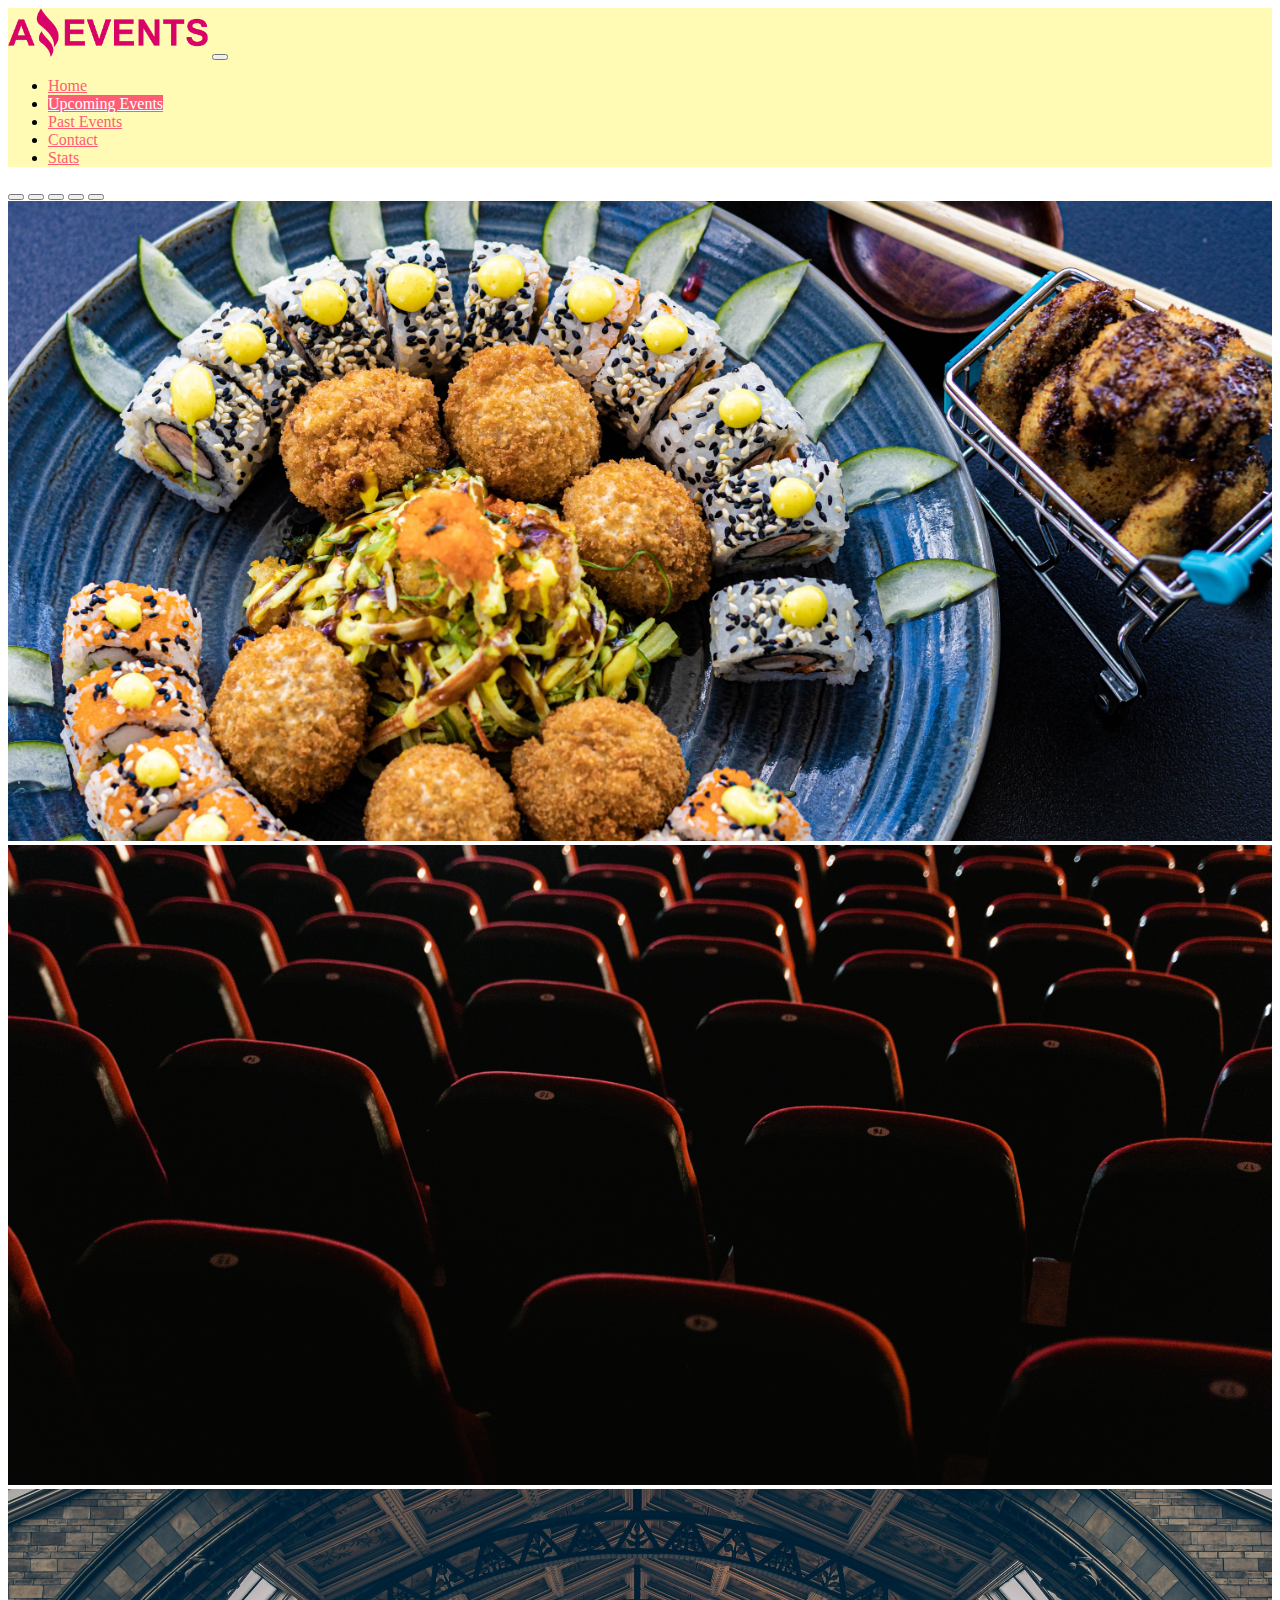
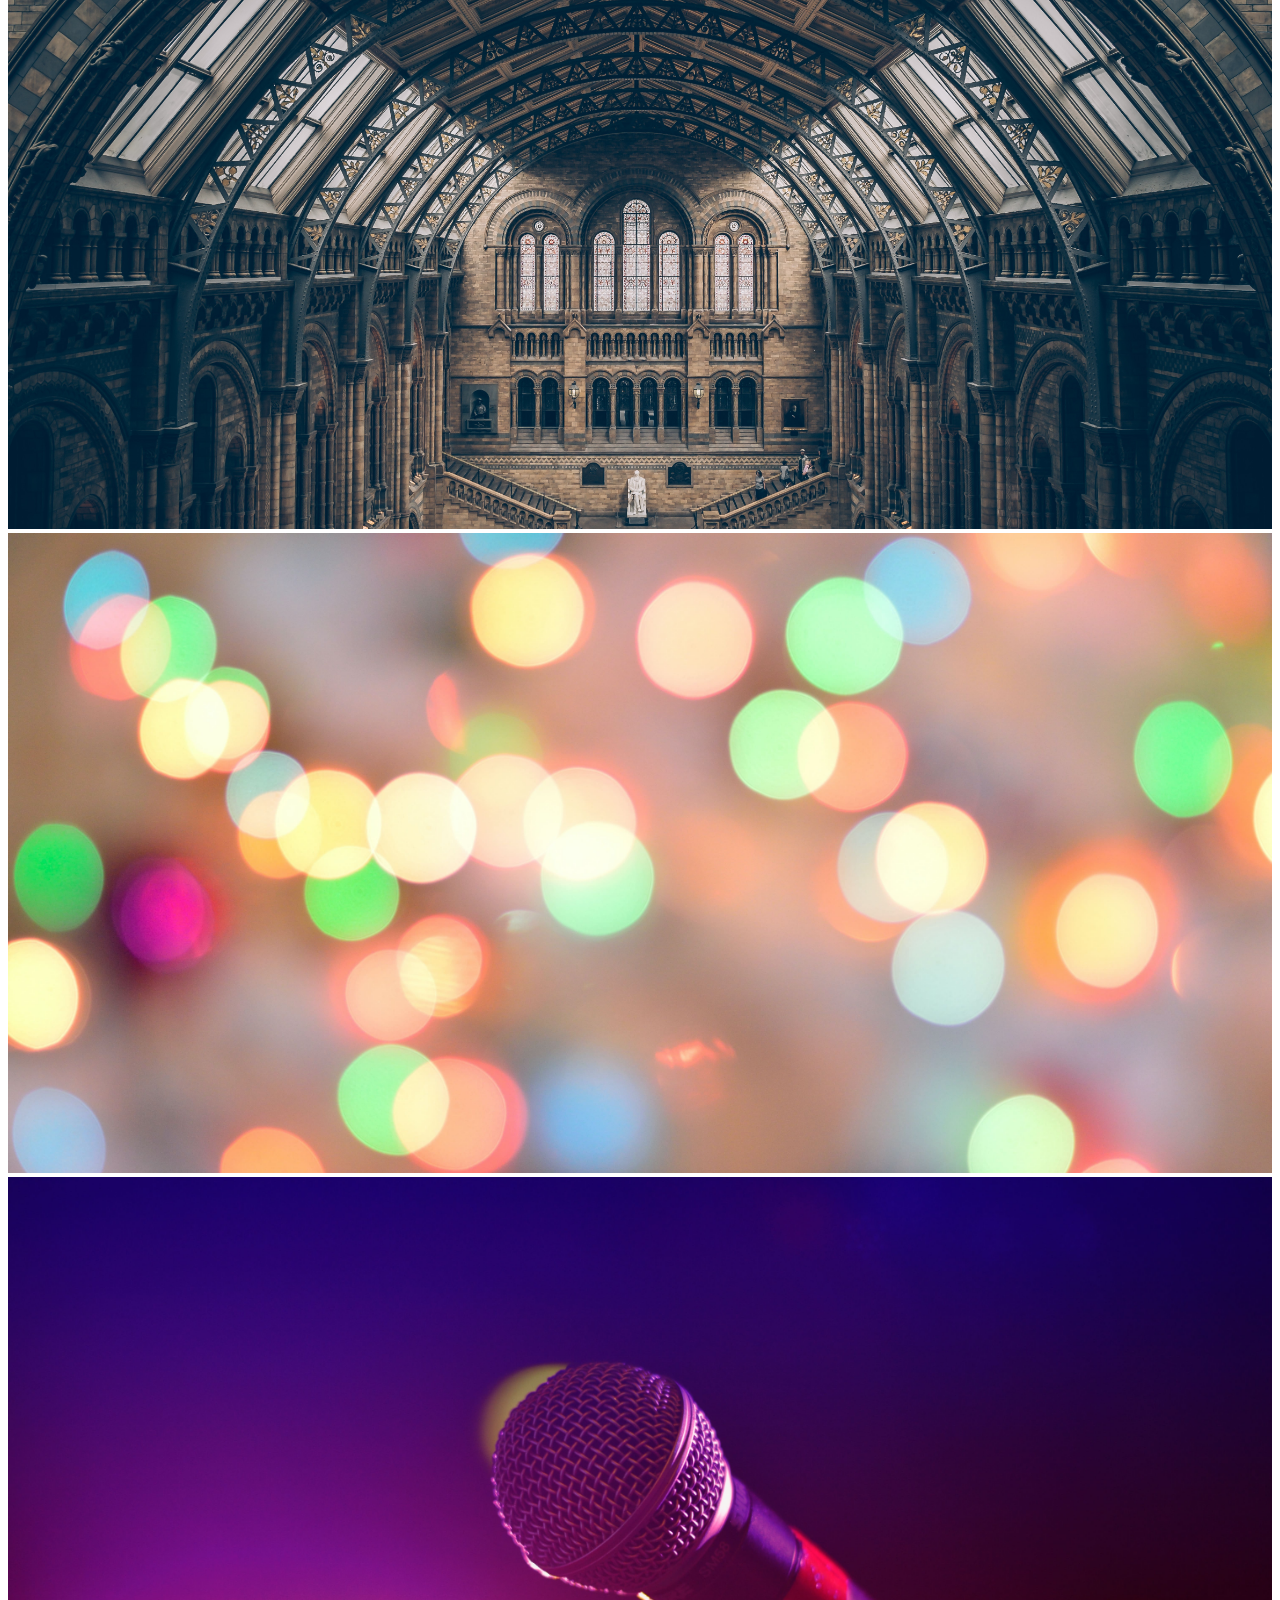
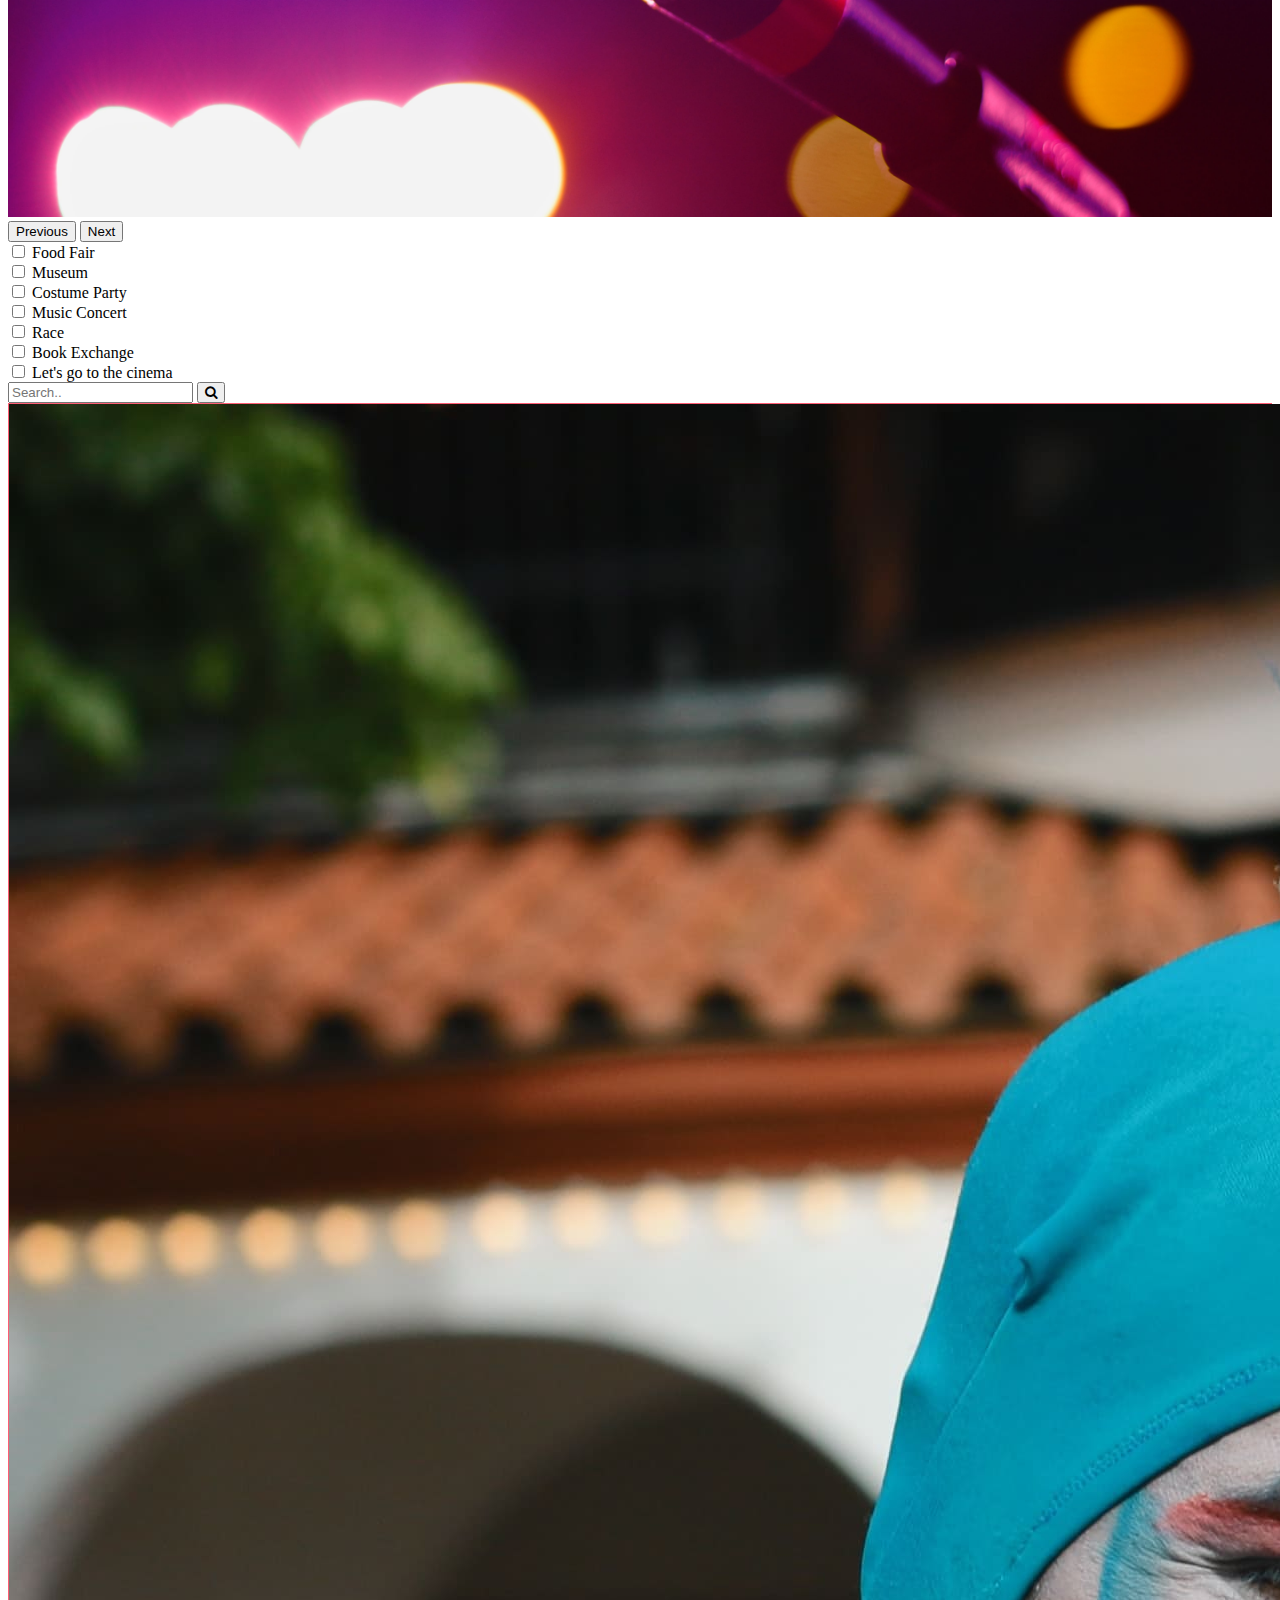
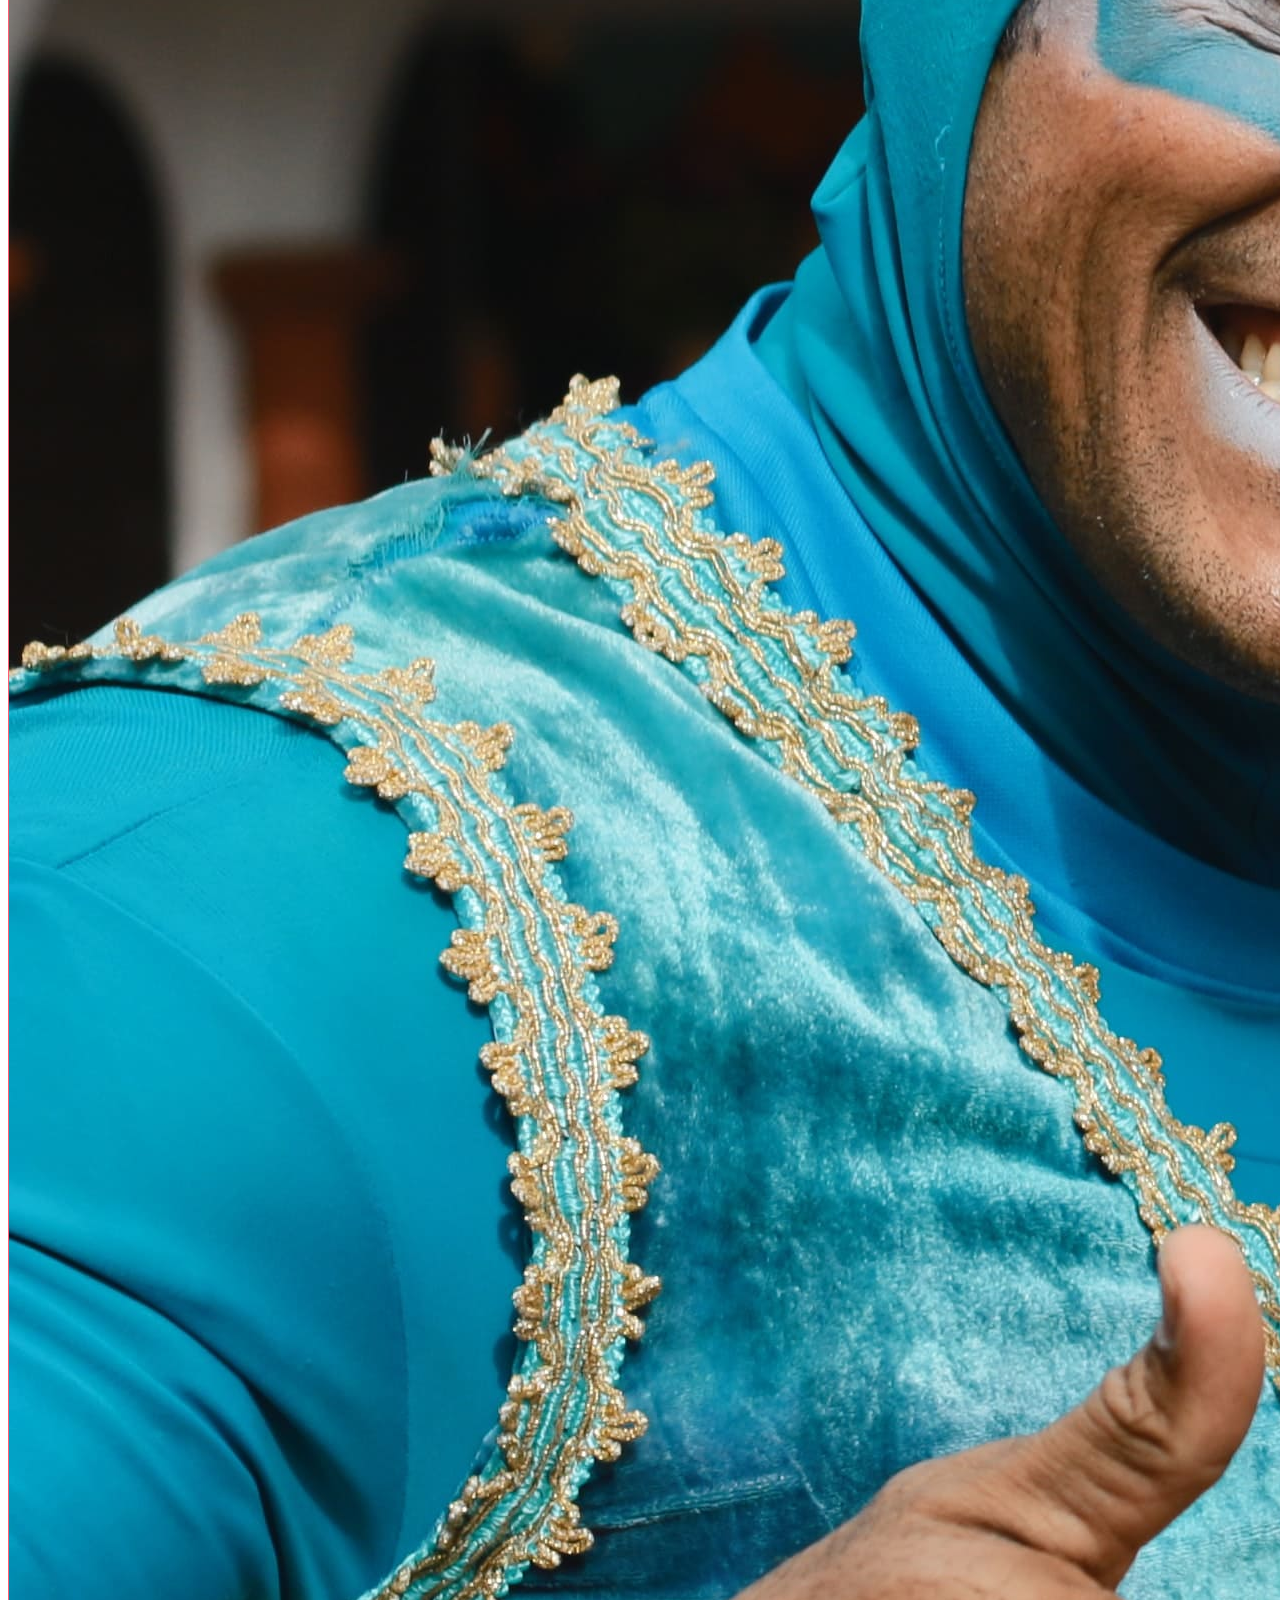
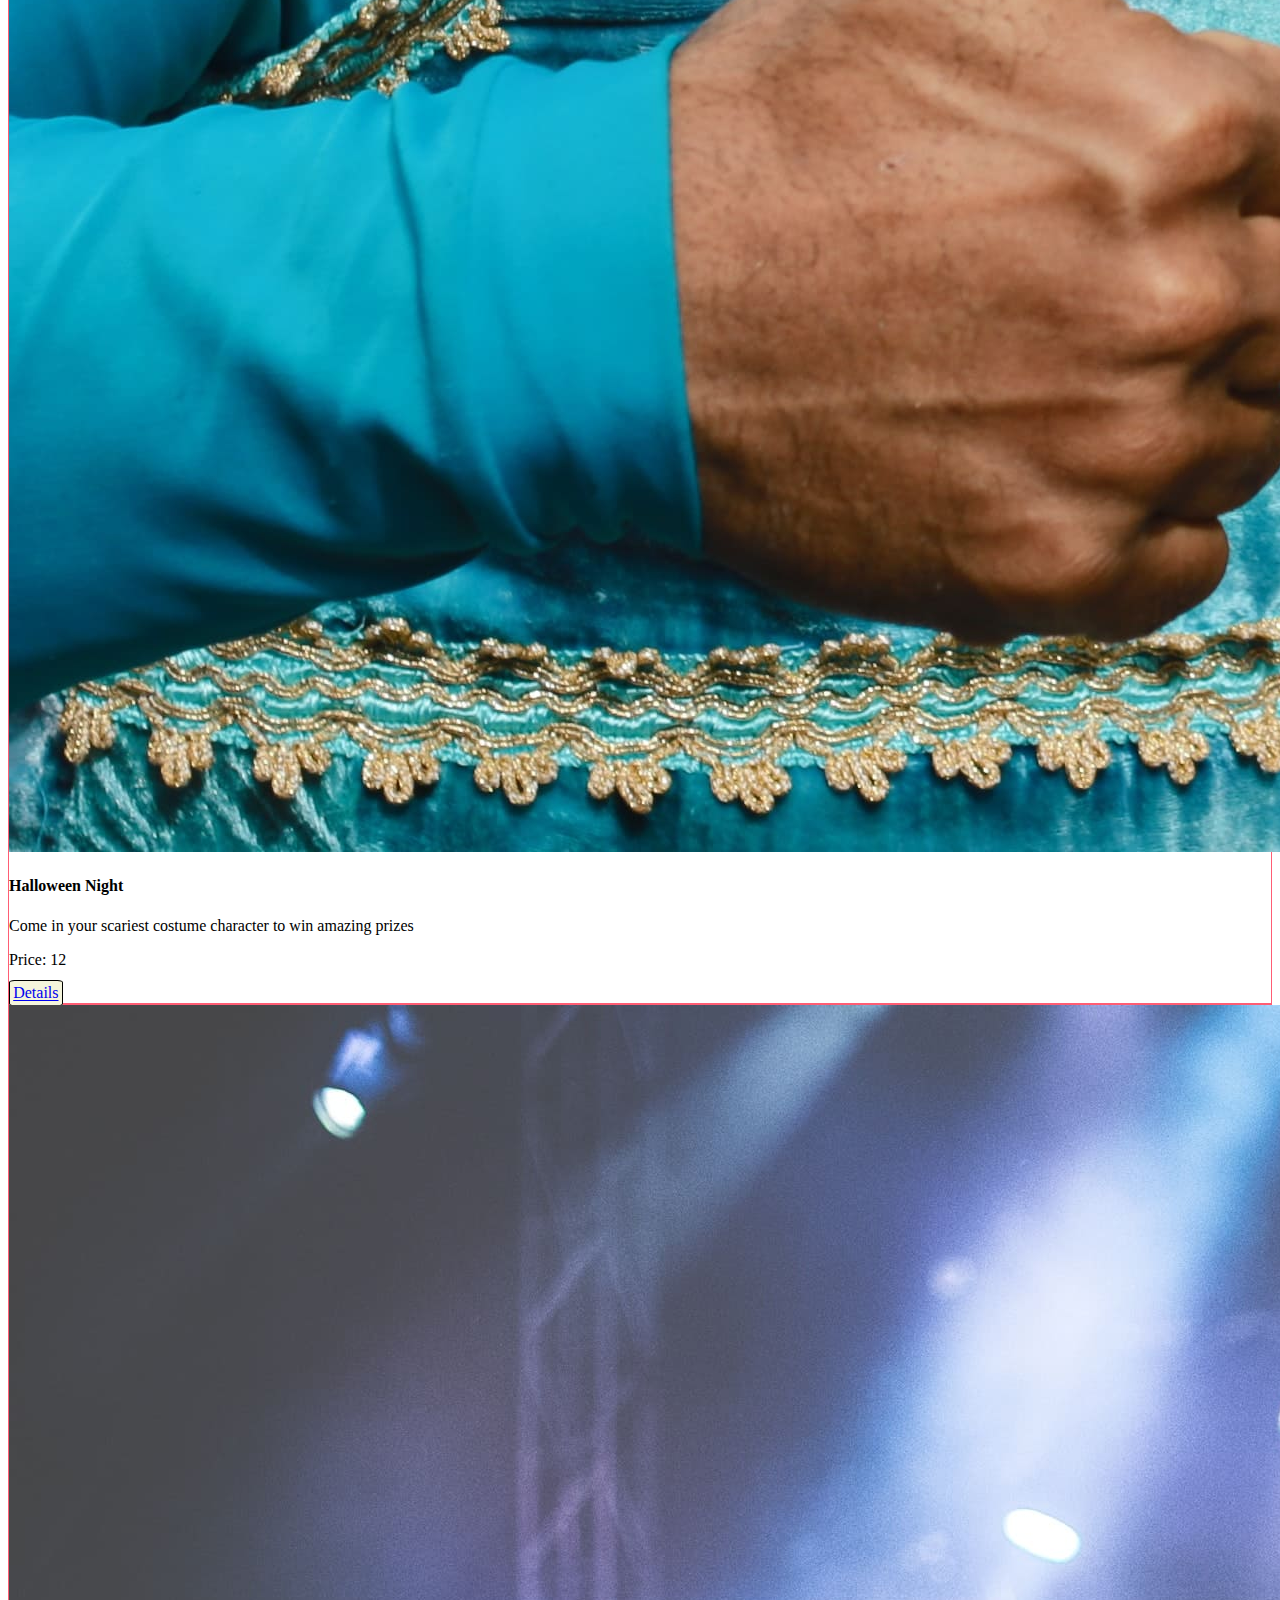
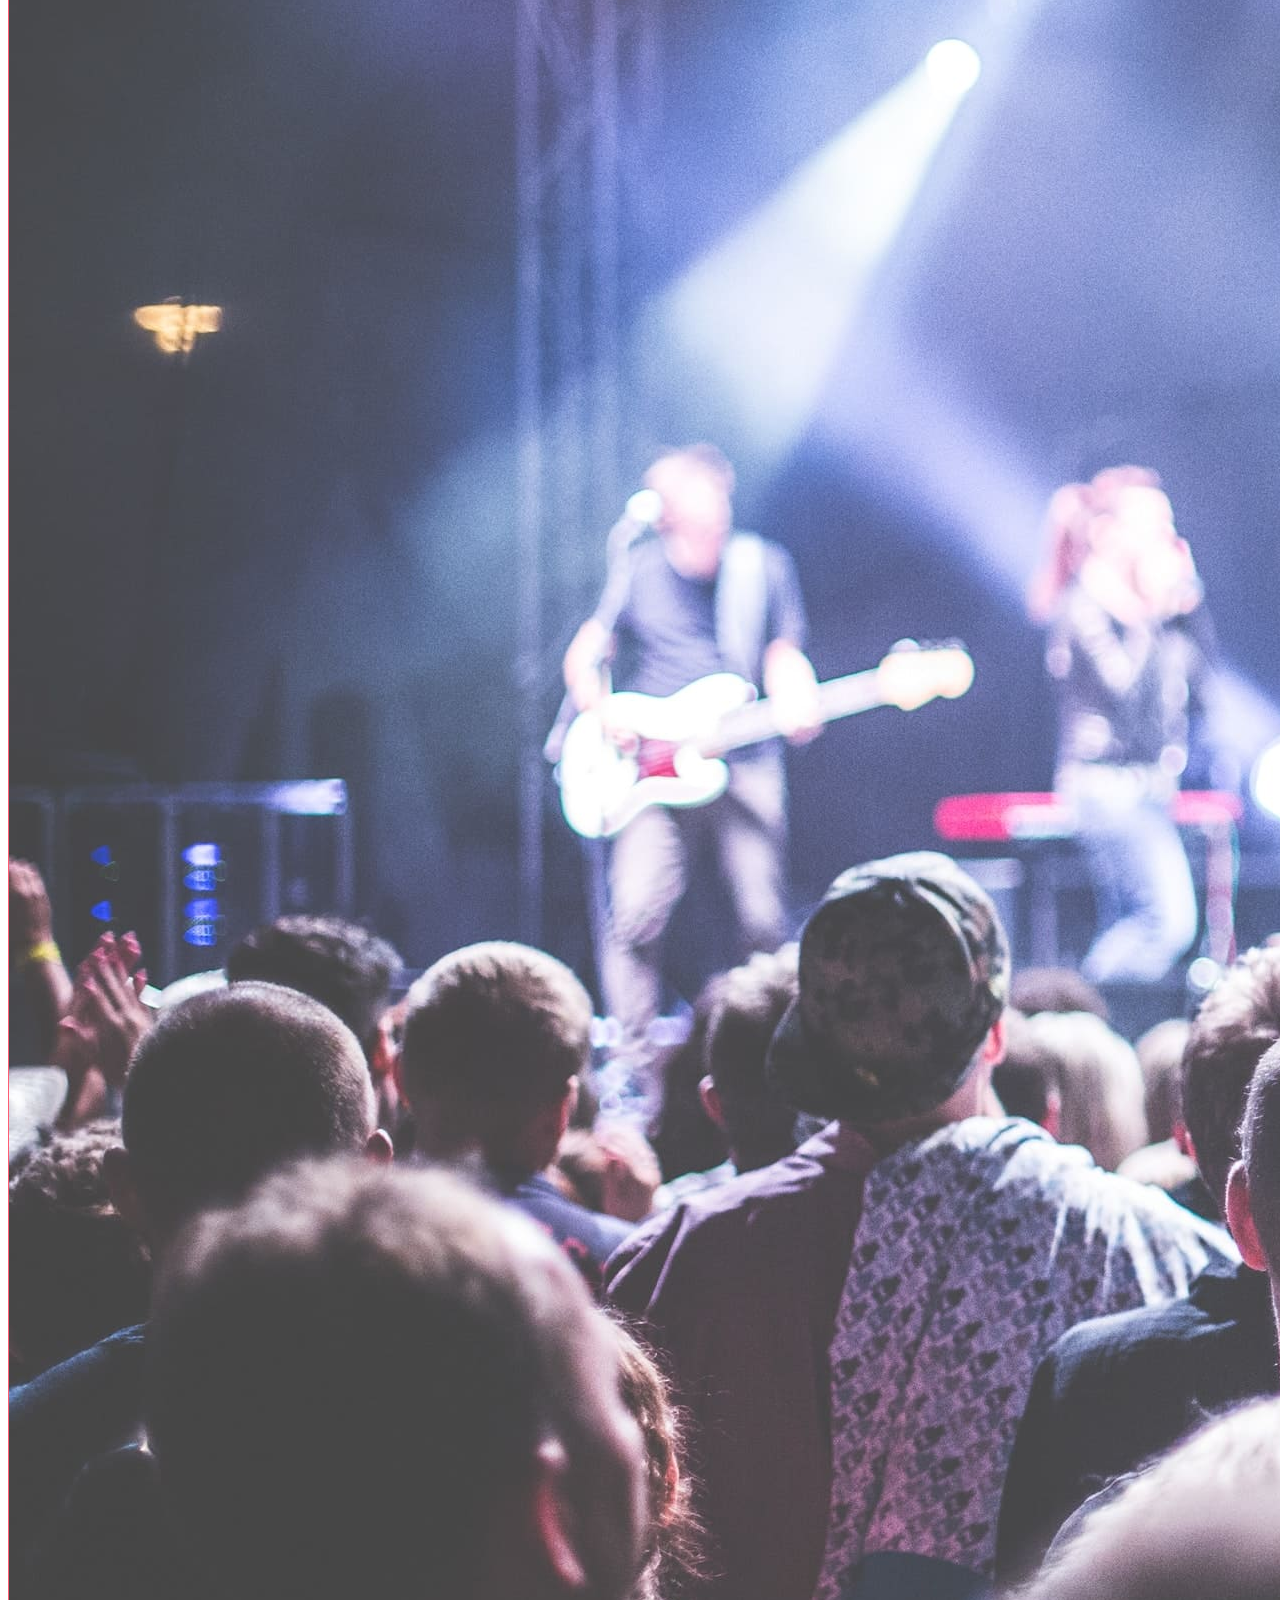
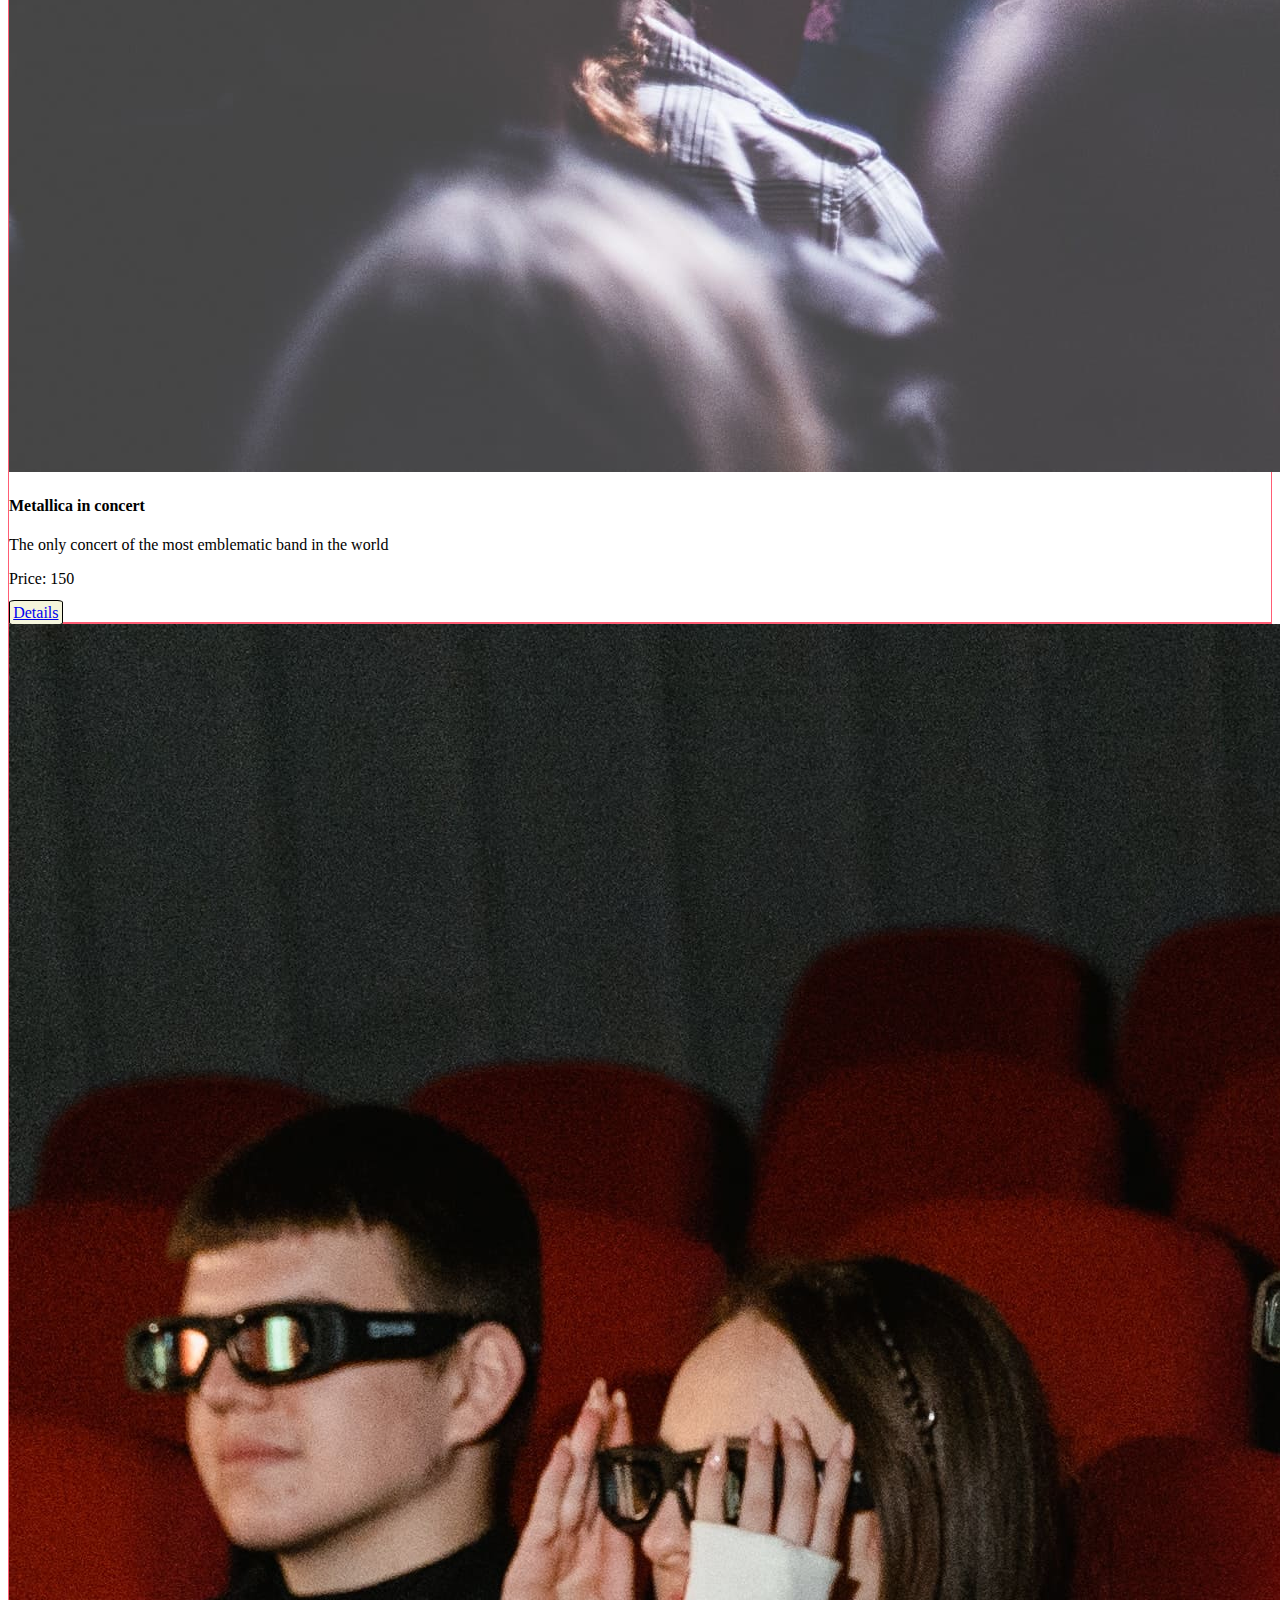
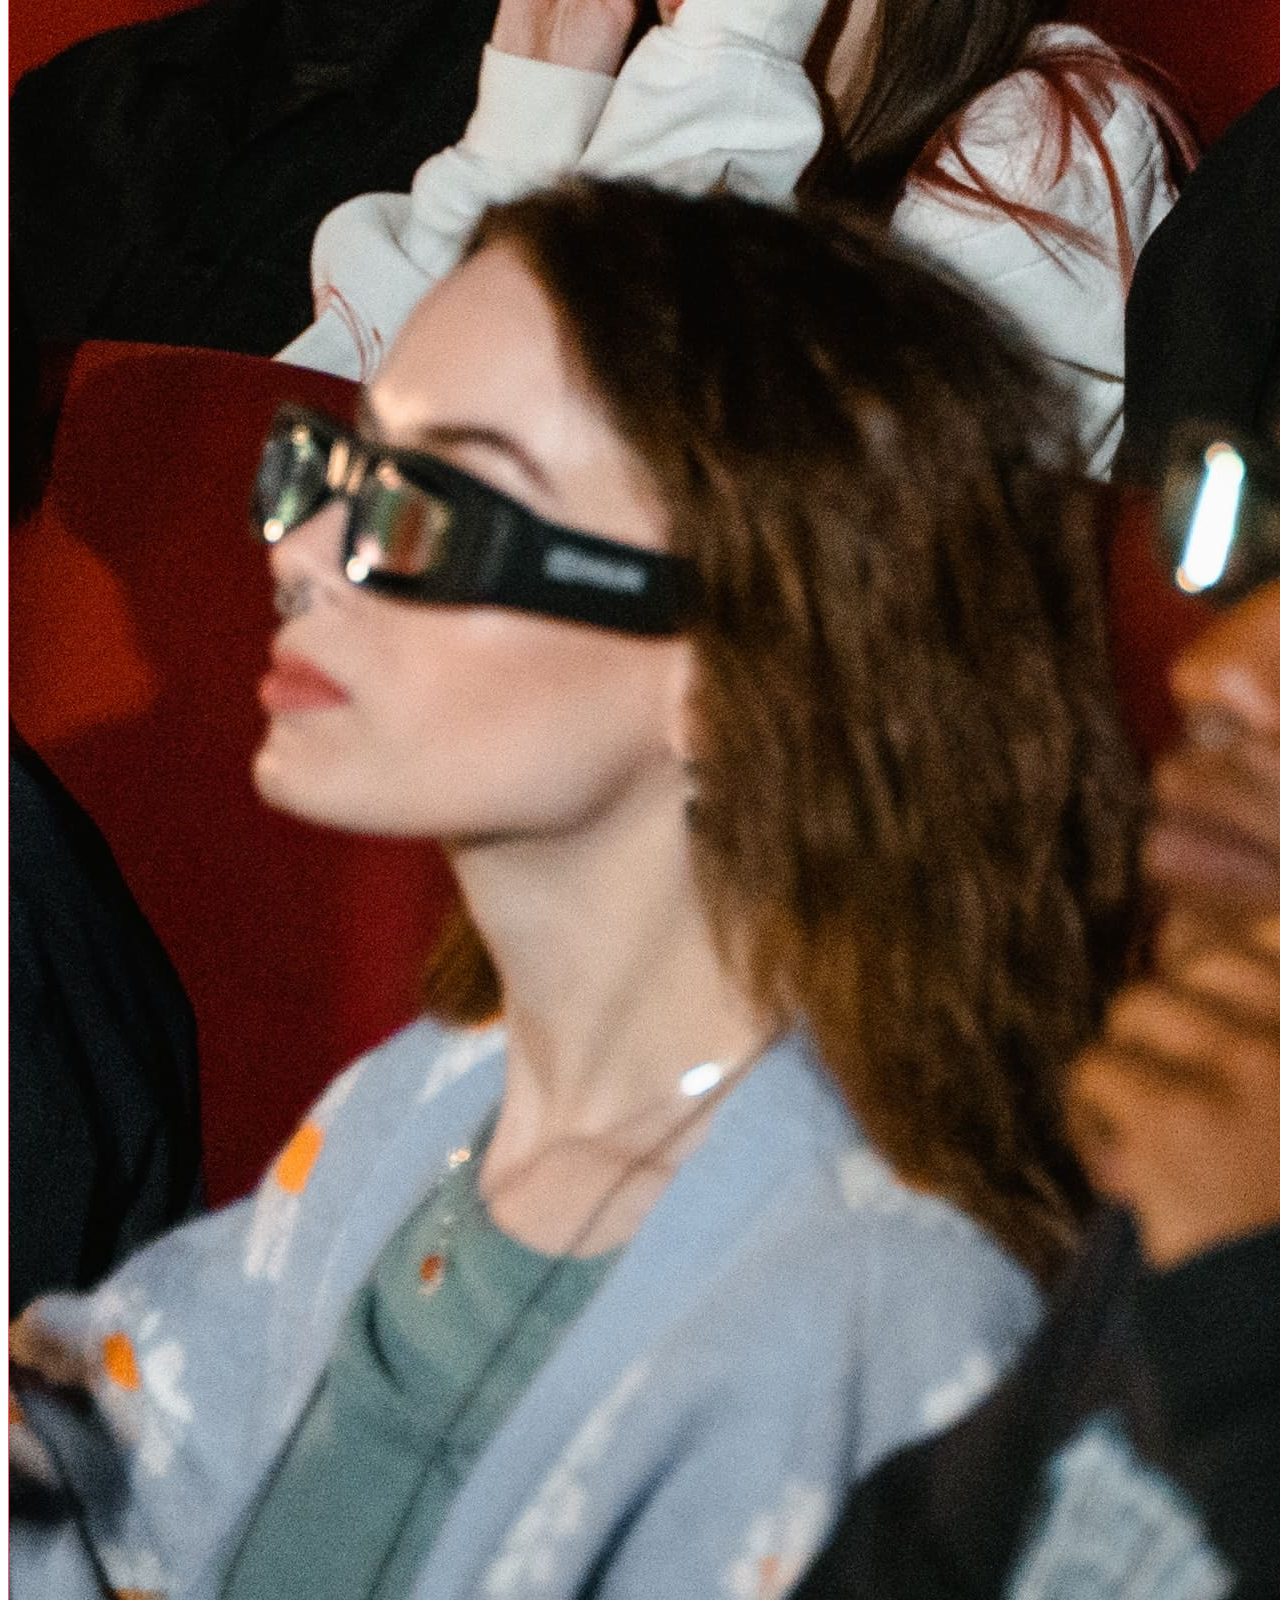
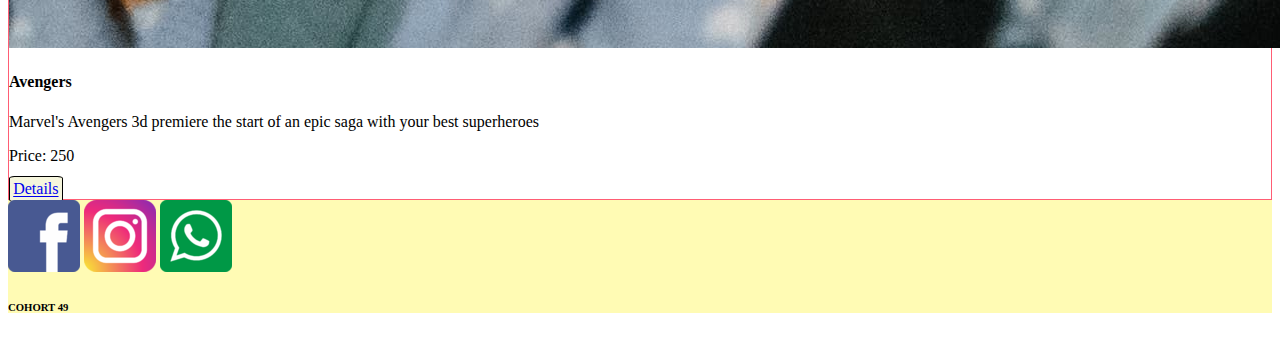
<file: asses/pages/upcomingEvents.html>
<!DOCTYPE html>
<html lang="en">
<head>
    <meta charset="UTF-8">
    <meta name="viewport" content="width=device-width, initial-scale=1.0">
    <title>Amazing Events | Past Events</title>
    <link rel="stylesheet" href="../style/style.css">
    <link rel="stylesheet" href="https://cdnjs.cloudflare.com/ajax/libs/font-awesome/4.7.0/css/font-awesome.min.css">
    <link rel="shortcut icon" href="../images/favicon.png" type="image/x-icon">
    <link href="https://cdn.jsdelivr.net/npm/bootstrap@5.3.0/dist/css/bootstrap.min.css" rel="stylesheet" integrity="sha384-9ndCyUaIbzAi2FUVXJi0CjmCapSmO7SnpJef0486qhLnuZ2cdeRhO02iuK6FUUVM" crossorigin="anonymous">
</head>
<body>
    <header>
        <nav class="navbar navbar-expand-md">
            <div class="container-fluid">
              <a class="navbar-brand" href="#"><img width="200" src="../images/logo.png" alt=""></a>
              <button class="navbar-toggler" type="button" data-bs-toggle="collapse" data-bs-target="#navbarNav" aria-controls="navbarNav" aria-expanded="false" aria-label="Toggle navigation">
                <span class="navbar-toggler-icon"></span>
                </button>
                <div class="collapse navbar-collapse" id="navbarNav">
              
                    <ul class="navbar-nav ms-auto">
                    <li class="nav-item active">
                    <a class="nav-link" href="../../index.html">Home <span class="sr-only">(current)</span></a>
                    </li>
                    <li class="nav-item">
                    <a id="activo" class="nav-link" href="./upcomingEvents.html">Upcoming Events</a>
                    </li>
                    <li class="nav-item">
                    <a class="nav-link" href="./pastEvents.html">Past Events</a>
                    </li>
                    <li class="nav-item">
                    <a class="nav-link " href="./contact.html">Contact</a>
                    </li>
                    <li class="nav-item">
                        <a class="nav-link " href="./status.html">Stats</a>
                    </li>
                    </ul>
                </div>
            </div>
          </nav>
        
    </header>

    <main class="my-5">

        <div id="carouselExampleIndicators" class="carousel slide">
            <div class="carousel-indicators">
              <button type="button" data-bs-target="#carouselExampleIndicators" data-bs-slide-to="0" class="active" aria-current="true" aria-label="Slide 1"></button>
              <button type="button" data-bs-target="#carouselExampleIndicators" data-bs-slide-to="1" aria-label="Slide 2"></button>
              <button type="button" data-bs-target="#carouselExampleIndicators" data-bs-slide-to="2" aria-label="Slide 3"></button>
              <button type="button" data-bs-target="#carouselExampleIndicators" data-bs-slide-to="3" aria-label="Slide 4"></button>
              <button type="button" data-bs-target="#carouselExampleIndicators" data-bs-slide-to="4" aria-label="Slide 5"></button>
            </div>
            <div class="carousel-inner">
              <div class="carousel-item active ">
                <img src="../images/optional_banner_1.jpg" class="tamañoimagencarousel" alt="...">
              </div>
              <div class="carousel-item">
                <img src="../images/optional_banner_2.jpg" class="tamañoimagencarousel" alt="...">
              </div>
              <div class="carousel-item">
                <img src="../images/optional_banner_3.jpg" class="tamañoimagencarousel" alt="...">
              </div>
              <div class="carousel-item">
                <img src="../images/optional_banner_4.jpg" class="tamañoimagencarousel" alt="...">
              </div>
              <div class="carousel-item">
                <img src="../images/optional_banner_5.jpg" class="tamañoimagencarousel" alt="...">
              </div>
            </div>
            <button class="carousel-control-prev" type="button" data-bs-target="#carouselExampleIndicators" data-bs-slide="prev">
              <span class="carousel-control-prev-icon" aria-hidden="true"></span>
              <span class="visually-hidden">Previous</span>
            </button>
            <button class="carousel-control-next" type="button" data-bs-target="#carouselExampleIndicators" data-bs-slide="next">
              <span class="carousel-control-next-icon" aria-hidden="true"></span>
              <span class="visually-hidden">Next</span>
            </button>
        </div>
        <div class="d-flex flex-column align-items-center col-12">
            <form class="form container row py-2 py-md-4 py-lg-5" action="./show_data.html" method="get">

                <div class="col-12 col-md-4 col-lg-2 pt-2 ">
                    <input type="checkbox" name="accept" id="food-fair"> 
                    <label for="food-fair">Food Fair</label>
                </div>
                <div class="col-12 col-md-4 col-lg-3 pt-2 ">
                    <input type="checkbox" name="accept" id="museum">    
                    <label for="museum">Museum</label>
                </div>   
                <div class="col-12 col-md-4 col-lg-3 pt-2 ">
                    <input type="checkbox" name="accept" id="costume-party">    
                    <label for="costume-party">Costume Party</label>
                </div>
                <div class="col-12 col-md-4 col-lg-3 pt-2 ">
                    <input type="checkbox" name="accept" id="music-concert">    
                    <label for="music-concert">Music Concert</label>
                </div>
                <div class="col-12 col-md-4 col-lg-2 pt-2 ">
                    <input type="checkbox" name="accept" id="race">  
                    <label for="race">Race</label>
                </div>
                <div class="col-12 col-md-4 col-lg-3 pt-2 ">
                    <input type="checkbox" name="accept" id="book-exchange">  
                    <label for="book-exchange">Book Exchange</label>
                </div>
                <div class="col-12 col-md-7 col-lg-3 pt-2 ">
                    <input type="checkbox" name="accept" id="cinema">  
                    <label for="cinema">Let's go to the cinema</label>
                </div>
                <div class="col-12 col-md-5 col-lg-4 pt-2">
                    <input type="text" placeholder="Search.." name="search">
                    <button type="submit"><i class="fa fa-search"></i></button>
                </div>
            </form>
        
            <div class="container row gap-5 d-flex justify-content-center"> 
                    
                    <section class="col-12 col-md-6 col-lg-4 col-xxl-2  boxevent shadow-lg rounded">
                        <img class="col-2 w-75  mx-auto d-block py-3" src="../images/costume_party.jpg" alt="costume_party">
                        <div class="">
                            <h4 class="text-center">Halloween Night</h4>
                            <p class="text-center px-2">Come in your scariest costume character to win amazing prizes</p>
                        </div>
                        <div class="d-flex flex-row justify-content-evenly">
                            <p>Price: 12</p>
                            <a class="text-decoration-none text-dark details" href="./3.html">Details</a>
                        </div>
                    </section>

                    <section class="col-12 col-md-6 col-lg-4 col-xxl-2  boxevent shadow-lg rounded">
                        <img class="col-2 w-75  mx-auto d-block py-3" src="../images/music_concert.jpg" alt="music_concert">
                        <div class="">
                            <h4 class="text-center">Metallica in concert</h4>
                            <p  class="text-center px-2">The only concert of the most emblematic band in the world</p>
                        </div>
                        <div class="d-flex flex-row justify-content-evenly">
                            <p>Price: 150</p>
                            <a class="text-decoration-none text-dark details" href="./4.html">Details</a>
                        </div>
                    </section>

                    <section class="col-12 col-md-6 col-lg-4 col-xxl-2  boxevent shadow-lg rounded">
                        <img class="col-2 w-75  mx-auto d-block py-3" src="../images/cinema.jpg" alt="cinema">
                        <div class="">
                            <h4 class="text-center">Avengers</h4>
                            <p  class="text-center px-2">Marvel's Avengers 3d premiere the start of an epic saga with your best superheroes</p>
                        </div>
                        <div class="d-flex flex-row justify-content-evenly">
                            <p>Price: 250</p>
                            <a class="text-decoration-none text-dark details" href="./7.html">Details</a>
                        </div>
                    </section>
            </div>
        </div>
    </main>

    <footer class="container-fluid d-flex py-1 col-12">
        <div class="container-fluid col-lg-6 col-xxl-2 m-0">
            <a href="#"><img class="col-2 col-md-1 col-lg-1" src="../images/facebook.png" alt="facebook"></a>
            <a href="#"><img class="col-2 col-md-1" src="../images/instagram.png" alt="instagram"></a>
            <a href="#"><img class="col-2 col-md-1" src="../images/whatsapp.png" alt="whatsapp"></a>
        </div>
        <h6 class="d-flex col-4 col-md-6 col-xxl-10 align-items-center justify-content-end">COHORT 49</h6>
    </footer>
    <script src="https://cdn.jsdelivr.net/npm/bootstrap@5.3.0/dist/js/bootstrap.bundle.min.js" integrity="sha384-geWF76RCwLtnZ8qwWowPQNguL3RmwHVBC9FhGdlKrxdiJJigb/j/68SIy3Te4Bkz" crossorigin="anonymous"></script>
</body>
</html>
</file>
<file: asses/style/style.css>
header{
    background-color: #fffbb4;
}
header a{
    color: #ff5d74;
}

nav a:hover{
    background-color: #ff5d74;
    color: white;
}
#activo{
    background-color: #ff5d74;
    color: white;
}
#activo>a{
    background-color: #ff5d74;
    color: white;
}
.tamañoimagencarousel{
    height: 40rem;
    width: 100%;
    object-fit: cover;
}
.boxevent{
    background-color: white;
    border: solid 1px #ff5d74;
}
.details{
    background-color: beige;
    border: solid 1px black;
    border-radius: 10%;
    height: 2rem;
    padding: .2rem;
}
footer{
    background-color: #fffbb4;
}
.bgmain{
    background-color: #fffbb4;
}
</file>
